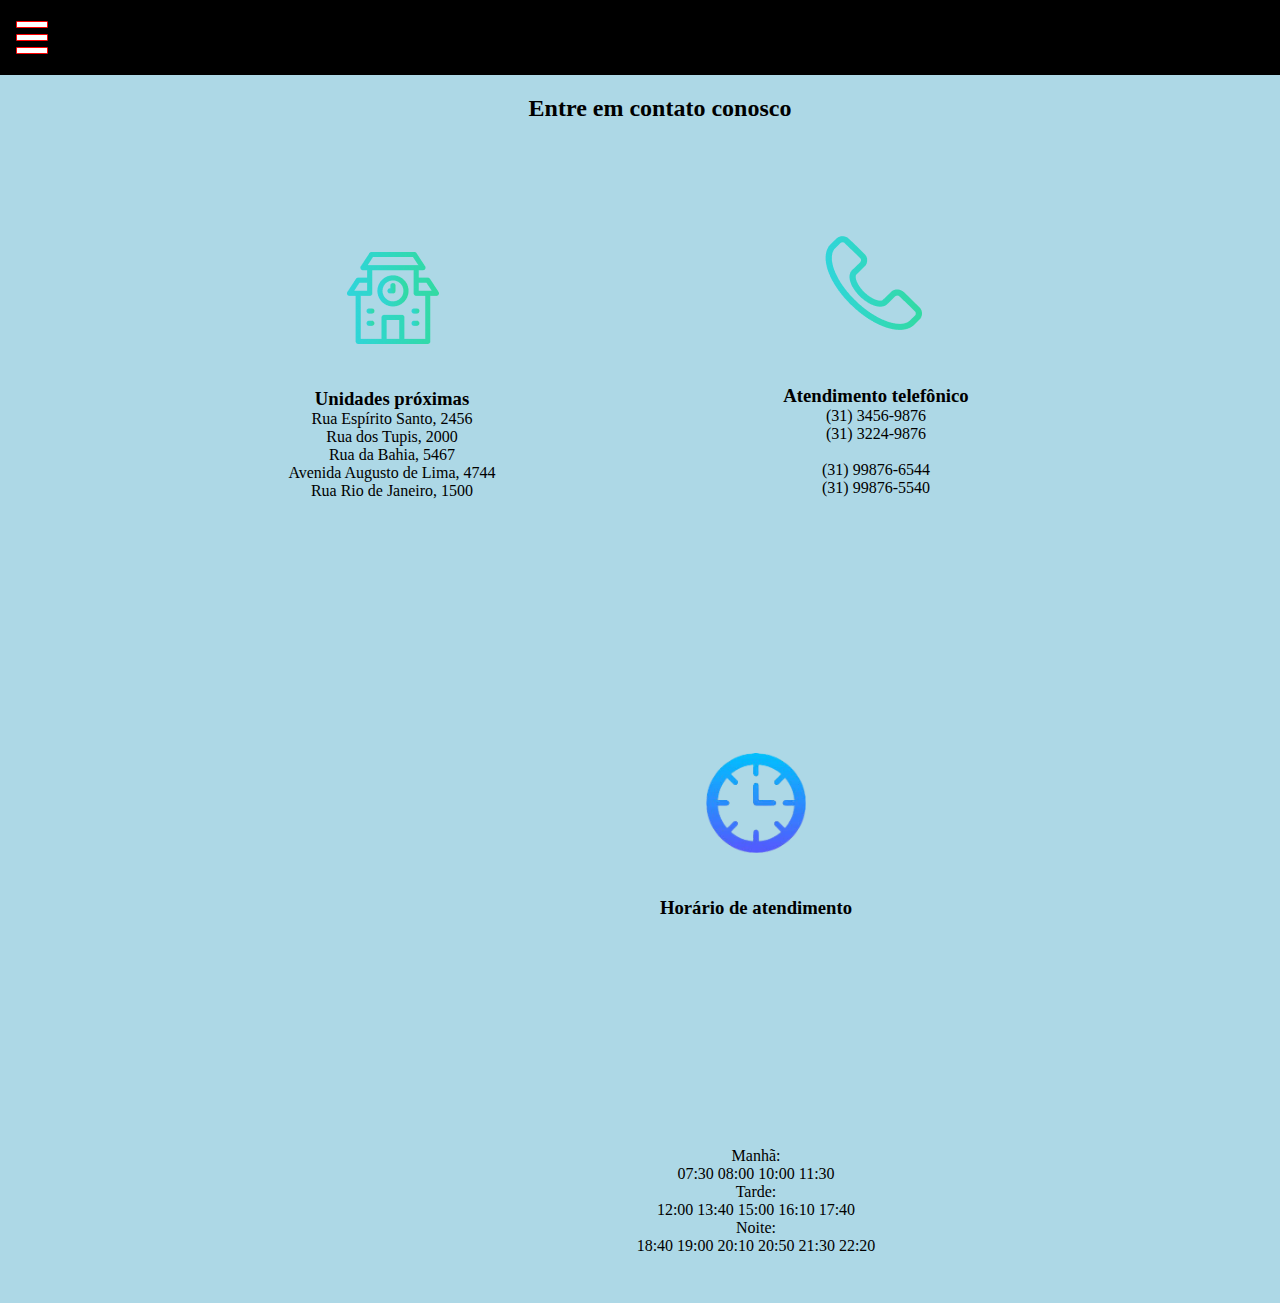
<file: contato/contato.html>
<!DOCTYPE html>
<html lang="pt-br">
<head>
    <meta charset="UTF-8">
    <meta http-equiv="X-UA-Compatible" content="IE=edge">
    <meta name="viewport" content="width=device-width, initial-scale=1.0">
    <link rel="stylesheet" href="style.css">
    <title>Contato</title>
</head>

<body bgcolor="lightblue">

    <div  class="wrapper">
        <nav>
          <input type="checkbox" id="menu" name="menu" class="m-menu__checkbox">
          <label class="m-menu__toggle" for="menu">
            <div class="linha1"></div>
            <div class="linha2"></div>
            <div class="linha3"></div>
          </label>
          <label class="m-menu_fora" for="menu">
            <div></div>
          </label>
          <div class="m-menu">
            <div class="m-menu__header">
                <label class="m-menu__toggle" for="menu">
                
                </label>
              <span>MENU</span>
            </div>
            <ul>
              <li><label><a href="/inicial/inicial.html">Home</a></label></li>
              <li><label><a href="/sobre/sobre.html">Sobre</a></label></li>
              <li><label><a href="/contato/contato.html">Contato</a></label></li>
              <li>
                <label class="label-lista" for="item-2"><a>Matérias e Avaliação</a></label>
                <input type="checkbox" id="item-2" name="item-2" class="m-menu__checkbox">
                <div class="m-menu">
                  <div class="m-menu__header">
                    <label class="m-menu__toggle" for="item-2">
                        
                    </label>
                    <span>Materias e Avaliação</span>
                  </div>
                  <ul>
                    <li>
                    <label class="label-lista" for="item-2-1"><a>Avaliação</a></label>
                      <input type="checkbox" id="item-2-1" name="item-2-1" class="m-menu__checkbox">
                      <div class="m-menu">
                        <div class="m-menu__header">
                            <label class="m-menu__toggle" for="item-2-1">
                                
                            </label>
                          <span>Avaliação</span>
                        </div>
                        <ul>
                          <li><label><a href="/Prova - Sa/prova.html">Prova</a></label></li>
                        </ul>
                      </div>
                    </li>
                    <li>
                      <label class="label-lista" for="item-2-2"><a>Matérias</a></label>
                      <input type="checkbox" id="item-2-2" name="item-2-2" class="m-menu__checkbox">
                      <div class="m-menu">
                        <div class="m-menu__header">
                            <label class="m-menu__toggle" for="item-2-2">
                                
                            </label>
                          <span>Matérias </span>
                        </div>
                        <ul>
                          <li><label><a href="/introducao/introducao.html">Introdução</a></label></li>
                          <li><a href="/conteudo1/conteudo1.html"><label>Conteudo 1</label></a></li>
              <li><label><a href="/conteudo2/conteudo2.html">Conteudo 2</a></label></li>
              <li><label><a href="/conteudo3/conteudo3.html">Conteudo 3</a></label></li>
              <li><label><a href="/conteudo4/conteudo4.html">Conteudo 4</a></label></li>
              <li><label><a href="/conteudo5/conteudo5.html">Conteudo 5</a></label></li>
              <li><label><a href="/conteudo6/conteudo6.html">Conteudo 6</a></label></li>
                        </ul>                
                    </li>
                </div>
              </li>
              <li><label id="logout"><a href="/index.html">Log Out</a></label></li>
            </ul>  
          </div>
        </nav>

    <header><h2 align="center">Entre em contato conosco </h2></header>
    <br/><br/><br/> <br/><br/><br/>

    <article class="end" align="center">
        <br/>
        <img src="./img/proxima.png">
        <section align="center" ><h3> Unidades próximas </h3>
            <p> Rua Espírito Santo, 2456 </p>
            <p> Rua dos Tupis, 2000</p>
            <p> Rua da Bahia, 5467 </p>
            <p> Avenida Augusto de Lima, 4744 </p>
            <p> Rua Rio de Janeiro, 1500</p>
        </section>
    </article>


        <article class="end2" align="center">
            <br/> 
                <img src="./img/tel.png">
               <section align="center"><h3> Atendimento telefônico </h3>
                <p> (31) 3456-9876 </p>
                <p> (31) 3224-9876 </p>
                <br/> 
                <p> (31) 99876-6544 </p>
                <p> (31) 99876-5540 </p>
               </section>
        </article>
    </section>

    <article class="end3" align="center">
        <img src="./img/horario.png" width="100px" height="100px">
        <h3><section align="center"> Horário de atendimento </section></h3>
        <p> Manhã: </p>
        <p> 07:30
            08:00
            10:00 
            11:30
        </p>
        <p> Tarde: </p>
        <p> 12:00
            13:40
            15:00
            16:10 
            17:40
        </p>
        <p> Noite: </p>
        <p> 18:40
            19:00
            20:10 
            20:50
            21:30
            22:20
        </p>
    </article>


</body>
</html>
</file>
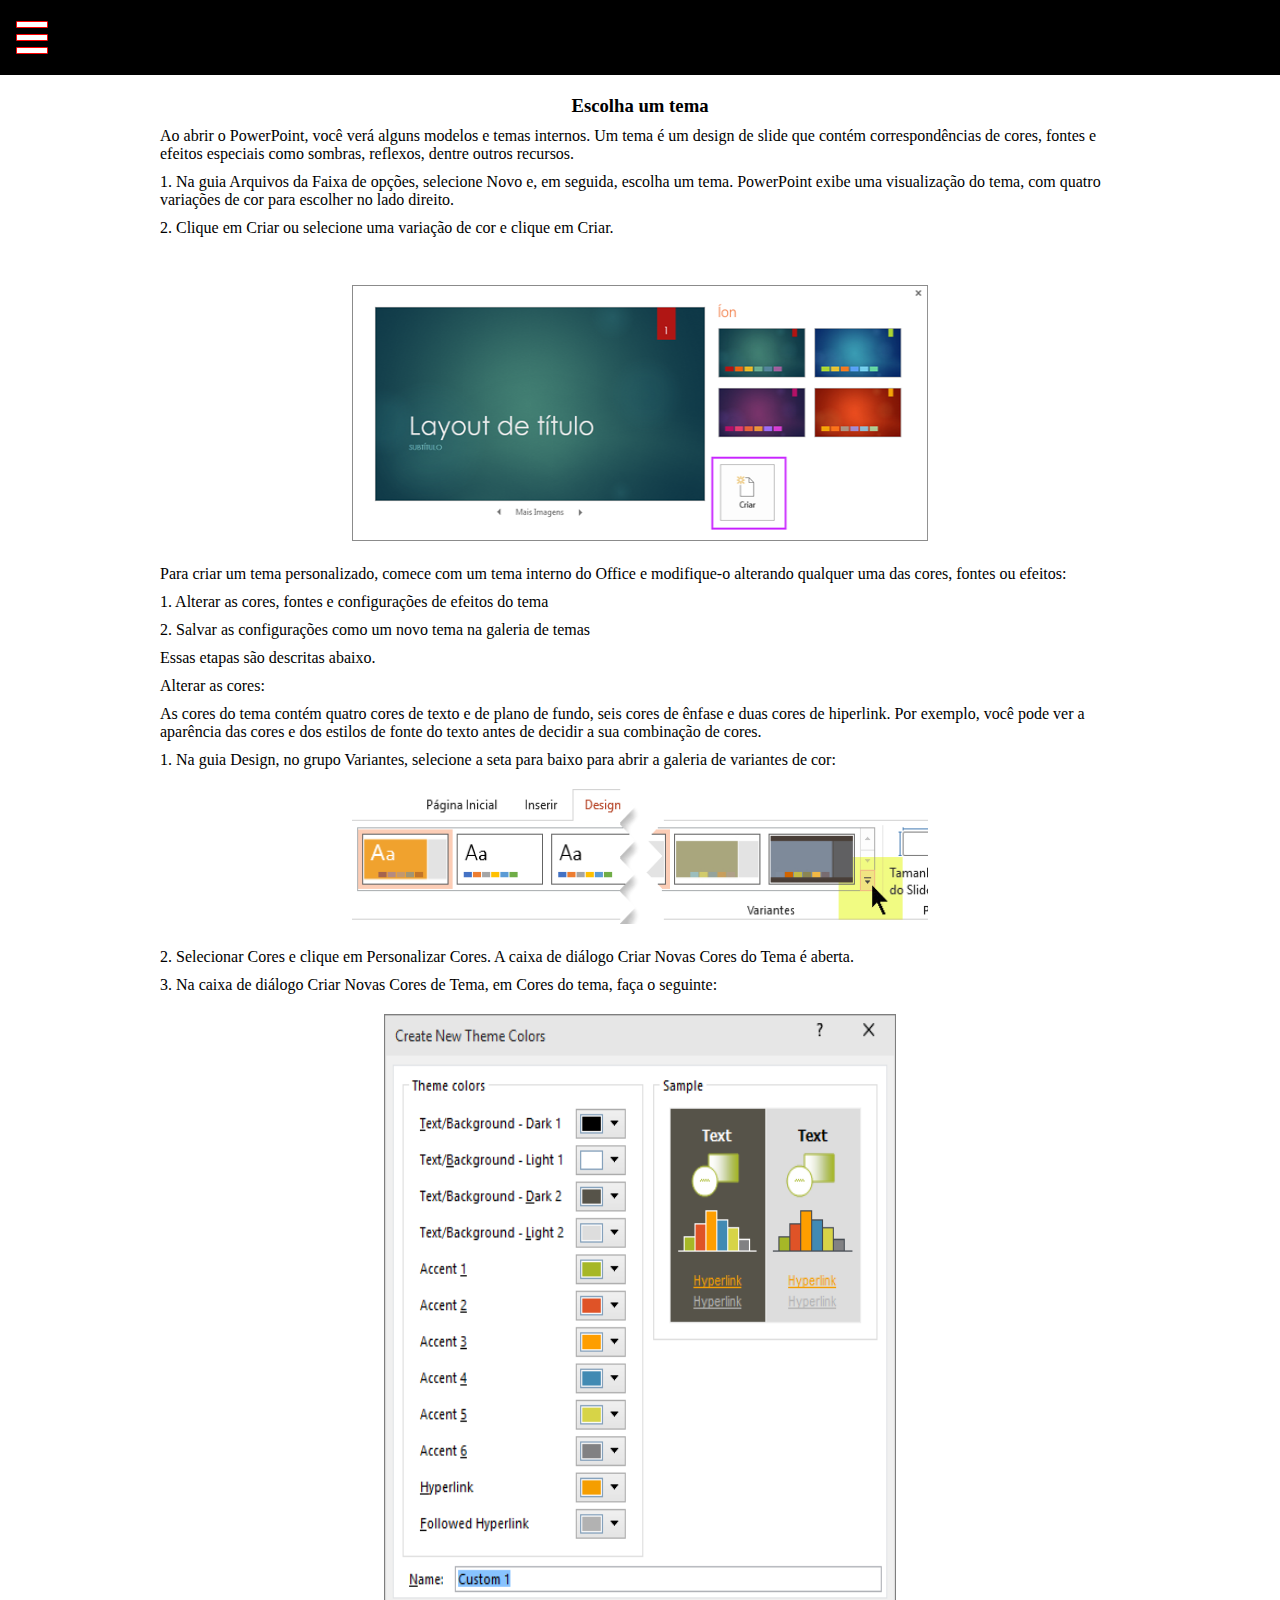
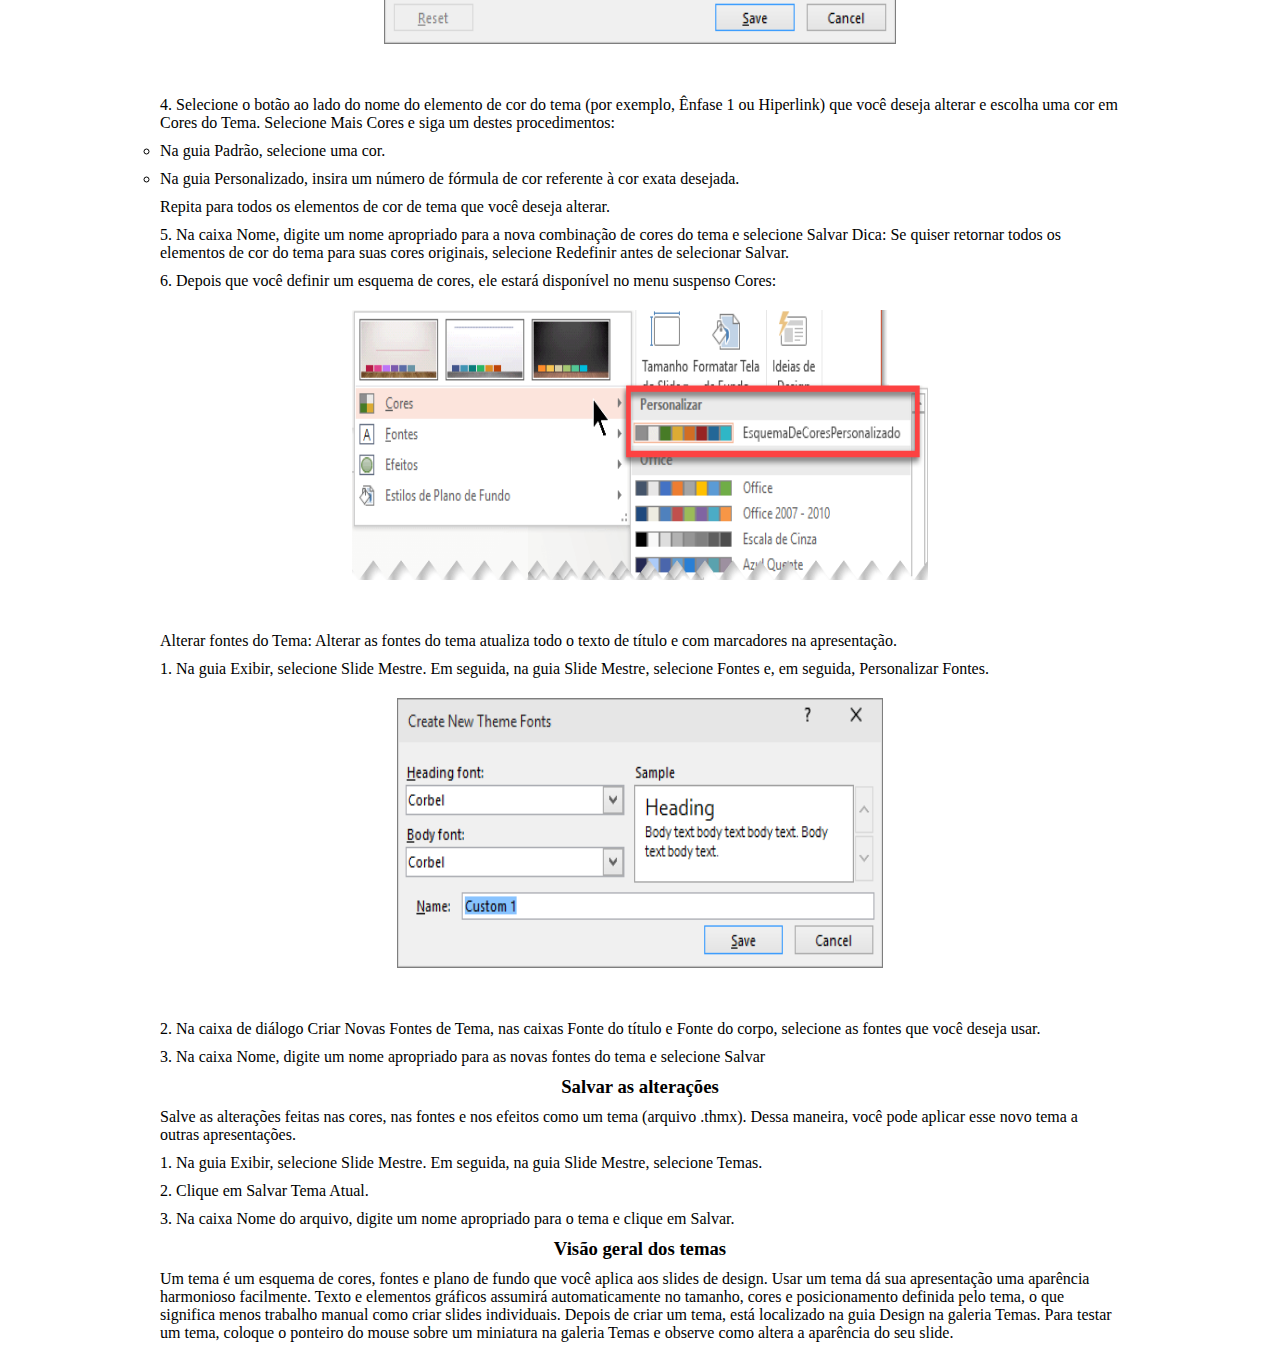
<file: conteudo1/conteudo1.html>
<!DOCTYPE html>
<html lang="pt-br">

    <head>

        <title> SA - DevWeb </title>
        <meta charset="utf-8"/>
        <meta name="viewport" content="width=device-width, initial-scale=1.0">
        <meta http-equiv="X-UA-Compatible" content="IE=edge">
        <link rel="stylesheet" href="style.css"/>

    </head>

    <body>

        <div  class="wrapper">
            <nav>
              <input type="checkbox" id="menu" name="menu" class="m-menu__checkbox">
              <label class="m-menu__toggle" for="menu">
                <div class="linha1"></div>
                <div class="linha2"></div>
                <div class="linha3"></div>
              </label>
              <label class="m-menu_fora" for="menu">
                <div></div>
              </label>
              <div class="m-menu">
                <div class="m-menu__header">
                    <label class="m-menu__toggle" for="menu">
                    
                    </label>
                  <span>MENU</span>
                </div>
                <ul>
                  <li><label><a href="/inicial/inicial.html">Home</a></label></li>
                  <li><label><a href="/sobre/sobre.html">Sobre</a></label></li>
                  <li><label><a href="/contato/contato.html">Contato</a></label></li>
                  <li>
                    <label class="label-lista" for="item-2"><a>Matérias e Avaliação</a></label>
                    <input type="checkbox" id="item-2" name="item-2" class="m-menu__checkbox">
                    <div class="m-menu">
                      <div class="m-menu__header">
                        <label class="m-menu__toggle" for="item-2">
                            
                        </label>
                        <span>Materias e Avaliação</span>
                      </div>
                      <ul>
                        <li>
                        <label class="label-lista" for="item-2-1"><a>Avaliação</a></label>
                          <input type="checkbox" id="item-2-1" name="item-2-1" class="m-menu__checkbox">
                          <div class="m-menu">
                            <div class="m-menu__header">
                                <label class="m-menu__toggle" for="item-2-1">
                                    
                                </label>
                              <span>Avaliação</span>
                            </div>
                            <ul>
                              <li><label><a href="/Prova - Sa/prova.html">Prova</a></label></li>
                            </ul>
                          </div>
                        </li>
                        <li>
                          <label class="label-lista" for="item-2-2"><a>Matérias</a></label>
                          <input type="checkbox" id="item-2-2" name="item-2-2" class="m-menu__checkbox">
                          <div class="m-menu">
                            <div class="m-menu__header">
                                <label class="m-menu__toggle" for="item-2-2">
                                    
                                </label>
                              <span>Matérias </span>
                            </div>
                            <ul>
                              <li><label><a href="/introducao/introducao.html">Introdução</a></label></li>
                              <li><a href="/conteudo1/conteudo1.html"><label>Conteudo 1</label></a></li>
                  <li><label><a href="/conteudo2/conteudo2.html">Conteudo 2</a></label></li>
                  <li><label><a href="/conteudo3/conteudo3.html">Conteudo 3</a></label></li>
                  <li><label><a href="/conteudo4/conteudo4.html">Conteudo 4</a></label></li>
                  <li><label><a href="/conteudo5/conteudo5.html">Conteudo 5</a></label></li>
                  <li><label><a href="/conteudo6/conteudo6.html">Conteudo 6</a></label></li>
                            </ul>                
                        </li>
                    </div>
                  </li>
                  <li><label id="logout"><a href="/index.html">Log Out</a></label></li>
                </ul>  
              </div>
            </nav>
            
      <!--  <div class="menus">
            <nav>

            </nav>
        </div>-->

        <main>
            <article>
           <!-- <section class="imgprincipal">
             
            </section>-->
            
           <!-- <section class="imgmenor">
              
            </section>-->
            <h3 align="center"> <strong> Escolha um tema </strong> </h3>
            Ao abrir o PowerPoint, você verá alguns modelos e temas internos. Um tema é um design de slide que contém correspondências de cores, fontes e efeitos especiais como sombras, reflexos, dentre outros recursos.
        <p> 1.	Na guia Arquivos da Faixa de opções, selecione Novo e, em seguida, escolha um tema.
            PowerPoint exibe uma visualização do tema, com quatro variações de cor para escolher no lado direito.
        </p>

        <p> 2.	Clique em Criar ou selecione uma variação de cor e clique em Criar.  </p>
        <br/>

    <section align="center">
            <img src="./img2/img1.png" class="img1"/>
    </section>
            </article>

            <article class="coman">
    <section>
                Para criar um tema personalizado, comece com um tema interno do Office e modifique-o alterando qualquer uma das cores, fontes ou efeitos:
                <p> 1.	Alterar as cores, fontes e configurações de efeitos do tema </p> 
                <p> 2.	Salvar as configurações como um novo tema na galeria de temas </p>
                Essas etapas são descritas abaixo.

                <p> Alterar as cores:  </p>

                <p> As cores do tema contém quatro cores de texto e de plano de fundo, seis cores de ênfase e duas cores de hiperlink. Por exemplo, você pode ver a aparência das cores e dos estilos de fonte do texto antes de decidir a sua combinação de cores. </p>

                <p> 1.	Na guia Design, no grupo Variantes, selecione a seta para baixo para abrir a galeria de variantes de cor: </p>
    </section>


      <section align="center">
                    <img src="./img2/img2.png" class="img2"/>
     </section>
               

     <section>
                    <p> 2.	Selecionar Cores e clique em Personalizar Cores.
                        A caixa de diálogo Criar Novas Cores do Tema é aberta.
                    </p>          
    </section>

         <section>
                    <p> 3.	Na caixa de diálogo Criar Novas Cores de Tema, em Cores do tema, faça o seguinte: </p>
        </section>
               
        <section align="center">
                    <img src="./img2/img3.png" class="img3"/>
         </section>
               <br/>


        <section>
                    <p> 4.	Selecione o botão ao lado do nome do elemento de cor do tema (por exemplo, Ênfase 1 ou Hiperlink) que você deseja alterar e escolha uma cor em Cores do Tema. Selecione Mais Cores e siga um destes procedimentos:
                    <ul type="circle">
                    <li> Na guia Padrão, selecione uma cor.</li> 
                   
                    <li> Na guia Personalizado, insira um número de fórmula de cor referente à cor exata desejada.</li> 
                </ul>
                    <p> Repita para todos os elementos de cor de tema que você deseja alterar. </p>
        </section>
  
         <section>
                <p> 5.	Na caixa Nome, digite um nome apropriado para a nova combinação de cores do tema e selecione Salvar
                    Dica: Se quiser retornar todos os elementos de cor do tema para suas cores originais, selecione Redefinir antes de selecionar Salvar.</p>
                   
                 <p>  6.	Depois que você definir um esquema de cores, ele estará disponível no menu suspenso Cores:
                </p>
         </section>
              

        <section align="center">
                    <img src="./img2/img4.png" class="img4"/>
         </section>
                <br/>

         <section>
                    <p> Alterar fontes do Tema: 
                        Alterar as fontes do tema atualiza todo o texto de título e com marcadores na apresentação.</p>
                        
                      <p>  1.	Na guia Exibir, selecione Slide Mestre. Em seguida, na guia Slide Mestre, selecione Fontes</c1> e, em seguida, Personalizar Fontes.
                        </p>
        </section>
                

        <section align="center">
                  <img src="./img2/img5.png" class="img5"/>
        </section>
                <br/>

         <section>
                    <p> 2.	Na caixa de diálogo Criar Novas Fontes de Tema, nas caixas Fonte do título e Fonte do corpo, selecione as fontes que você deseja usar.</p>
                     <p>   3.	Na caixa Nome, digite um nome apropriado para as novas fontes do tema e selecione Salvar
                        </p>
         </section>
                <h3 align="center"> <strong> Salvar as alterações </strong> </h3>
        <section>
                    <p> Salve as alterações feitas nas cores, nas fontes e nos efeitos como um tema (arquivo .thmx). Dessa maneira, você pode aplicar esse novo tema a outras apresentações.</p>
         </section>

        <section>
                    <p> 1.	Na guia Exibir, selecione Slide Mestre. Em seguida, na guia Slide Mestre, selecione Temas. </p>
         </section>

                
         <section>
                    <p> 2.	Clique em Salvar Tema Atual. </p>
         </section>

        <section>
                    <p> 3.	Na caixa Nome do arquivo, digite um nome apropriado para o tema e clique em Salvar.</p>
         </section>

         <h3 align="center"> <strong> Visão geral dos temas </h3></strong>
         <section>
            <p> Um tema é um esquema de cores, fontes e plano de fundo que você aplica aos slides de design.
                Usar um tema dá sua apresentação uma aparência harmonioso facilmente. Texto e elementos gráficos assumirá automaticamente no tamanho, cores e posicionamento definida pelo tema, o que significa menos trabalho manual como criar slides individuais.
                Depois de criar um tema, está localizado na guia Design na galeria Temas. Para testar um tema, coloque o ponteiro do mouse sobre um miniatura na galeria Temas e observe como altera a aparência do seu slide.
             </p>
         </section>

         </section>
        </article>
        </section>

         <!--  <div class="conteudoextra">
                <div class="videoconteudo">
                    video sobre conteudo
                </div>-->
        </div>
        </main>
 </body>
</html>
</file>
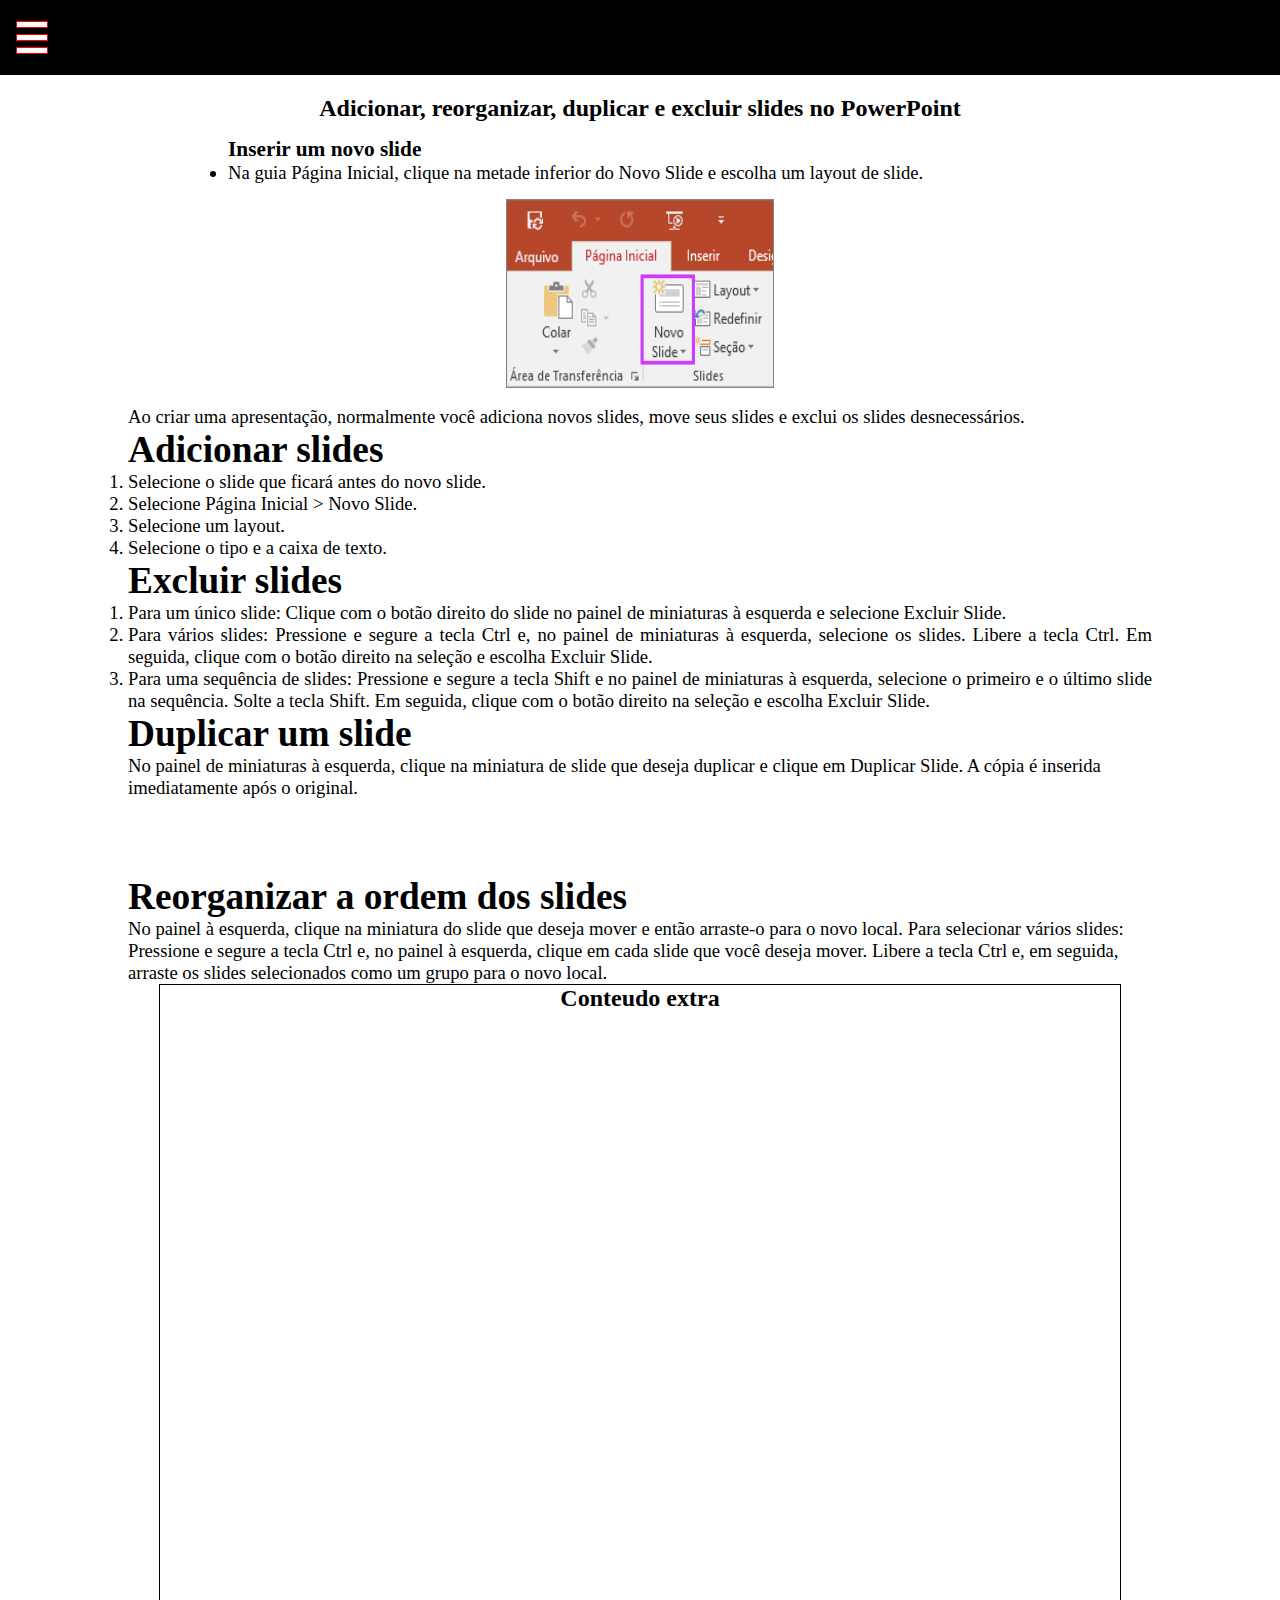
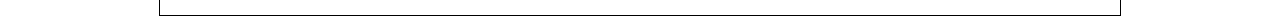
<file: conteudo2/conteudo2.html>
<!DOCTYPE html>
<html lang="pt-br">

    <head>

        <title> SA - DevWeb </title>
        <meta charset="utf-8"/>
        <meta name="viewport" content="width=device-width, initial-scale=1.0">
        <meta http-equiv="X-UA-Compatible" content="IE=edge">
        <link rel="stylesheet" href="style.css"/>

    </head>

    <body>


        <div  class="wrapper">
            <nav>
              <input type="checkbox" id="menu" name="menu" class="m-menu__checkbox">
              <label class="m-menu__toggle" for="menu">
                <div class="linha1"></div>
                <div class="linha2"></div>
                <div class="linha3"></div>
              </label>
              <label class="m-menu_fora" for="menu">
                <div></div>
              </label>
              <div class="m-menu">
                <div class="m-menu__header">
                    <label class="m-menu__toggle" for="menu">
                    
                    </label>
                  <span>MENU</span>
                </div>
                <ul>
                  <li><label><a href="/inicial/inicial.html">Home</a></label></li>
                  <li><label><a href="/sobre/sobre.html">Sobre</a></label></li>
                  <li><label><a href="/contato/contato.html">Contato</a></label></li>
                  <li>
                    <label class="label-lista" for="item-2"><a>Matérias e Avaliação</a></label>
                    <input type="checkbox" id="item-2" name="item-2" class="m-menu__checkbox">
                    <div class="m-menu">
                      <div class="m-menu__header">
                        <label class="m-menu__toggle" for="item-2">
                            
                        </label>
                        <span>Materias e Avaliação</span>
                      </div>
                      <ul>
                        <li>
                        <label class="label-lista" for="item-2-1"><a>Avaliação</a></label>
                          <input type="checkbox" id="item-2-1" name="item-2-1" class="m-menu__checkbox">
                          <div class="m-menu">
                            <div class="m-menu__header">
                                <label class="m-menu__toggle" for="item-2-1">
                                    
                                </label>
                              <span>Avaliação</span>
                            </div>
                            <ul>
                              <li><label><a href="/Prova - Sa/prova.html">Prova</a></label></li>
                            </ul>
                          </div>
                        </li>
                        <li>
                          <label class="label-lista" for="item-2-2"><a>Matérias</a></label>
                          <input type="checkbox" id="item-2-2" name="item-2-2" class="m-menu__checkbox">
                          <div class="m-menu">
                            <div class="m-menu__header">
                                <label class="m-menu__toggle" for="item-2-2">
                                    
                                </label>
                              <span>Matérias </span>
                            </div>
                            <ul>
                              <li><label><a href="/introducao/introducao.html">Introdução</a></label></li>
                              <li><a href="/conteudo1/conteudo1.html"><label>Conteudo 1</label></a></li>
                  <li><label><a href="/conteudo2/conteudo2.html">Conteudo 2</a></label></li>
                  <li><label><a href="/conteudo3/conteudo3.html">Conteudo 3</a></label></li>
                  <li><label><a href="/conteudo4/conteudo4.html">Conteudo 4</a></label></li>
                  <li><label><a href="/conteudo5/conteudo5.html">Conteudo 5</a></label></li>
                  <li><label><a href="/conteudo6/conteudo6.html">Conteudo 6</a></label></li>
                            </ul>                
                        </li>
                    </div>
                  </li>
                  <li><label id="logout"><a href="/index.html">Log Out</a></label></li>
                </ul>  
              </div>
            </nav>

        <main>
            <article>
            <section id="a">
                Adicionar, reorganizar, duplicar e excluir slides no PowerPoint

            </section>
            
            <p id="b">Inserir um novo slide</p>

            <section>
              
            </section>
            <ul type="disc">
           <li class="c"> Na guia Página Inicial, clique na metade inferior do Novo Slide e escolha um layout de slide.</li>
            </ul>
            <section class="imgmenor2">
               
            </section>
                <br/>
                <article class="e">
                    <p> Ao criar uma apresentação, normalmente você adiciona novos slides, move seus slides e exclui os slides desnecessários.</p> 
                    <h1> Adicionar slides </h1>
                    <ol type="1">
                        <li> Selecione o slide que ficará antes do novo slide.</li>
                        <li>Selecione Página Inicial > Novo Slide.</li>
                        <li>Selecione um layout.</li>
                        <li>Selecione o tipo e a caixa de texto.</li>
                    </ol> 
                    <h1>Excluir slides</h1>
                    <ol type="1">
                        <li>Para um único slide: Clique com o botão direito do slide no painel de miniaturas à esquerda e selecione Excluir Slide. </li>
                        <li>Para vários slides: Pressione e segure a tecla Ctrl e, no painel de miniaturas à esquerda, selecione os slides. 
                            Libere a tecla Ctrl. Em seguida, clique com o botão direito na seleção e escolha Excluir Slide. </li>
                        <li>Para uma sequência de slides: Pressione e segure a tecla Shift e no painel de miniaturas à esquerda, selecione o primeiro e o último slide na sequência. 
                            Solte a tecla Shift. Em seguida, clique com o botão direito na seleção e escolha Excluir Slide.</li>
                    </ol> 
                    <h1>Duplicar um slide </h1>
                    <p>No painel de miniaturas à esquerda, clique na miniatura de slide que deseja duplicar e clique em Duplicar Slide. A cópia é inserida imediatamente após o original. </p>
                </article>
            </article>

            <br/><br/><br/>
            <article class="e">
                <!-- <section class="imgtutorial"> -->
                  
                <!-- </section> -->
               <br/>
                <h1>Reorganizar a ordem dos slides </h1>
                <p>No painel à esquerda, clique na miniatura do slide que deseja mover e então arraste-o para o novo local.
                    Para selecionar vários slides: Pressione e segure a tecla Ctrl e, no painel à esquerda, clique em cada slide que você deseja mover. 
                    Libere a tecla Ctrl e, em seguida, arraste os slides selecionados como um grupo para o novo local.
                    </p>
            </article>
            <div class="conteudoextra">
                <h2 align="center"> Conteudo extra </h2>
                <iframe src="https://www.youtube.com/embed/Cc-XZ03M_OQ" title="YouTube video player" frameborder="0" allow="accelerometer; autoplay; clipboard-write; encrypted-media; gyroscope; picture-in-picture" allowfullscreen></iframe>
                </div>
            </div>
        </main>

    </body>
</html>
</file>
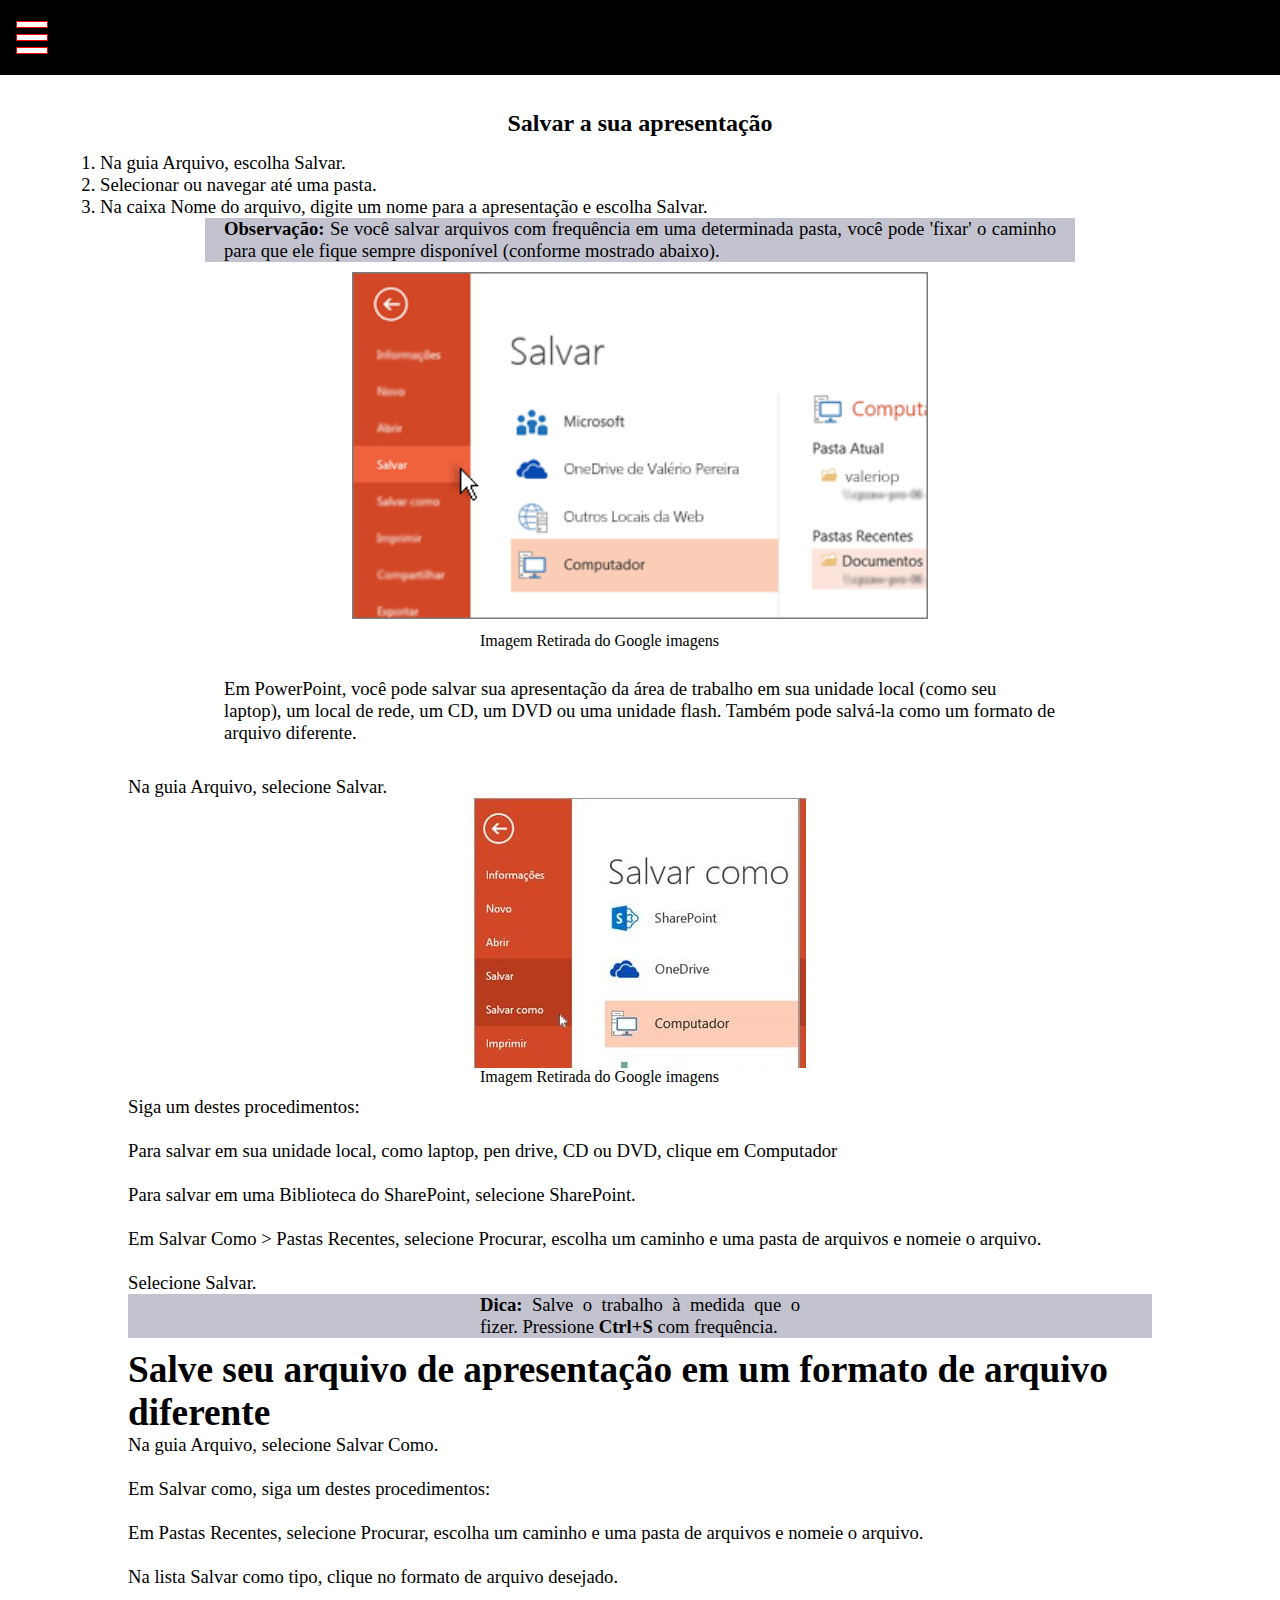
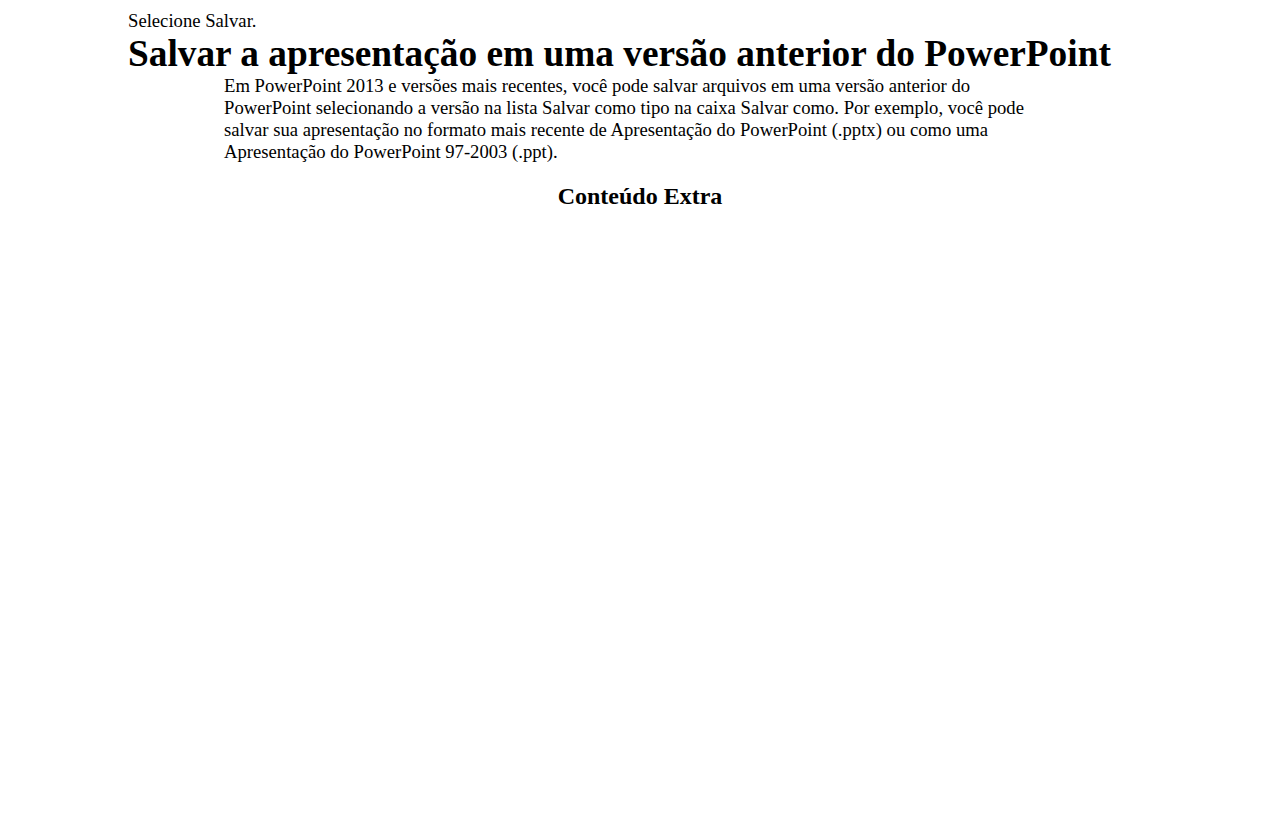
<file: conteudo3/conteudo3.html>
<!DOCTYPE html>
<html lang="pt-br">

    <head>

        <title> SA - DevWeb </title>
        <meta charset="utf-8"/>
        <meta name="viewport" content="width=device-width, initial-scale=1.0">
        <meta http-equiv="X-UA-Compatible" content="IE=edge">
        <link rel="stylesheet" href="conteudo3.css"/>

    </head>

    <body>

        <div  class="wrapper">
            <nav>
              <input type="checkbox" id="menu" name="menu" class="m-menu__checkbox">
              <label class="m-menu__toggle" for="menu">
                <div class="linha1"></div>
                <div class="linha2"></div>
                <div class="linha3"></div>
              </label>
              <label class="m-menu_fora" for="menu">
                <div></div>
              </label>
              <div class="m-menu">
                <div class="m-menu__header">
                    <label class="m-menu__toggle" for="menu">
                    
                    </label>
                  <span>MENU</span>
                </div>
                <ul>
                  <li><label><a href="/inicial/inicial.html">Home</a></label></li>
                  <li><label><a href="/sobre/sobre.html">Sobre</a></label></li>
                  <li><label><a href="/contato/contato.html">Contato</a></label></li>
                  <li>
                    <label class="label-lista" for="item-2"><a>Matérias e Avaliação</a></label>
                    <input type="checkbox" id="item-2" name="item-2" class="m-menu__checkbox">
                    <div class="m-menu">
                      <div class="m-menu__header">
                        <label class="m-menu__toggle" for="item-2">
                            
                        </label>
                        <span>Materias e Avaliação</span>
                      </div>
                      <ul>
                        <li>
                        <label class="label-lista" for="item-2-1"><a>Avaliação</a></label>
                          <input type="checkbox" id="item-2-1" name="item-2-1" class="m-menu__checkbox">
                          <div class="m-menu">
                            <div class="m-menu__header">
                                <label class="m-menu__toggle" for="item-2-1">
                                    
                                </label>
                              <span>Avaliação</span>
                            </div>
                            <ul>
                              <li><label><a href="/Prova - Sa/prova.html">Prova</a></label></li>
                            </ul>
                          </div>
                        </li>
                        <li>
                          <label class="label-lista" for="item-2-2"><a>Matérias</a></label>
                          <input type="checkbox" id="item-2-2" name="item-2-2" class="m-menu__checkbox">
                          <div class="m-menu">
                            <div class="m-menu__header">
                                <label class="m-menu__toggle" for="item-2-2">
                                    
                                </label>
                              <span>Matérias </span>
                            </div>
                            <ul>
                              <li><label><a href="/introducao/introducao.html">Introdução</a></label></li>
                              <li><a href="/conteudo1/conteudo1.html"><label>Conteudo 1</label></a></li>
                  <li><label><a href="/conteudo2/conteudo2.html">Conteudo 2</a></label></li>
                  <li><label><a href="/conteudo3/conteudo3.html">Conteudo 3</a></label></li>
                  <li><label><a href="/conteudo4/conteudo4.html">Conteudo 4</a></label></li>
                  <li><label><a href="/conteudo5/conteudo5.html">Conteudo 5</a></label></li>
                  <li><label><a href="/conteudo6/conteudo6.html">Conteudo 6</a></label></li>
                            </ul>                
                        </li>
                    </div>
                  </li>
                  <li><label id="logout"><a href="/index.html">Log Out</a></label></li>
                </ul>  
              </div>
            </nav>
        
        <main>
            <article>
        
            
            <!-- <section class="imgmenor"> -->
              
            <!-- </section> --> 
            <h1 id="a">  Salvar a sua apresentação</h1>
            <ol type="1" class="c">
                <li> Na guia Arquivo, escolha Salvar.</li>
                <li>Selecionar ou navegar até uma pasta.</li>
                <li>Na caixa Nome do arquivo, digite um nome para a apresentação e escolha Salvar. </li>
                 </ol>
                 <div id="f">
                 <p class="explica"><strong>Observação: </strong>Se você salvar arquivos com frequência em uma determinada pasta, você pode 'fixar' o caminho para que ele fique sempre disponível (conforme mostrado abaixo).</p> 
                 </div>
                 

            <section class="imgmenor2">
               
            </section>
            <section id="d">
                <p> Imagem Retirada do Google imagens  </p>
                </section>
                <br/> 
                <article class="e">
                <p class="explica"> Em PowerPoint, você pode salvar sua apresentação da área de trabalho em sua unidade local (como seu laptop), 
                    um local de rede, um CD, um DVD ou uma unidade flash. Também pode salvá-la como um formato de arquivo diferente.
                </p> 
                <br>
                <ol type="1">
                 <li>Na guia Arquivo, selecione Salvar. </li>
                <section class="imgprincipal">

                </section>
                <section id="g">
                    <p> Imagem Retirada do Google imagens  </p>
                    </section>
                   
                 <li>Siga um destes procedimentos:
                    <br/>
                    <ul type="circle">
                        <br/>
                         <li>Para salvar em sua unidade local, como laptop, pen drive, CD ou DVD, clique em Computador</li>
                         <br/>
                         <li>Para salvar em uma Biblioteca do SharePoint, selecione SharePoint.</li>
                    </ul>
                </li> 
                <br/>
                <li>Em Salvar Como > Pastas Recentes, selecione Procurar, escolha um caminho e uma pasta de arquivos e nomeie o arquivo. </li> 
               <br/>
                <li>Selecione Salvar. </li>
                </ol> 
                <div id="h">
                    <p ><strong>Dica: </strong>Salve o trabalho à medida que o fizer. Pressione <strong>Ctrl+S</strong> com frequência.  </p> 
                    </div>
                    <h1>Salve seu arquivo de apresentação em um formato de arquivo diferente </h1>
                    <ol type="1">
                        <li>Na guia Arquivo, selecione Salvar Como. </li>
                        <br/>
                        <li>Em Salvar como, siga um destes procedimentos:</li>
                        <br/>
                        <li>Em Pastas Recentes, selecione Procurar, escolha um caminho e uma pasta de arquivos e nomeie o arquivo. </li>
                        <br/>
                        <li>Na lista Salvar como tipo, clique no formato de arquivo desejado. </li>
                        <br/>
                        <li>Selecione Salvar.</li>
                    </ol> 
                    <h1>Salvar a apresentação em uma versão anterior do PowerPoint </h1>
                    <p class="explica">
                        Em PowerPoint 2013 e versões mais recentes, você pode salvar arquivos em uma versão anterior do PowerPoint selecionando a versão na lista Salvar como tipo na caixa Salvar como.
                         Por exemplo, você pode salvar sua apresentação no formato mais recente de Apresentação do PowerPoint (.pptx) ou como uma Apresentação do PowerPoint 97-2003 (.ppt).
                    </p>
            </article>
            <div class="conteudoextra">
                <h2 align="center"> Conteúdo Extra </h2>
                <div class="videoconteudo">
                    <iframe src="https://www.youtube.com/embed/pV7GK1e9jrM" title="YouTube video player" frameborder="0" allow="accelerometer; autoplay; clipboard-write; encrypted-media; gyroscope; picture-in-picture" allowfullscreen></iframe>
                </div>
            </div>
        </main>

    </body>
</html>
</file>
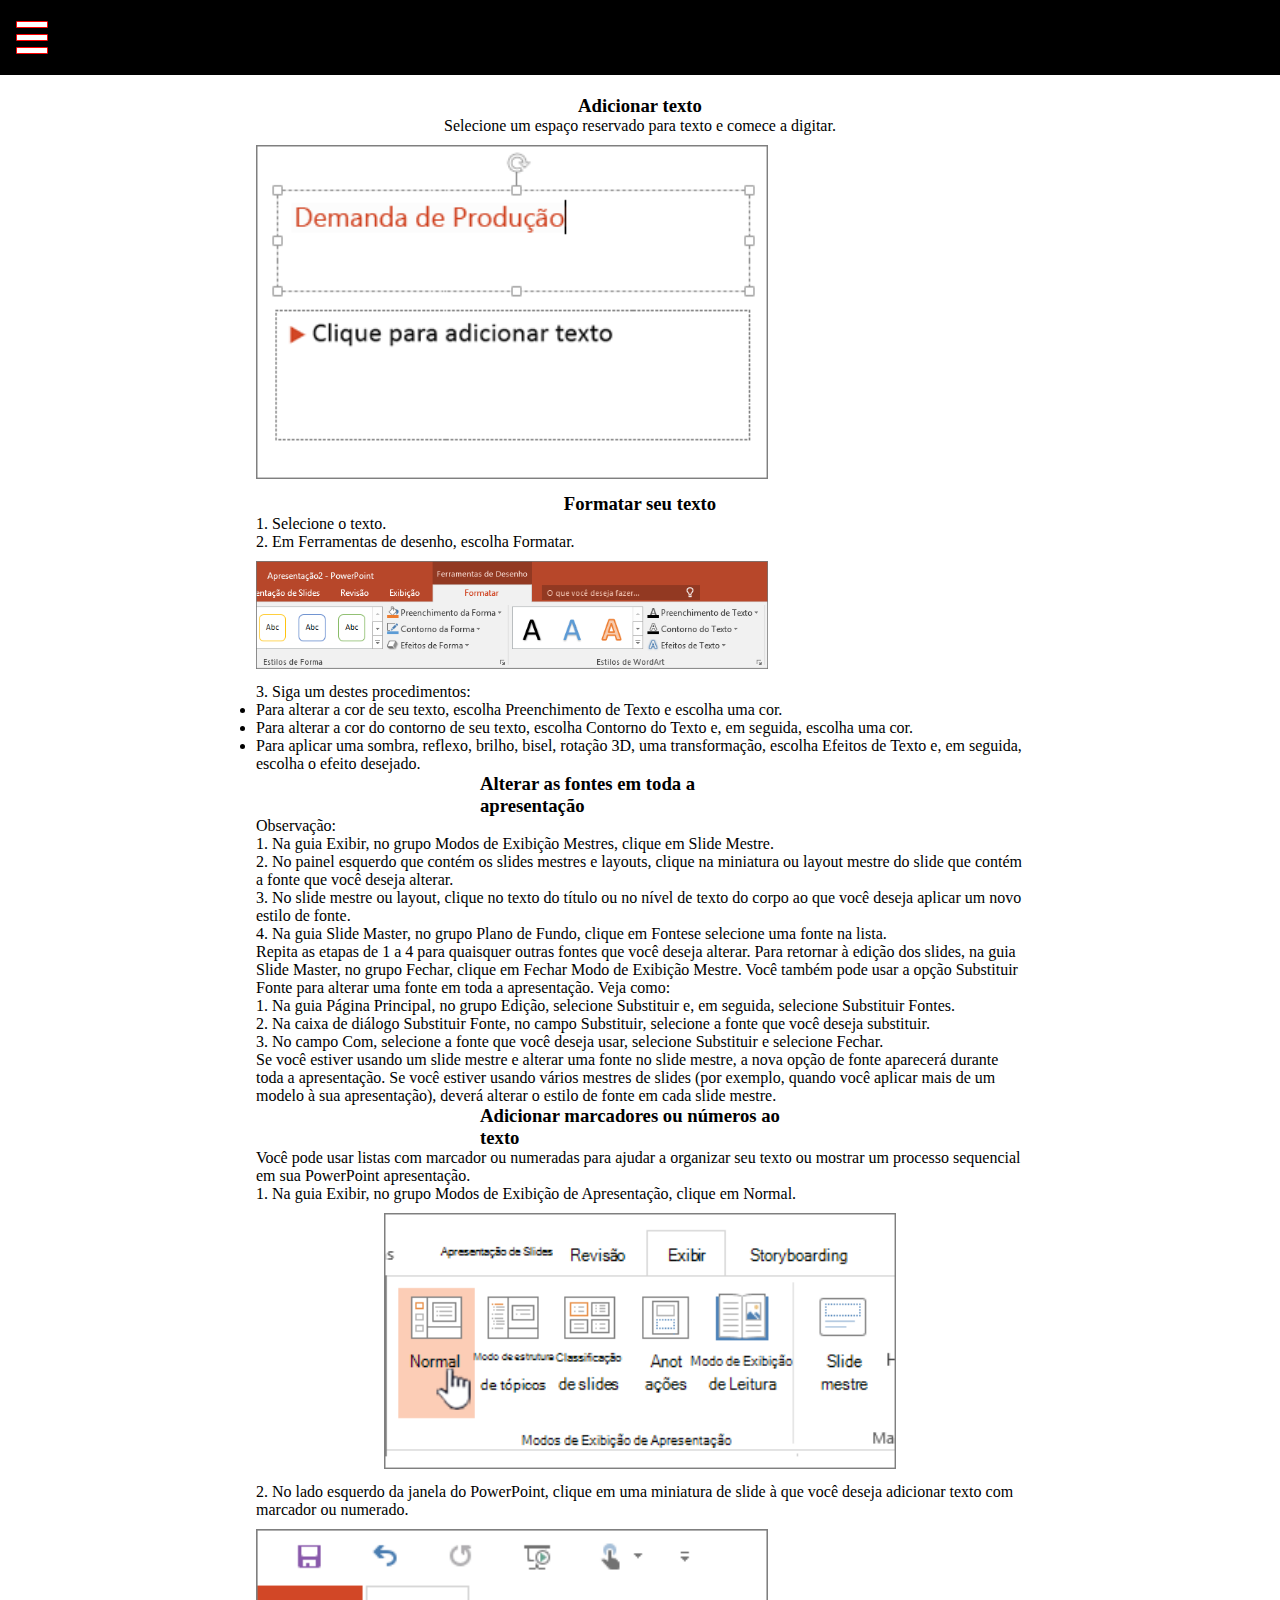
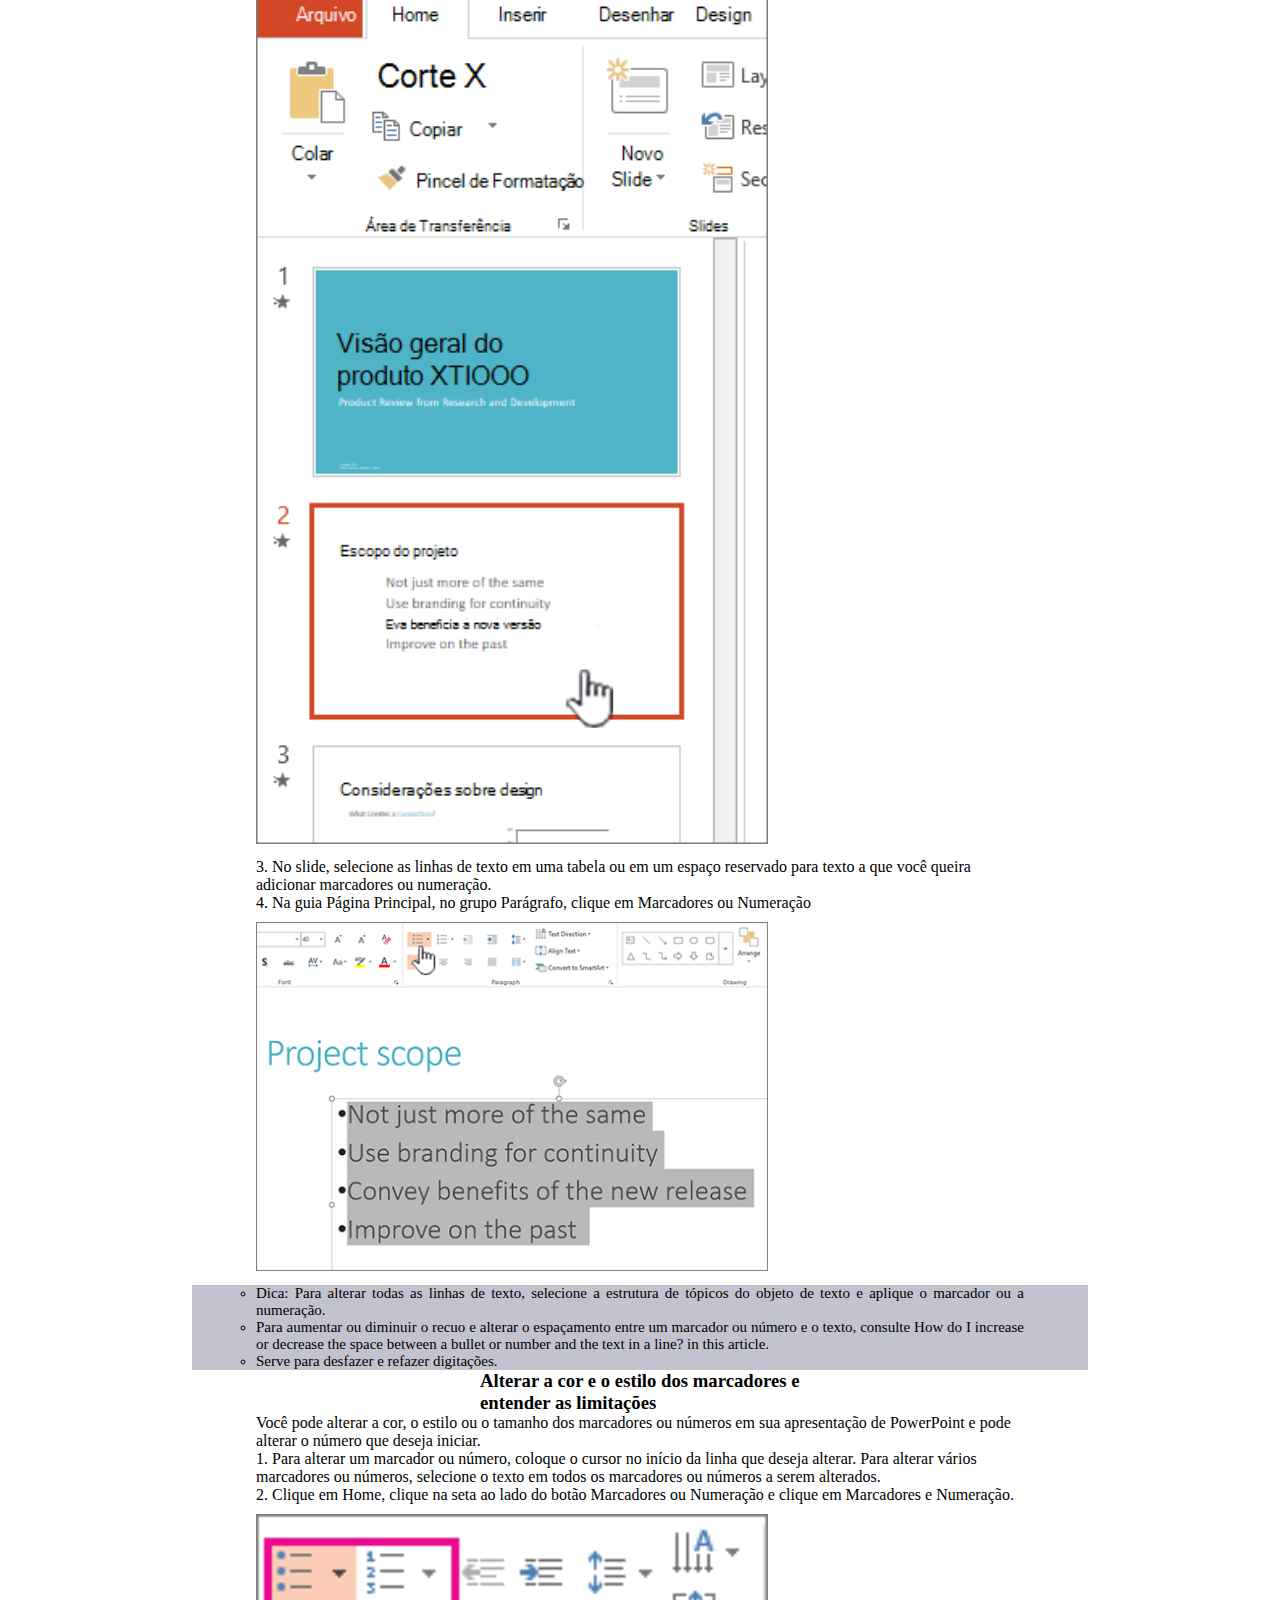
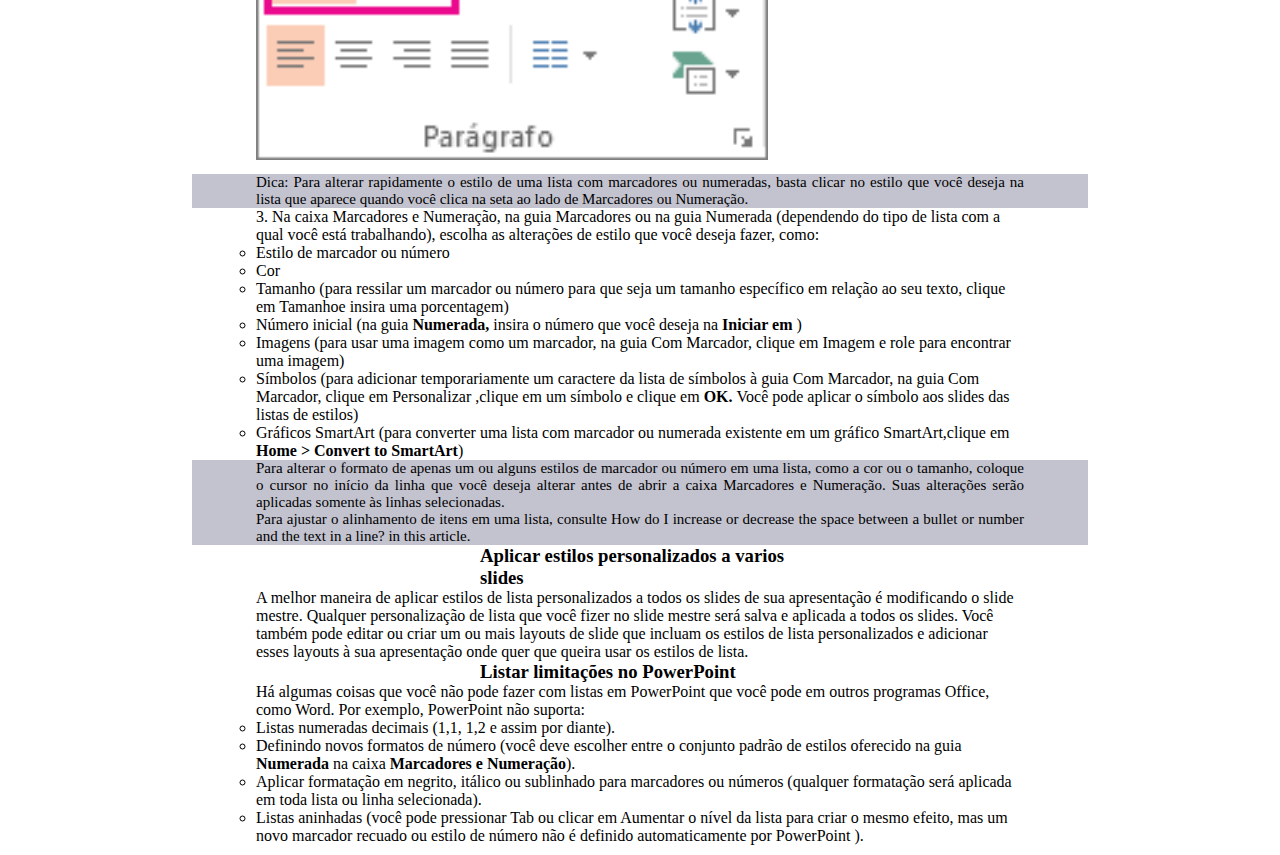
<file: conteudo4/conteudo4.html>
<!DOCTYPE html>
<html lang="pt-br">

    <head>

        <title> SA - DevWeb </title>
        <meta charset="utf-8"/>
        <meta name="viewport" content="width=device-width, initial-scale=1.0">
        <meta http-equiv="X-UA-Compatible" content="IE=edge">
        <link rel="stylesheet" href="style.css"/>

    </head>

    <body>


        <div  class="wrapper">
            <nav>
              <input type="checkbox" id="menu" name="menu" class="m-menu__checkbox">
              <label class="m-menu__toggle" for="menu">
                <div class="linha1"></div>
                <div class="linha2"></div>
                <div class="linha3"></div>
              </label>
              <label class="m-menu_fora" for="menu">
                <div></div>
              </label>
              <div class="m-menu">
                <div class="m-menu__header">
                    <label class="m-menu__toggle" for="menu">
                    
                    </label>
                  <span>MENU</span>
                </div>
                <ul>
                  <li><label><a href="/inicial/inicial.html">Home</a></label></li>
                  <li><label><a href="/sobre/sobre.html">Sobre</a></label></li>
                  <li><label><a href="/contato/contato.html">Contato</a></label></li>
                  <li>
                    <label class="label-lista" for="item-2"><a>Matérias e Avaliação</a></label>
                    <input type="checkbox" id="item-2" name="item-2" class="m-menu__checkbox">
                    <div class="m-menu">
                      <div class="m-menu__header">
                        <label class="m-menu__toggle" for="item-2">
                            
                        </label>
                        <span>Materias e Avaliação</span>
                      </div>
                      <ul>
                        <li>
                        <label class="label-lista" for="item-2-1"><a>Avaliação</a></label>
                          <input type="checkbox" id="item-2-1" name="item-2-1" class="m-menu__checkbox">
                          <div class="m-menu">
                            <div class="m-menu__header">
                                <label class="m-menu__toggle" for="item-2-1">
                                    
                                </label>
                              <span>Avaliação</span>
                            </div>
                            <ul>
                              <li><label><a href="/Prova - Sa/prova.html">Prova</a></label></li>
                            </ul>
                          </div>
                        </li>
                        <li>
                          <label class="label-lista" for="item-2-2"><a>Matérias</a></label>
                          <input type="checkbox" id="item-2-2" name="item-2-2" class="m-menu__checkbox">
                          <div class="m-menu">
                            <div class="m-menu__header">
                                <label class="m-menu__toggle" for="item-2-2">
                                    
                                </label>
                              <span>Matérias </span>
                            </div>
                            <ul>
                              <li><label><a href="/introducao/introducao.html">Introdução</a></label></li>
                              <li><a href="/conteudo1/conteudo1.html"><label>Conteudo 1</label></a></li>
                  <li><label><a href="/conteudo2/conteudo2.html">Conteudo 2</a></label></li>
                  <li><label><a href="/conteudo3/conteudo3.html">Conteudo 3</a></label></li>
                  <li><label><a href="/conteudo4/conteudo4.html">Conteudo 4</a></label></li>
                  <li><label><a href="/conteudo5/conteudo5.html">Conteudo 5</a></label></li>
                  <li><label><a href="/conteudo6/conteudo6.html">Conteudo 6</a></label></li>
                            </ul>                
                        </li>
                    </div>
                  </li>
                  <li><label id="logout"><a href="/index.html">Log Out</a></label></li>
                </ul>  
              </div>
            </nav>

        <main>
            <article>
           <!-- <section class="imgprincipal">
             
            </section>
            
            <section class="imgmenor">
              
            </section>-->
            <h3 align="center"> <strong> Adicionar texto </strong></h3>
             
<p align="center"> Selecione um espaço reservado para texto e comece a digitar. </p>

            <section >
                <img src="./img/img1.png">
            </section>

            <h3 align="center"> <strong> Formatar seu texto </h3></strong>
            <section>
                <p> 1.  Selecione o texto.</p>
                <p>  2. Em Ferramentas de desenho, escolha Formatar.
                    </p>
            </section>

          <section >
                <img src="./img/img2.png">
            </section>

            <section>
                <ul type="circle"></ul>
                <p> 3.  Siga um destes procedimentos:
                    <li>    Para alterar a cor de seu texto, escolha Preenchimento de Texto e escolha uma cor. </li>
                    <li>    Para alterar a cor do contorno de seu texto, escolha Contorno do Texto e, em seguida, escolha uma cor. </li>
                    <li>    Para aplicar uma sombra, reflexo, brilho, bisel, rotação 3D, uma transformação, escolha Efeitos de Texto e, em seguida, escolha o efeito desejado. </li>
                     </p>
                    </ul>
            </section>

            <h3> <strong> Alterar as fontes em toda a apresentação </h3></strong>
            <section>
                <p> Observação: </p>
            </section>

            <section> 
                <p> 1. Na guia Exibir, no grupo Modos de Exibição Mestres, clique em Slide Mestre.</p>
                <p>   2. No painel esquerdo que contém os slides mestres e layouts, clique na miniatura ou layout mestre do slide que contém a fonte que você deseja alterar.</p>
                <p>  3. No slide mestre ou layout, clique no texto do título ou no nível de texto do corpo ao que você deseja aplicar um novo estilo de fonte.</p>
                <p>   4. Na guia Slide Master, no grupo Plano de Fundo, clique em Fontese selecione uma fonte na lista.</p>
                    Repita as etapas de 1 a 4 para quaisquer outras fontes que você deseja alterar. Para retornar à edição dos slides, na guia Slide Master, no grupo Fechar, clique em Fechar Modo de Exibição Mestre.
                    Você também pode usar a opção Substituir Fonte para alterar uma fonte em toda a apresentação. Veja como:
                 <p>   1.   Na guia Página Principal, no grupo Edição, selecione Substituir e, em seguida, selecione Substituir Fontes.</p>
                 <p>   2.   Na caixa de diálogo Substituir Fonte, no campo Substituir, selecione a fonte que você deseja substituir.</p>
                 <p>   3.   No campo Com, selecione a fonte que você deseja usar, selecione Substituir e selecione Fechar.</p>
                    Se você estiver usando um slide mestre e alterar uma fonte no slide mestre, a nova opção de fonte aparecerá durante toda a apresentação.
                    Se você estiver usando vários mestres de slides (por exemplo, quando você aplicar mais de um modelo à sua apresentação), deverá alterar o estilo de fonte em cada slide mestre.
                     </p>
            </section>

            <h3> <strong> Adicionar marcadores ou números ao texto </h3> </strong>
            <section>
                <p>  Você pode usar listas com marcador ou numeradas para ajudar a organizar seu texto ou mostrar um processo sequencial em sua PowerPoint apresentação. </p>
                 <p> 1. Na guia Exibir, no grupo Modos de Exibição de Apresentação, clique em Normal.</p>
            </section>

            <section align="center">
                <img src="./img/img3.png">
            </section>

            <section>
                <p> 2.  No lado esquerdo da janela do PowerPoint, clique em uma miniatura de slide à que você deseja adicionar texto com marcador ou numerado. </p>
            </section>

              <section>
                <img src="./img/img4.png">
            </section>

            <section>
                <p> 3. No slide, selecione as linhas de texto em uma tabela ou em um espaço reservado para texto a que você queira adicionar marcadores ou numeração.</p>
                 <p>  4. Na guia Página Principal, no grupo Parágrafo, clique em Marcadores  ou Numeração </p>
            </section>

              <section>
                <img src="./img/img5.png">
            </section>

            <div class="dica">
            <section>
                <ul type="circle">
                <li> Dica: Para alterar todas as linhas de texto, selecione a estrutura de tópicos do objeto de texto e aplique o marcador ou a numeração. </li>
                <li> Para aumentar ou diminuir o recuo e alterar o espaçamento entre um marcador ou número e o texto, consulte How do I increase or decrease the space between a bullet or number and the text in a line? in this article. </li>
                <li> Serve para desfazer e refazer digitações. </li>
            </section></div></ul>


            <h3> <strong> Alterar a cor e o estilo dos marcadores e entender as limitações </h3> </strong>
            <section>
                <p> Você pode alterar a cor, o estilo ou o tamanho dos marcadores ou números em sua apresentação de PowerPoint e pode alterar o número que deseja iniciar.</p>
                 <p>  1. Para alterar um marcador ou número, coloque o cursor no início da linha que deseja alterar. Para alterar vários marcadores ou números, selecione o texto em todos os marcadores ou números a serem alterados. </p>
                 <p>  2. Clique em Home, clique na seta ao lado do botão Marcadores ou Numeração e clique em Marcadores e Numeração.</p>
            </section>

                    <section>
                <img src="./img/img6.png">
            </section>

                <div class="dica2">
                    <section>
                <p> Dica: Para alterar rapidamente o estilo de uma lista com marcadores ou numeradas,
                    basta clicar no estilo que você deseja na lista que aparece quando você clica 
                    na seta ao lado de Marcadores ou Numeração. </p>
            </div></section>

            <section>
                <p> 3.	Na caixa Marcadores e Numeração, na guia Marcadores ou na guia Numerada
                    (dependendo do tipo de lista com a qual você está trabalhando), escolha as alterações de estilo que você deseja fazer, como:</p>
            </section>

            <section>
                <ul type="circle">
                    <li> Estilo de marcador ou número </li>
                    <li> Cor </li>
                    <li> Tamanho (para ressilar um marcador ou número para que seja um tamanho específico em relação ao seu texto, clique em Tamanhoe insira uma porcentagem) </li>
                    <li> Número inicial (na guia <strong> Numerada,</strong> insira o número que você deseja na <strong> Iniciar em </strong>)</li>
                    <li> Imagens (para usar uma imagem como um marcador, na guia Com Marcador, clique em Imagem e role para encontrar uma imagem) </li>
                    <li> Símbolos (para adicionar temporariamente um caractere da lista de símbolos à guia Com Marcador, na guia Com Marcador, clique em Personalizar ,clique em um símbolo e clique em <strong> OK. </strong> Você pode aplicar o símbolo aos slides das listas de estilos)</li>
                    <li> Gráficos SmartArt (para converter uma lista com marcador ou numerada existente em um gráfico SmartArt,clique em <strong> Home > Convert to SmartArt</strong>) </li>
                </ul></section>

                <div class="dica3">
                    <section>
                            <p> Para alterar o formato de apenas um ou alguns estilos de marcador ou número em uma lista, como a cor ou o tamanho, coloque o cursor no início da linha que você deseja alterar antes de abrir a caixa Marcadores e Numeração. Suas alterações serão aplicadas somente às linhas selecionadas. </p>
                            <p> Para ajustar o alinhamento de itens em uma lista, consulte How do I increase or decrease the space between a bullet or number and the text in a line? in this article.</p>
                    
                </div></section>

                <h3><strong> Aplicar estilos personalizados a varios slides </h3></strong>
                <section>
                    <p> A melhor maneira de aplicar estilos de lista personalizados a todos os slides de sua apresentação é modificando o slide mestre. Qualquer personalização de lista que você fizer no slide mestre será salva e aplicada a todos os slides.
                         Você também pode editar ou criar um ou mais layouts de slide que incluam os estilos de lista personalizados e adicionar esses layouts à sua apresentação onde quer que queira usar os estilos de lista.</p>
                </section>

                <h3><strong> Listar limitações no PowerPoint </h3></strong>
                <section>
                    <p> Há algumas coisas que você não pode fazer com listas em PowerPoint que você pode em outros programas Office, como Word. Por exemplo, PowerPoint não suporta: </p>
                </section>

                <section>
                    <ul type="circle">
                        <li> Listas numeradas decimais (1,1, 1,2 e assim por diante). </li>
                        <li> Definindo novos formatos de número (você deve escolher entre o conjunto padrão de estilos oferecido na guia <strong> Numerada </strong> na caixa <strong> Marcadores e Numeração</strong>). </li>
                        <li> Aplicar formatação em negrito, itálico ou sublinhado para marcadores ou números (qualquer formatação será aplicada em toda lista ou linha selecionada). </li>
                        <li> Listas aninhadas (você pode pressionar Tab ou clicar em Aumentar o nível da lista para criar o mesmo efeito, mas um novo marcador recuado ou estilo de número não é definido automaticamente por PowerPoint ). </li>
                    </ul>


            </article>
            <article>
              <!--  <section class="imgtutorial">
                   img para tutorial
                </section>
                Lorem ipsum dolor sit amet consectetur adipisicing elit. Porro, omnis quisquam nobis atque est reprehenderit impedit necessitatibus, voluptate harum molestiae at, molestias quis ad fuga esse ab assumenda animi quaerat?
                Lorem ipsum dolor sit, amet consectetur adipisicing elit. Error maxime dignissimos temporibus quia molestias numquam officia optio ea velit! Sequi molestias repudiandae velit quibusdam error saepe numquam ullam! Et, porro.
                Lorem ipsum dolor sit amet consectetur adipisicing elit. Necessitatibus nostrum voluptatibus blanditiis a pariatur, laborum delectus, repellendus rerum omnis recusandae odio quaerat facilis dolor consectetur tenetur explicabo quas amet eaque?
                Lorem ipsum dolor sit amet consectetur adipisicing elit. Itaque doloremque vel nulla illum neque est eius cum recusandae? Neque illum odio porro voluptate sapiente similique et nobis? Esse, atque iste!
                Lorem ipsum dolor sit amet consectetur adipisicing elit. Cupiditate mollitia expedita vel? Et, id voluptates dolores maiores illo voluptatum saepe soluta quam quod temporibus labore? Libero amet vel placeat suscipit.-->
            </article>
           <!-- <div class="conteudoextra">
                <h2 align="center"> conteudo extra </h2>
                <div class="videoconteudo">
                    video sobre conteudo
                </div>-->
            </div>
        </main>

    </body>
</html>
</file>
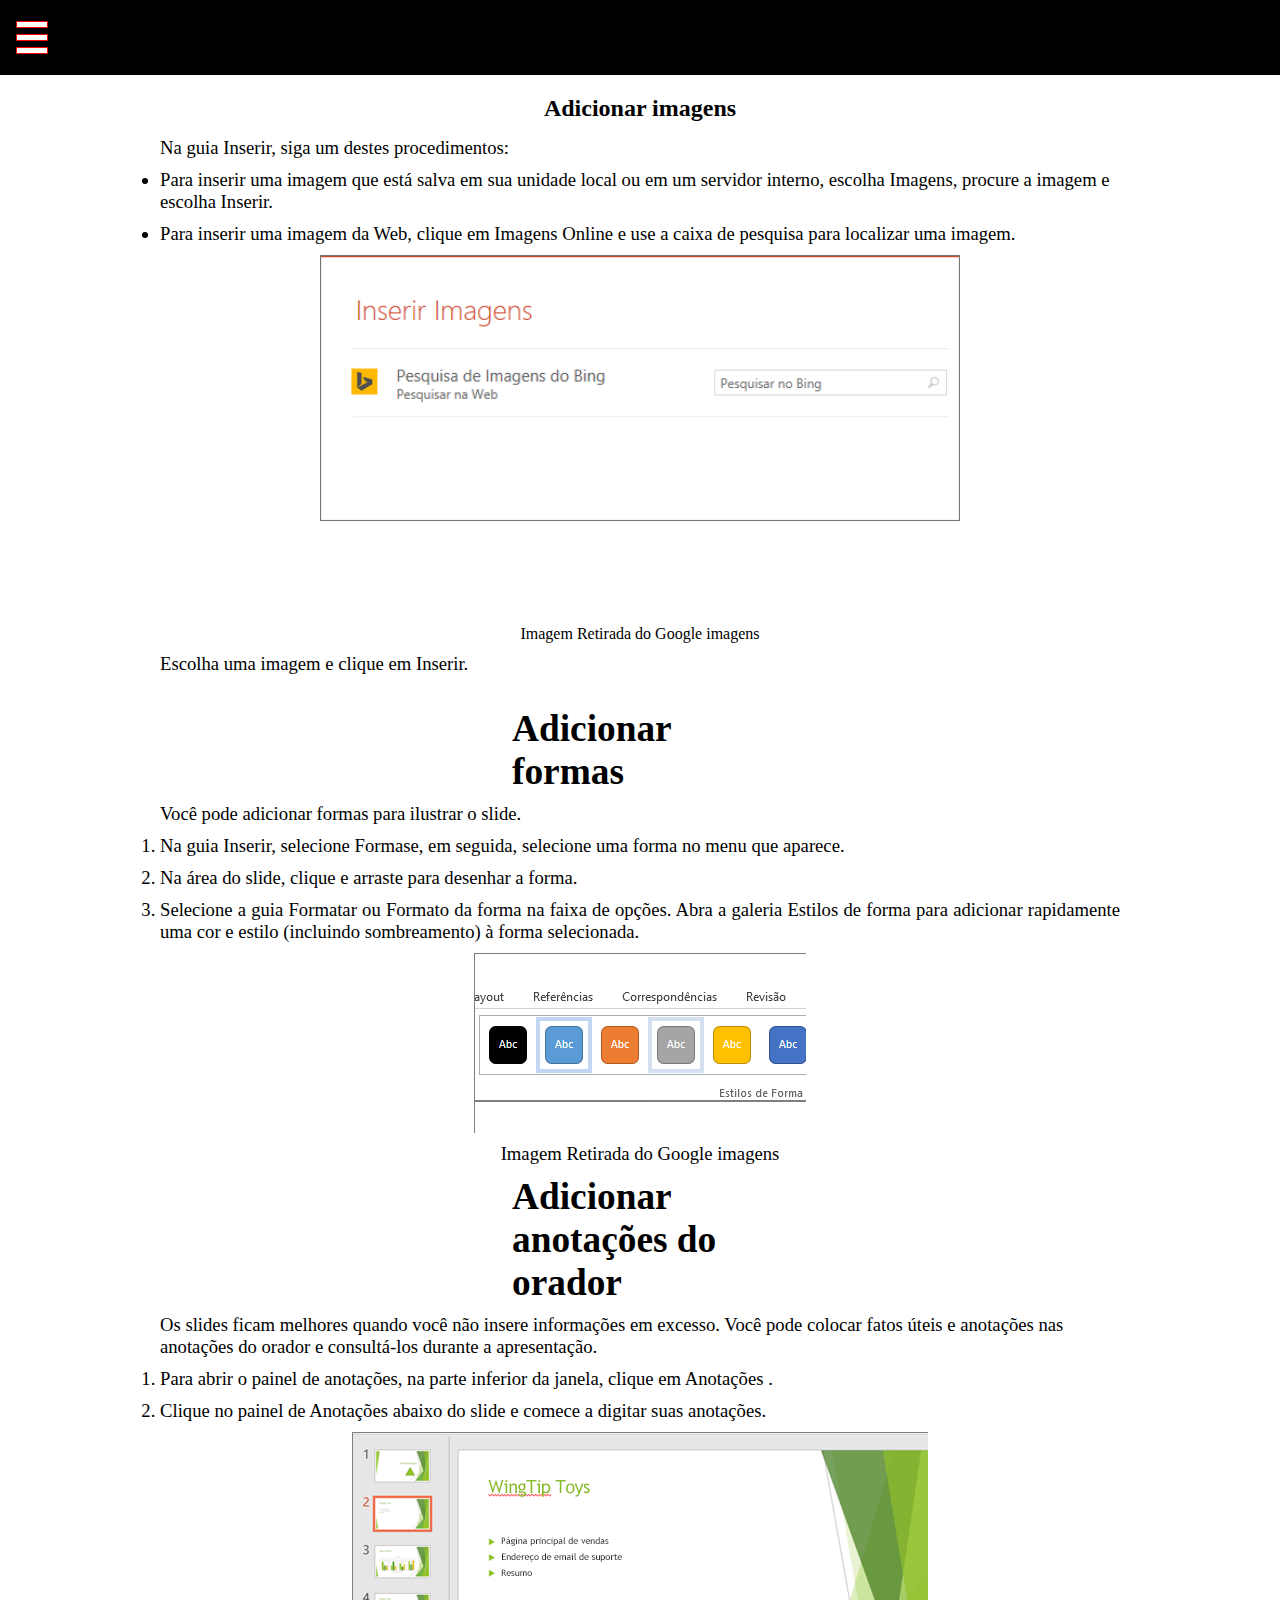
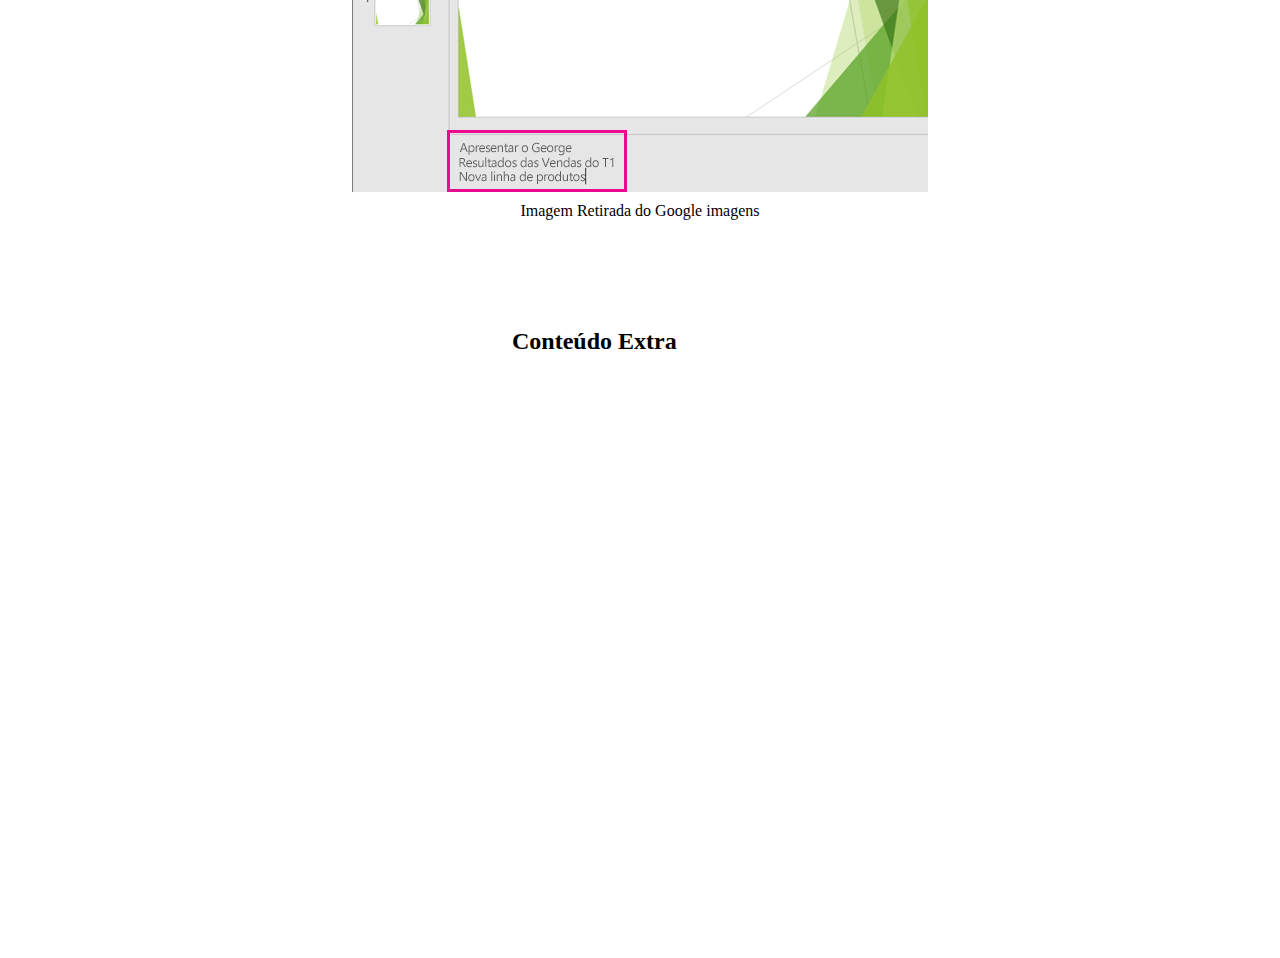
<file: conteudo5/conteudo5.html>
<!DOCTYPE html>
<html lang="pt-br">

    <head>

        <title> SA - DevWeb </title>
        <meta charset="utf-8"/>
        <meta name="viewport" content="width=device-width, initial-scale=1.0">
        <meta http-equiv="X-UA-Compatible" content="IE=edge">
        <link rel="stylesheet" href="conteudo5.css"/>

    </head>

    <body>


        <div  class="wrapper">
            <nav>
              <input type="checkbox" id="menu" name="menu" class="m-menu__checkbox">
              <label class="m-menu__toggle" for="menu">
                <div class="linha1"></div>
                <div class="linha2"></div>
                <div class="linha3"></div>
              </label>
              <label class="m-menu_fora" for="menu">
                <div></div>
              </label>
              <div class="m-menu">
                <div class="m-menu__header">
                    <label class="m-menu__toggle" for="menu">
                    
                    </label>
                  <span>MENU</span>
                </div>
                <ul>
                  <li><label><a href="/inicial/inicial.html">Home</a></label></li>
                  <li><label><a href="/sobre/sobre.html">Sobre</a></label></li>
                  <li><label><a href="/contato/contato.html">Contato</a></label></li>
                  <li>
                    <label class="label-lista" for="item-2"><a>Matérias e Avaliação</a></label>
                    <input type="checkbox" id="item-2" name="item-2" class="m-menu__checkbox">
                    <div class="m-menu">
                      <div class="m-menu__header">
                        <label class="m-menu__toggle" for="item-2">
                            
                        </label>
                        <span>Materias e Avaliação</span>
                      </div>
                      <ul>
                        <li>
                        <label class="label-lista" for="item-2-1"><a>Avaliação</a></label>
                          <input type="checkbox" id="item-2-1" name="item-2-1" class="m-menu__checkbox">
                          <div class="m-menu">
                            <div class="m-menu__header">
                                <label class="m-menu__toggle" for="item-2-1">
                                    
                                </label>
                              <span>Avaliação</span>
                            </div>
                            <ul>
                              <li><label><a href="/Prova - Sa/prova.html">Prova</a></label></li>
                            </ul>
                          </div>
                        </li>
                        <li>
                          <label class="label-lista" for="item-2-2"><a>Matérias</a></label>
                          <input type="checkbox" id="item-2-2" name="item-2-2" class="m-menu__checkbox">
                          <div class="m-menu">
                            <div class="m-menu__header">
                                <label class="m-menu__toggle" for="item-2-2">
                                    
                                </label>
                              <span>Matérias </span>
                            </div>
                            <ul>
                              <li><label><a href="/introducao/introducao.html">Introdução</a></label></li>
                              <li><a href="/conteudo1/conteudo1.html"><label>Conteudo 1</label></a></li>
                  <li><label><a href="/conteudo2/conteudo2.html">Conteudo 2</a></label></li>
                  <li><label><a href="/conteudo3/conteudo3.html">Conteudo 3</a></label></li>
                  <li><label><a href="/conteudo4/conteudo4.html">Conteudo 4</a></label></li>
                  <li><label><a href="/conteudo5/conteudo5.html">Conteudo 5</a></label></li>
                  <li><label><a href="/conteudo6/conteudo6.html">Conteudo 6</a></label></li>
                            </ul>                
                        </li>
                    </div>
                  </li>
                  <li><label id="logout"><a href="/index.html">Log Out</a></label></li>
                </ul>  
              </div>
            </nav>

        <main>
            <article>
        
            
            <!-- <section class="imgmenor"> -->
              
            <!-- </section> --> 
            <h1 id="a"> Adicionar imagens  </h1>
            <p class="c">Na guia Inserir, siga um destes procedimentos:            </p>
            <ul type="disc" class="c">
                <li> Para inserir uma imagem que está salva em sua unidade local ou em um servidor interno, escolha Imagens, procure a imagem e escolha Inserir.</li>
                <li>Para inserir uma imagem da Web, clique em Imagens Online e use a caixa de pesquisa para localizar uma imagem.                </li>
                 </ul>
                 
                 

            <section class="imgmenor2">
               
            </section>
            <section id="d">
                <p align="center"> Imagem Retirada do Google imagens  </p>
                </section>
                
                <article class="e">
                <p>Escolha uma imagem e clique em Inserir. </p> 
                <br>
               <h1>Adicionar formas            </h1>
               <p>Você pode adicionar formas para ilustrar o slide. </p>
               <ol type="1">
                <li> Na guia Inserir, selecione Formase, em seguida, selecione uma forma no menu que aparece.</li>
                <li>Na área do slide, clique e arraste para desenhar a forma.                </li>
                <li>Selecione a guia Formatar ou Formato da forma na faixa de opções. Abra a galeria Estilos de forma para adicionar rapidamente uma cor e estilo (incluindo sombreamento) à forma selecionada.                </li>
               </ol>
                <section class="imgprincipal">

                </section>
                
                    <p align="center"> Imagem Retirada do Google imagens  </p>
                
                <h1>Adicionar anotações do orador</h1>
                  <p>Os slides ficam melhores quando você não insere informações em excesso. 
                    Você pode colocar fatos úteis e anotações nas anotações do orador e consultá-los durante a apresentação.</p> 
                    <ol type="1">
                     <li>Para abrir o painel de anotações, na parte inferior da janela, clique em Anotações .                    </li>
                    <li>Clique no painel de Anotações abaixo do slide e comece a digitar suas anotações.                    </li>
                    </ol>
                    <section class="imgmenor"> 
              
                         </section>  
                         <section id="i">
                            <p align="center"> Imagem Retirada do Google imagens  </p>
                            </section> 
               <br/><br/><br/><br/>
                  
            </article>
            <div class="conteudoextra">
                <h2> Conteúdo Extra </h2>
                <div class="videoconteudo">
                    <iframe src="https://www.youtube.com/embed/LrwThVA3iU8" title="YouTube video player" frameborder="0" allow="accelerometer; autoplay; clipboard-write; encrypted-media; gyroscope; picture-in-picture" allowfullscreen></iframe>
                </div>
            </div>
        </main>

    </body>
</html>
</file>
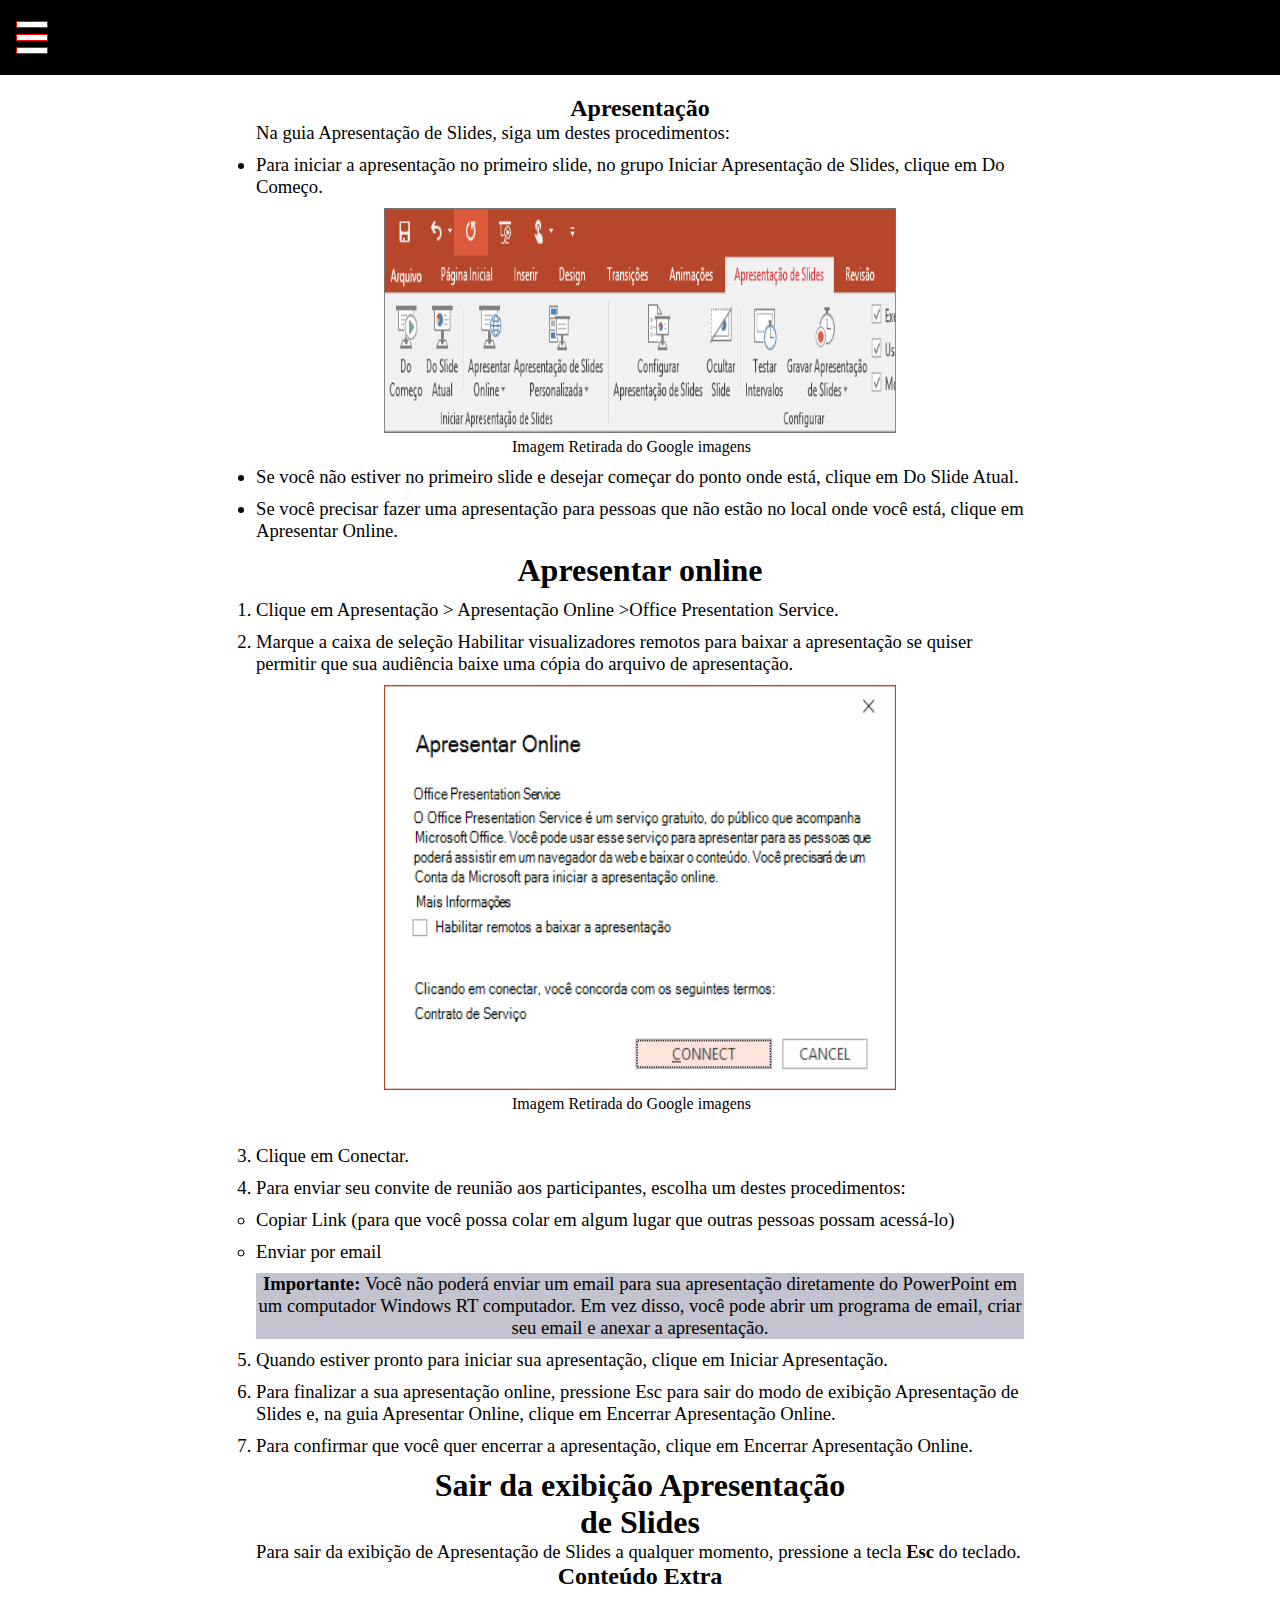
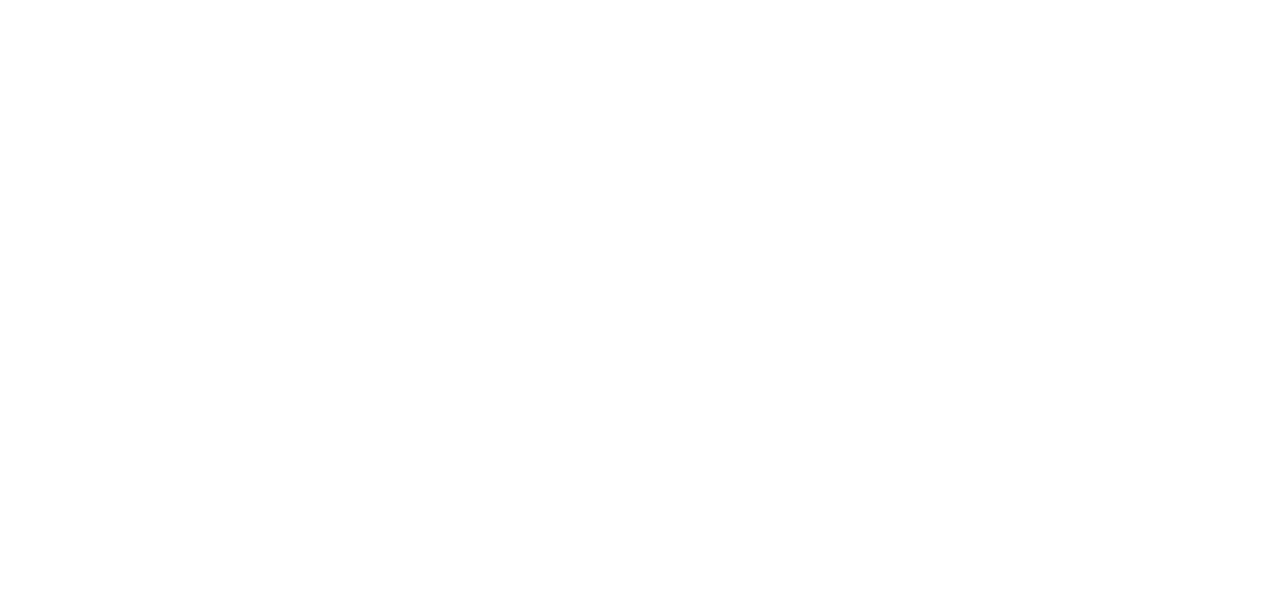
<file: conteudo6/conteudo6.html>
<!DOCTYPE html>
<html lang="pt-br">

    <head>

        <title> SA - DevWeb </title>
        <meta charset="utf-8"/>
        <meta name="viewport" content="width=device-width, initial-scale=1.0">
        <meta http-equiv="X-UA-Compatible" content="IE=edge">
        <link rel="stylesheet" href="conteudo6.css"/>

    </head>

    <body>


        <div  class="wrapper">
            <nav>
              <input type="checkbox" id="menu" name="menu" class="m-menu__checkbox">
              <label class="m-menu__toggle" for="menu">
                <div class="linha1"></div>
                <div class="linha2"></div>
                <div class="linha3"></div>
              </label>
              <label class="m-menu_fora" for="menu">
                <div></div>
              </label>
              <div class="m-menu">
                <div class="m-menu__header">
                    <label class="m-menu__toggle" for="menu">
                    
                    </label>
                  <span>MENU</span>
                </div>
                <ul>
                  <li><label><a href="/inicial/inicial.html">Home</a></label></li>
                  <li><label><a href="/sobre/sobre.html">Sobre</a></label></li>
                  <li><label><a href="/contato/contato.html">Contato</a></label></li>
                  <li>
                    <label class="label-lista" for="item-2"><a>Matérias e Avaliação</a></label>
                    <input type="checkbox" id="item-2" name="item-2" class="m-menu__checkbox">
                    <div class="m-menu">
                      <div class="m-menu__header">
                        <label class="m-menu__toggle" for="item-2">
                            
                        </label>
                        <span>Materias e Avaliação</span>
                      </div>
                      <ul>
                        <li>
                        <label class="label-lista" for="item-2-1"><a>Avaliação</a></label>
                          <input type="checkbox" id="item-2-1" name="item-2-1" class="m-menu__checkbox">
                          <div class="m-menu">
                            <div class="m-menu__header">
                                <label class="m-menu__toggle" for="item-2-1">
                                    
                                </label>
                              <span>Avaliação</span>
                            </div>
                            <ul>
                              <li><label><a href="/Prova - Sa/prova.html">Prova</a></label></li>
                            </ul>
                          </div>
                        </li>
                        <li>
                          <label class="label-lista" for="item-2-2"><a>Matérias</a></label>
                          <input type="checkbox" id="item-2-2" name="item-2-2" class="m-menu__checkbox">
                          <div class="m-menu">
                            <div class="m-menu__header">
                                <label class="m-menu__toggle" for="item-2-2">
                                    
                                </label>
                              <span>Matérias </span>
                            </div>
                            <ul>
                              <li><label><a href="/introducao/introducao.html">Introdução</a></label></li>
                              <li><a href="/conteudo1/conteudo1.html"><label>Conteudo 1</label></a></li>
                  <li><label><a href="/conteudo2/conteudo2.html">Conteudo 2</a></label></li>
                  <li><label><a href="/conteudo3/conteudo3.html">Conteudo 3</a></label></li>
                  <li><label><a href="/conteudo4/conteudo4.html">Conteudo 4</a></label></li>
                  <li><label><a href="/conteudo5/conteudo5.html">Conteudo 5</a></label></li>
                  <li><label><a href="/conteudo6/conteudo6.html">Conteudo 6</a></label></li>
                            </ul>                
                        </li>
                    </div>
                  </li>
                  <li><label id="logout"><a href="/index.html">Log Out</a></label></li>
                </ul>  
              </div>
            </nav>

        <main>
            <article>
        
            
           
            <h1 id="a">  Apresentação            </h1>
            <p class="c">Na guia Apresentação de Slides, siga um destes procedimentos:            </p>
            <ul type="disc" class="c">
                <li> Para iniciar a apresentação no primeiro slide, no grupo Iniciar Apresentação de Slides, clique em Do Começo.</li>
                <section class="imgmenor"> 
                    <img src="./conteudo6/conteudo6_img1.png">
                    </section>
                        <p id="g"> Imagem Retirada do Google imagens  </p>
                       
                <li> Se você não estiver no primeiro slide e desejar começar do ponto onde está, clique em Do Slide Atual.                </li>
                <li>Se você precisar fazer uma apresentação para pessoas que não estão no local onde você está, clique em Apresentar Online.</li>
                 </ul>
                 
                 <h1 align="center">Apresentar online                </h1>
                 <ol type="1" class="c">
                    <li>Clique em Apresentação > Apresentação Online >Office Presentation Service.                    </li>
                    <li>Marque a caixa de seleção Habilitar visualizadores remotos para baixar a apresentação se quiser permitir que sua audiência baixe uma cópia do arquivo de apresentação.                    </li>
                    
            <section class="imgmenor2">
               <img src="./conteudo6/conteudo6_img2.png">
            </section>
                <p id="g"> Imagem Retirada do Google imagens  </p> 
                <br/>
                    <li>Clique em Conectar.                    </li>
                    <li>Para enviar seu convite de reunião aos participantes, escolha um destes procedimentos:</li>
                        <ul type="circle"> 
                            <li>Copiar Link (para que você possa colar em algum lugar que outras pessoas possam acessá-lo)                            </li>
                            <li>Enviar por email                            </li>
                        </ul>
                        
                            <div id="f">
                            <p align="center"><strong>Importante:</strong> Você não poderá enviar um email para sua apresentação diretamente do PowerPoint em um computador Windows RT computador. 
                                Em vez disso, você pode abrir um programa de email, criar seu email e anexar a apresentação.</p>
                            </div>
                        
                    <li>Quando estiver pronto para iniciar sua apresentação, clique em Iniciar Apresentação.                    </li>
                    <li>Para finalizar a sua apresentação online, pressione Esc para sair do modo de exibição Apresentação de Slides e, na guia Apresentar Online, clique em Encerrar Apresentação Online.</li>
                    <li>Para confirmar que você quer encerrar a apresentação, clique em Encerrar Apresentação Online.                    </li>
                </ol>
                 
               <h1 align="center">Sair da exibição Apresentação de Slides            </h1>
               
               <p class="c"> Para sair da exibição de Apresentação de Slides a qualquer momento, pressione a tecla <strong>Esc </strong>do teclado.            </p>


            </article>
            <div class="conteudoextra">
                <h2 align="center"> Conteúdo Extra </h2>
                <div class="videoconteudo">
                    <iframe width="800" height="400" src="https://www.youtube.com/embed/uSnPFMOOsVY" title="YouTube video player" frameborder="0" allow="accelerometer; autoplay; clipboard-write; encrypted-media; gyroscope; picture-in-picture" allowfullscreen></iframe>
                </div>
            </div>
        </main>

    </body>
</html>
</file>
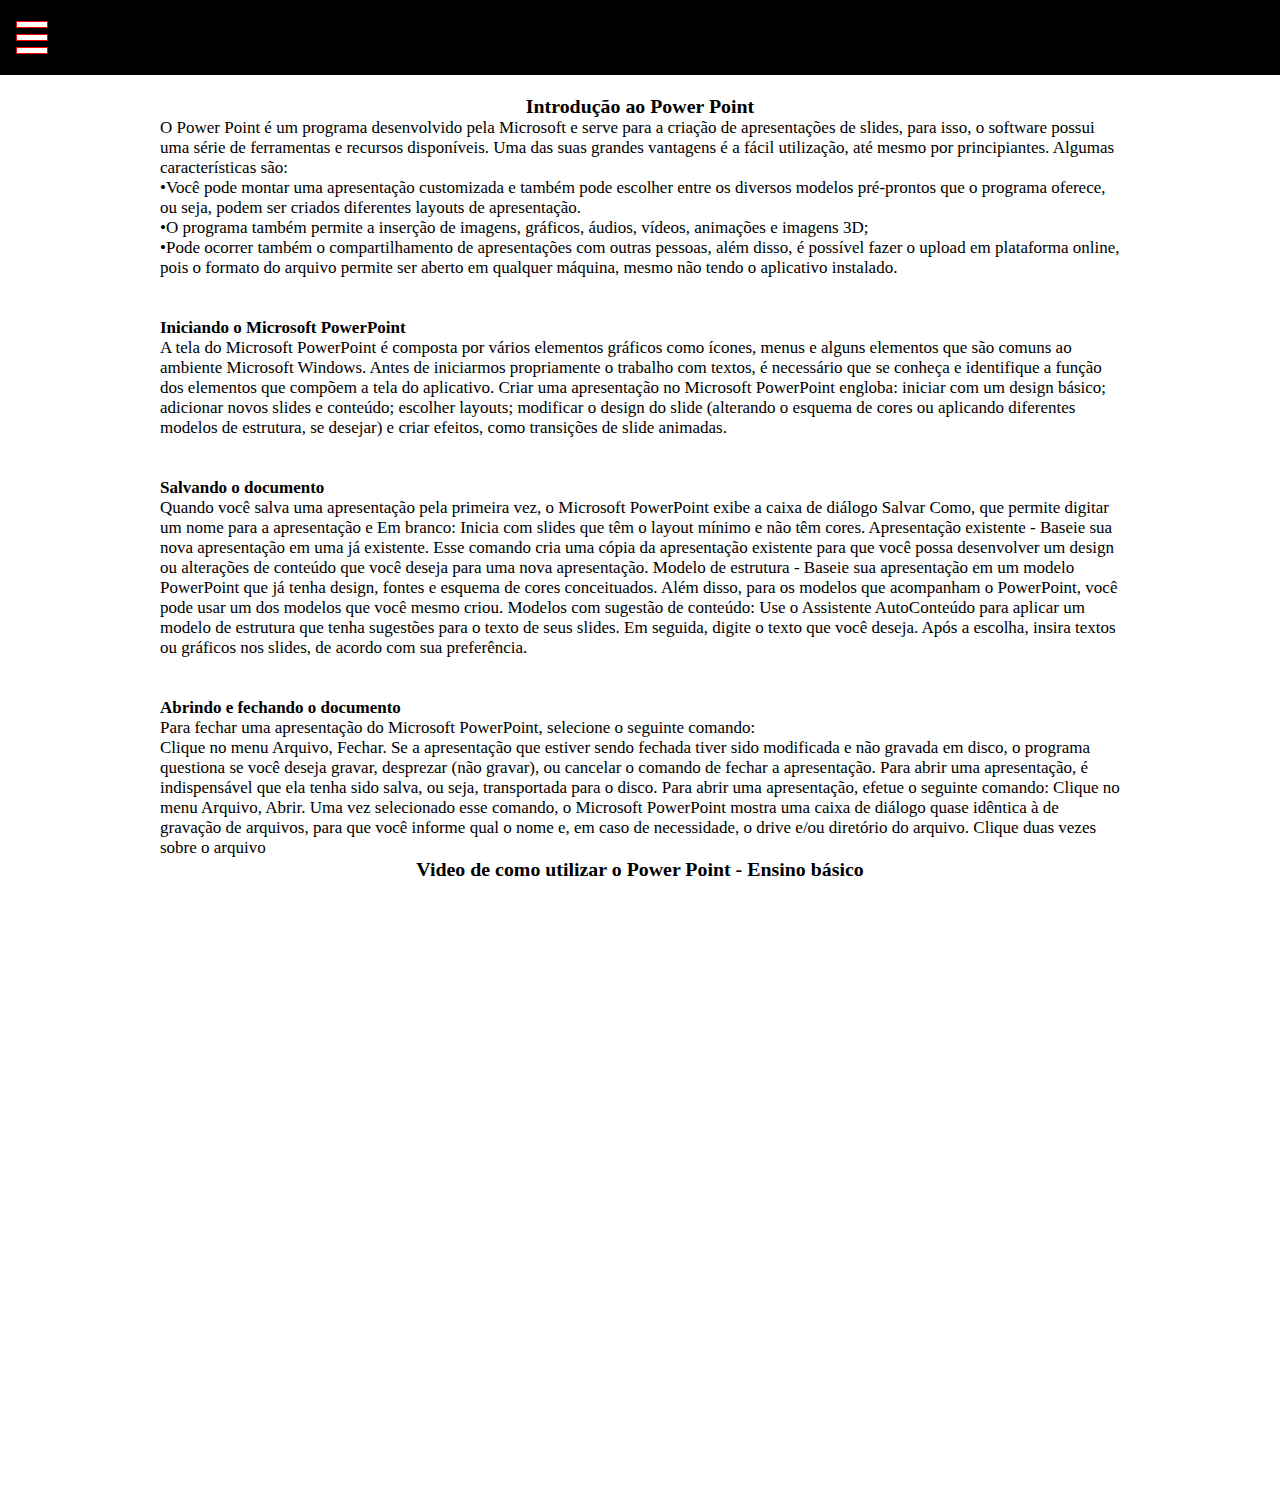
<file: introducao/introducao.html>
<!DOCTYPE html>
<html lang="pt-br">

    <head>

        <title> SA - DevWeb </title>
        <meta charset="utf-8"/>
        <meta name="viewport" content="width=device-width, initial-scale=1.0">
        <meta http-equiv="X-UA-Compatible" content="IE=edge">
        <link rel="stylesheet" href="./style.css"/>

    </head>

    <body>
        <div  class="wrapper">
            <nav>
              <input type="checkbox" id="menu" name="menu" class="m-menu__checkbox">
              <label class="m-menu__toggle" for="menu">
                <div class="linha1"></div>
                <div class="linha2"></div>
                <div class="linha3"></div>
              </label>
              <label class="m-menu_fora" for="menu">
                <div></div>
              </label>
              <div class="m-menu">
                <div class="m-menu__header">
                    <label class="m-menu__toggle" for="menu">
                    
                    </label>
                  <span>MENU</span>
                </div>
                <ul>
                  <li><label><a href="/inicial/inicial.html">Home</a></label></li>
                  <li><label><a href="/sobre/sobre.html">Sobre</a></label></li>
                  <li><label><a href="/contato/contato.html">Contato</a></label></li>
                  <li>
                    <label class="label-lista" for="item-2"><a>Matérias e Avaliação</a></label>
                    <input type="checkbox" id="item-2" name="item-2" class="m-menu__checkbox">
                    <div class="m-menu">
                      <div class="m-menu__header">
                        <label class="m-menu__toggle" for="item-2">
                            
                        </label>
                        <span>Materias e Avaliação</span>
                      </div>
                      <ul>
                        <li>
                        <label class="label-lista" for="item-2-1"><a>Avaliação</a></label>
                          <input type="checkbox" id="item-2-1" name="item-2-1" class="m-menu__checkbox">
                          <div class="m-menu">
                            <div class="m-menu__header">
                                <label class="m-menu__toggle" for="item-2-1">
                                    
                                </label>
                              <span>Avaliação</span>
                            </div>
                            <ul>
                              <li><label><a href="/Prova - Sa/prova.html">Prova</a></label></li>
                            </ul>
                          </div>
                        </li>
                        <li>
                          <label class="label-lista" for="item-2-2"><a>Matérias</a></label>
                          <input type="checkbox" id="item-2-2" name="item-2-2" class="m-menu__checkbox">
                          <div class="m-menu">
                            <div class="m-menu__header">
                                <label class="m-menu__toggle" for="item-2-2">
                                    
                                </label>
                              <span>Matérias </span>
                            </div>
                            <ul>
                              <li><label><a href="/introducao/introducao.html">Introdução</a></label></li>
                              <li><a href="/conteudo1/conteudo1.html"><label>Conteudo 1</label></a></li>
                  <li><label><a href="/conteudo2/conteudo2.html">Conteudo 2</a></label></li>
                  <li><label><a href="/conteudo3/conteudo3.html">Conteudo 3</a></label></li>
                  <li><label><a href="/conteudo4/conteudo4.html">Conteudo 4</a></label></li>
                  <li><label><a href="/conteudo5/conteudo5.html">Conteudo 5</a></label></li>
                  <li><label><a href="/conteudo6/conteudo6.html">Conteudo 6</a></label></li>
                            </ul>                
                        </li>
                    </div>
                  </li>
                  <li><label id="logout"><a href="/index.html">Log Out</a></label></li>
                </ul>  
              </div>
            </nav>

      <!-- <div class="menus">
            <nav>

            </nav>
        </div>-->

        <main>
            
            <h3 align="center"> <strong> Introdução ao Power Point </strong> </h3>
            O Power Point é um programa desenvolvido pela Microsoft e serve para a criação de apresentações de slides, para isso, o software possui uma série de ferramentas e recursos disponíveis. Uma das suas grandes vantagens é a fácil utilização, até mesmo por principiantes. 
Algumas características são: 
<p>•Você pode montar uma apresentação customizada e também pode escolher entre os diversos modelos pré-prontos que o programa oferece, ou seja, podem ser criados diferentes layouts de apresentação.</p>
<p>•O programa também permite a inserção de imagens, gráficos, áudios, vídeos, animações e imagens 3D;</p>
<p>•Pode ocorrer também o compartilhamento de apresentações com outras pessoas, além disso, é possível fazer o upload em plataforma online, pois o formato do arquivo permite ser aberto em qualquer máquina, mesmo não tendo o aplicativo instalado.</p>
            <br/><br/>


            <section class="imgmenor2">
              
            </section>
            </article>
            <article>
               <section class="imgtutorial">
                    
                </section>
                <strong>
                Iniciando o Microsoft PowerPoint 
                </strong>
                <br/>
                A tela do Microsoft PowerPoint é composta por vários elementos gráficos como ícones, menus e alguns elementos que são comuns ao ambiente Microsoft Windows. Antes de iniciarmos propriamente o trabalho com textos, é necessário que se conheça e identifique a função dos elementos que compõem a tela do aplicativo. 
                Criar uma apresentação no Microsoft PowerPoint engloba: iniciar com um design básico; adicionar novos slides e conteúdo; escolher layouts; modificar o design do slide (alterando o esquema de cores ou aplicando diferentes modelos de estrutura, se desejar) e criar efeitos, como transições de slide animadas.
                 <br/> <br/><br/>

                 <strong>
                Salvando o documento 
                </strong>
                <br/>
                Quando você salva uma apresentação pela primeira vez, o Microsoft PowerPoint exibe a caixa de diálogo Salvar Como, que permite digitar um nome para a apresentação e Em branco: Inicia com slides que têm o layout mínimo e não têm cores. Apresentação existente - Baseie sua nova apresentação em uma já existente.
                 Esse comando cria uma cópia da apresentação existente para que você possa desenvolver um design ou alterações de conteúdo que você deseja para uma nova apresentação. Modelo de estrutura - Baseie sua apresentação em  um modelo PowerPoint que já tenha design, fontes e esquema de cores conceituados. Além disso, para os modelos que acompanham o PowerPoint, 
                 você pode usar um dos modelos que você mesmo criou. Modelos com sugestão de conteúdo: Use o Assistente AutoConteúdo para aplicar um modelo de estrutura que tenha sugestões para o texto de seus slides. Em seguida, digite o texto que você deseja. Após a escolha, insira textos ou gráficos nos slides, de acordo com sua preferência.
                 <br/> <br/> <br/>

                 <strong>
                    Abrindo e fechando o documento
                 </strong>
                 <br/>
                 Para fechar uma apresentação do Microsoft PowerPoint, selecione o seguinte comando: <br/> 
                 Clique no menu Arquivo, Fechar. Se a apresentação que estiver sendo fechada tiver sido modificada e não gravada em disco, o programa questiona se você deseja gravar, desprezar (não gravar), ou cancelar o comando de fechar a apresentação.
Para abrir uma apresentação, é indispensável que ela tenha sido salva, ou seja, transportada para o disco. Para abrir uma apresentação, efetue o seguinte comando:
Clique no menu Arquivo, Abrir. Uma vez selecionado esse comando, o Microsoft PowerPoint mostra uma caixa de diálogo quase idêntica à de gravação de arquivos, para que você informe qual o nome e, em caso de necessidade, o drive e/ou diretório do arquivo. Clique duas vezes sobre o arquivo

            </article>

            <div class="conteudoextra" align="center">
                <div class="videoconteudo">
                <h3 align="center"> Video de como utilizar o Power Point - Ensino básico </h3>
                <iframe src="https://www.youtube.com/embed/eAcc34zfnrQ" title="YouTube video player" frameborder="0" allow="accelerometer; autoplay; clipboard-write; encrypted-media; gyroscope; picture-in-picture" allowfullscreen ></iframe>         
                </div>
            </div>
        </div>
        </main>

    </body>
</html>
</file>
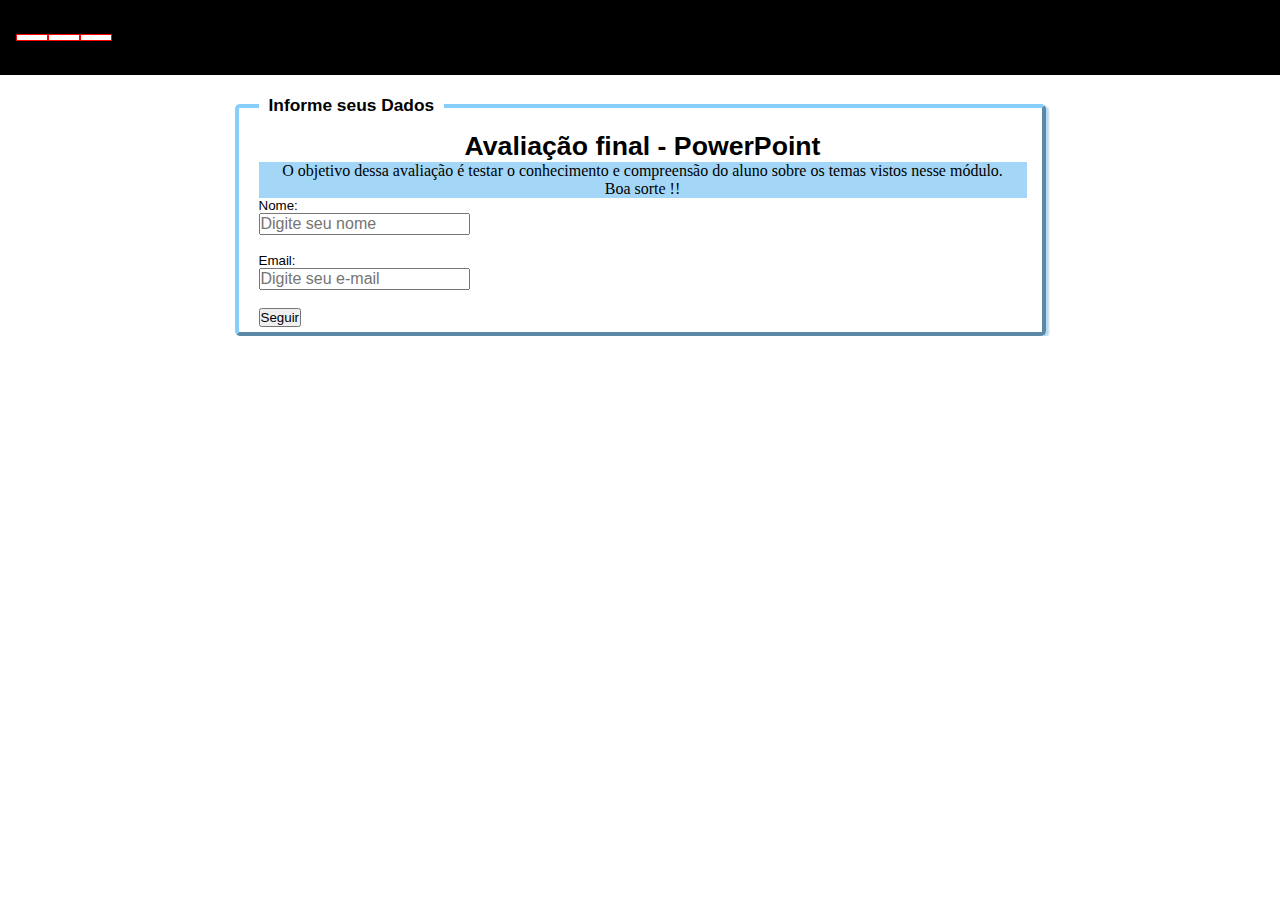
<file: Prova - Sa/prova.html>
<!DOCTYPE html> 
    <html lang ="pt-br">
        
        <head>
            <title> Prova Sa  </title>
            <meta charset ="utf-8">
            <meta nome="viewport"content="width=device-width, initial-scale=1"/>
            <link rel="stylesheet" href="./prova.css"/>
        </head>
        
        <body> 
            
            <div  class="wrapper">
                <nav>
                  <input type="checkbox" id="menu" name="menu" class="m-menu__checkbox">
                  <label class="m-menu__toggle" for="menu">
                    <div class="linha1"></div>
                    <div class="linha2"></div>
                    <div class="linha3"></div>
                  </label>
                  <label class="m-menu_fora" for="menu">
                    <div></div>
                  </label>
                  <div class="m-menu">
                    <div class="m-menu__header">
                        <label class="m-menu__toggle" for="menu">
                        
                        </label>
                      <span>MENU</span>
                    </div>
                    <ul>
                      <li><label><a href="/inicial/inicial.html">Home</a></label></li>
                      <li><label><a href="/sobre/sobre.html">Sobre</a></label></li>
                      <li><label><a href="/contato/contato.html">Contato</a></label></li>
                      <li>
                        <label class="label-lista" for="item-2"><a>Matérias e Avaliação</a></label>
                        <input type="checkbox" id="item-2" name="item-2" class="m-menu__checkbox">
                        <div class="m-menu">
                          <div class="m-menu__header">
                            <label class="m-menu__toggle" for="item-2">
                                
                            </label>
                            <span>Materias e Avaliação</span>
                          </div>
                          <ul>
                            <li>
                            <label class="label-lista" for="item-2-1"><a>Avaliação</a></label>
                              <input type="checkbox" id="item-2-1" name="item-2-1" class="m-menu__checkbox">
                              <div class="m-menu">
                                <div class="m-menu__header">
                                    <label class="m-menu__toggle" for="item-2-1">
                                        
                                    </label>
                                  <span>Avaliação</span>
                                </div>
                                <ul>
                                  <li><label><a href="/Prova - Sa/prova.html">Prova</a></label></li>
                                </ul>
                              </div>
                            </li>
                            <li>
                              <label class="label-lista" for="item-2-2"><a>Matérias</a></label>
                              <input type="checkbox" id="item-2-2" name="item-2-2" class="m-menu__checkbox">
                              <div class="m-menu">
                                <div class="m-menu__header">
                                    <label class="m-menu__toggle" for="item-2-2">
                                        
                                    </label>
                                  <span>Matérias </span>
                                </div>
                                <ul>
                                  <li><label><a href="/introducao/introducao.html">Introdução</a></label></li>
                                  <li><a href="/conteudo1/conteudo1.html"><label>Conteudo 1</label></a></li>
                      <li><label><a href="/conteudo2/conteudo2.html">Conteudo 2</a></label></li>
                      <li><label><a href="/conteudo3/conteudo3.html">Conteudo 3</a></label></li>
                      <li><label><a href="/conteudo4/conteudo4.html">Conteudo 4</a></label></li>
                      <li><label><a href="/conteudo5/conteudo5.html">Conteudo 5</a></label></li>
                      <li><label><a href="/conteudo6/conteudo6.html">Conteudo 6</a></label></li>
                                </ul>                
                            </li>
                        </div>
                      </li>
                      <li><label id="logout"><a href="/index.html">Log Out</a></label></li>
                    </ul>  
                  </div>
                </nav>

            <div id="inicio">
            <fieldset class="fieldset1">       
                <h2><strong> Avaliação final - PowerPoint </h2></strong>
                <section align="center">
                    <p> O objetivo dessa avaliação é testar o conhecimento e compreensão do aluno sobre os temas vistos nesse módulo. </p>
                    <p> Boa sorte !! </p>
                </section>
                
                <legend> Informe seus Dados </legend>
                <form action="#" method="post" name="fale">
                  <label> Nome: </label>
                  <input type="text" id="nome" name="nome" placeholder="Digite seu nome" required/>
                  <br/><br/>
                  <label> Email: </label>
                  <input type="email" id="mail" name="mail" placeholder="Digite seu e-mail" required/>
                  <br/><br/>
                  </form>
                  <button id="btn-prova" onclick="chamarprova()">Seguir</button>
                </fieldset>
            </div>
            
            <div id="avaliacao">
                <fieldset class="fieldset2">

                        <div class="div"> 

                            <h3 align="center"><strong> Avaliação final - PowerPoint </h3></strong>
                           
                            <p> 1 - Como escolher tema no Powerpoint? Escolha a opção correta, no qual descreva os passos corretos para a escolha do tema.                            </p>
                            <label> 
                                <input type="radio" id="questao" name="questao" value="1" required/>
                                Na guia Arquivos da Faixa de opções, selecione Novo e, em seguida, escolha um tema.PowerPoint exibe uma visualização do tema, com quatro variações de cor para escolher no lado direito. Clique em Criar ou selecione uma variação de cor.
                            </label>
                            <br/>
                            <label> 
                                <input type="radio" id="questao" name="questao" value="2" required/>
                                Na guia Exibir da Faixa de opções, selecione Criar e, em seguida, escolha um tema.PowerPoint exibe uma visualização do tema, com quatro variações de cor para escolher no lado direito. Clique em Novo ou selecione uma variação de cor.


                            </label>
                            <br/>
                            <label> 
                                <input type="radio" id="questao" name="questao" value="3" required/>
                                Na guia Apresentação da Faixa de opções, selecione Criar 

                            </label>
                            <br/>
                            <label> 
                                <input type="radio" id="questao" name="questao" value="4"required/>
                                PowerPoint exibe uma visualização do tema, com quatro variações de cor para escolher no lado direito. Clique em Criar ou selecione uma variação de cor.


                            </label>
                            <br/>
                           
                            <label> 
                                <input type="radio" id="questao" name="questao" value="5" required/>
                                Na guia Criar da Faixa de opções, selecione Exibir e, em seguida, escolha um tema.PowerPoint exibe uma visualização do tema, com quatro variações de cor.


                            </label>
                             <br/> 
                            <p> 2- Como inserir um novo slide?  Escolha a opção correta, no qual descreva os passos corretos para inserir um slide.                            </p>
                            <label> 
                                <input type="radio" id="questao1" name="questao1" value="1" required/>
                                Na guia Design, clique na metade inferior do Slide e escolha um layout de slide.

                            </label>
                            <br/>
                            <label> 
                                <input type="radio" id="questao1" name="questao1" value="2" required/>
                                Clique na parte inferior da guia Arquivo e escolha um layout de slide.



                            </label>
                            <br/>
                            <label> 
                                <input type="radio" id="questao1" name="questao1" value="3"required/>
                                Na guia Página Inicial, clique na metade inferior do Novo Slide e escolha um layout de slide.

                            </label>
                            <br/>
                            <label> 
                                <input type="radio" id="questao1" name="questao1" value="4" required/>
                                Escolha um layout de slide da guia novo Slide.



                            </label>
                            <br/>
                            <label> 
                                <input type="radio" id="questao1" name="questao1" value="5" required/>
                                Na guia Exibir, clique na metade inferior do Arquivo e escolha um layout de slide.
                            </label>
                            <br/>
                            <p> 3 - É um programa de criação e edição de apresentações de slides, para Windows, Android e iOS, que faz parte do pacote Office. A ferramenta disponibiliza recursos como edição de vídeos e novos efeitos de imagens e é bem fácil de utilizar. Os menus estão em uma barra superior, onde você pode configurar o tema da apresentação, o fundo dos slides, as transições e animações. Além de configurar a fonte e os diversos outros recursos disponibilizados pelo software.
                                Marque a alternativa CORRETA que corresponde ao contexto acima.
                                </p>
                            <label> 
                                <input type="radio" id="questao2" name="questao2" value="1" required/>
                                Microsoft Edge.


                            </label>
                            <br/>
                            <label> 
                                <input type="radio" id="questao2" name="questao2" value="2" required/>
                                Microsoft Excel.




                            </label>
                            <br/>
                            <label> 
                                <input type="radio" id="questao2" name="questao2" value="3" required/>
                                Microsoft Word.


                            </label>
                            <br/>
                            <label> 
                                <input type="radio" id="questao2" name="questao2" value="4" required/>
                                Microsoft PowerPoint.


                            </label>
                            <br/>
                            <label> 
                                <input type="radio" id="questao2" name="questao2" value="5" required/>
                                Microsoft Outlook. 

                            </label>
                            <br/> 


                            <p> 4 - Jorge precisa excluir uma sequência de slides de uma apresentação do PowerPoint para apresentar para sua sala. Qual comando Jorge deve fazer para excluir esses slides juntos? 

                                </p>
                            <label> 
                                <input type="radio" id="questao3" name="questao3" value="1" required/>
                                Pressionar e segurar a tecla Shift, no painel de miniaturas à direita, selecionar os slides. Libere a tecla Shift. Em seguida, clicar com o botão esquerdo na seleção e escolha Excluir. 



                            </label>
                            <br/>
                            <label> 
                                <input type="radio" id="questao3" name="questao3" value="2" required/>
                                Clique com o botão direito do slide no painel de miniaturas à esquerda e selecione Excluir Slide.



                            </label>
                            <br/>
                            <label> 
                                <input type="radio" id="questao3" name="questao3" value="3" required/>
                                Pressionar e segurar a tecla  Ctrl, no painel de miniaturas à direita, selecionar os slides. Libere a tecla  Ctrl Em seguida, clicar com o botão esquerdo na seleção e escolha Excluir.


                            </label>
                            <br/>
                            <label> 
                                <input type="radio" id="questao3" name="questao3" value="4" required/>
                                Clique com o botão esquerdo do slide no painel de miniaturas à esquerda e selecione Excluir.



                            </label>
                            <br/>
                            <label> 
                                <input type="radio" id="questao3" name="questao3" value="5" required/>
                                Pressionar e segurar a tecla Shift e no painel de miniaturas à esquerda, selecione o primeiro e o último slide na sequência. Solte a tecla Shift. Em seguida, clicar com o botão direito na seleção e escolha Excluir Slide.


                            </label>
                            <br/>


                            
                            <p> 5 - Como salvar apresentação? Escolha a opção correta, no qual descreva os passos corretos para salvar.



                            </p>
                        <label> 
                            <input type="radio" id="questao4" name="questao4" value="1" required/>
                            Na guia Apresentação, escolha Salvar.Selecionar ou navegar até uma pasta.Na caixa Nome, digite um nome para a apresentação e escolha Salvar.




                        </label>
                        <br/>
                        <label> 
                            <input type="radio" id="questao4" name="questao4" value="2" required/>
                            Na guia Arquivo, escolha Salvar.Selecionar ou navegar até uma pasta.Na caixa Nome do arquivo, digite um nome para a apresentação e escolha Salvar.




                        </label>
                        <br/>
                        <label> 
                            <input type="radio" id="questao4" name="questao4" value="3" required/>
                            Selecionar ou navegar até uma pasta.Na caixa Nome da guia Exibir, digite um nome para a apresentação e escolha Salvar. 



                        </label>
                        <br/>
                        <label> 
                            <input type="radio" id="questao4" name="questao4" value="4" required/>
                            Escolha Salvar da guia Revisão.Selecionar ou navegar até uma pasta.Na caixa Nome do arquivo e clique em Salvar.





                        </label>
                        <br/>
                        <label> 
                            <input type="radio" id="questao4" name="questao4" value="5" required/>
                            Na guia Inserir, escolha Salvar.Selecionar ou navegar até uma pasta.Na caixa Nome, digite um nome para a apresentação e escolha Salvar.


                        </label>
                        <br/>

                        <p> 6 - Ana  edita sua apresentação com frequência no PowerPoint, para facilitar na hora  
                            de salvar que comando Ana deve fazer para salvar com facilidade as suas edições? 
                            


                        </p>
                    <label> 
                        <input type="radio" id="questao5" name="questao5" value="1" required/>
                        Ctrl+D




                    </label>
                    <br/>
                    <label> 
                        <input type="radio" id="questao5" name="questao5" value="2" required/>
                        Ctrl+Shift



                    </label>
                    <br/>
                    <label> 
                        <input type="radio" id="questao5" name="questao5" value="3" required/>
                        Ctrl+E


                    </label>
                    <br/>
                    <label> 
                        <input type="radio" id="questao5" name="questao5" value="4" required/>
                        Ctrl+S




                    </label>
                    <br/>
                    <label> 
                        <input type="radio" id="questao5" name="questao5" value="5" required/>
                        Ctrl+D+I 



                    </label>
                    <br/>


                        <p> 7 - No Microsoft PowerPoint,

                            
                        </p>
                    <label> 
                        <input type="radio" id="questao6" name="questao6" value="1" required/>
                        adota-se uma estrutura de slide inicial para uma apresentação por meio de Apresentação de Slides→ Layout→ Estrutura inicial→ Slide de título.



                    </label>
                    <br/>
                    <label> 
                        <input type="radio" id="questao6" name="questao6" value="2" required/>
                        uma imagem pode ser inserida em um slide por meio de Design→ Configurar página→ Marcação de arquivo de imagem→ Abrir.




                    </label>
                    <br/>
                    <label> 
                        <input type="radio" id="questao6" name="questao6" value="3" required/>
                        uma imagem pode ser inserida em um slide por meio de Exibição→ Imagem→ Marcação de arquivo de imagem→ Inserir.


                    </label>
                    <br/>
                    <label> 
                        <input type="radio" id="questao6" name="questao6" value="4" required/>
                        uma imagem pode ser inserida em um slide por meio de Inserir→ Imagem→ Clique em imagens→ Procure a imagem que deseja inserir → Abrir.








                    </label>
                    <br/>
                    <label> 
                        <input type="radio" id="questao6" name="questao6" value="5" required/>
                        adota-se uma estrutura de slide inicial para uma apresentação por meio de Início→ Redefinir → Estrutura padrão→ Slide mestre.




                    </label>
                    <br/> 


                    <p> 8 - Para desfazer a última ação do usuário deve-se utilizar:                    </p>
                    <label> 
                        <input type="radio" id="questao7" name="questao7" value="1" required/>
                        Ctrl + C


                    </label>
                    <br/>
                    <label> 
                        <input type="radio" id="questao7" name="questao7" value="2" required/>
                        Ctrl + Z



                    </label>
                    <br/>
                    <label> 
                        <input type="radio" id="questao7" name="questao7" value="3" required/>
                        Ctrl + S

                    </label>
                    <br/>
                    <label> 
                        <input type="radio" id="questao7" name="questao7" value="4" required/>
                        Alt + H + L


                    </label>
                    <br/>
                   
                    <label> 
                        <input type="radio" id="questao7" name="questao7" value="5" required/>
                        Ctrl + X 



                    </label>
                     <br/> 


                     <p> 9 - Selecione a opção, no qual não faz parte da guia Formatar.                    </p>
                    <label> 
                        <input type="radio" id="questao8" name="questao8" value="1" required/>
                        Preenchimento de Texto



                    </label>
                    <br/>
                    <label> 
                        <input type="radio" id="questao8" name="questao8" value="2" required/>
                        Contorno do Texto 



                    </label>
                    <br/>
                    <label> 
                        <input type="radio" id="questao8" name="questao8" value="3" required/>
                        Efeitos de Texto


                    </label>
                    <br/>
                    <label> 
                        <input type="radio" id="questao8" name="questao8" value="4" required/>
                        Inserir 



                    </label>
                    <br/>
                   
                    <label> 
                        <input type="radio" id="questao8" name="questao8" value="5" required/>
                        Contorno da forma 




                    </label>
                     <br/> 
                           

                     <p> 10 - Uma das formas para inserir logomarcas ou textos em um slide do MS PowerPoint 2016 em português, de modo que eles possam ser exibidos automaticamente em todos os outros slides da apresentação, é o uso do recurso de:
                    </p>
                     <label> 
                         <input type="radio" id="questao9" name="questao9" value="1" required/>
                         Folheto Mestre

 
 
 
                     </label>
                     <br/>
                     <label> 
                         <input type="radio" id="questao9" name="questao9" value="2" required/>
                         Slide Mestre

 
 
 
                     </label>
                     <br/>
                     <label> 
                         <input type="radio" id="questao9" name="questao9" value="3" required/>
                         Guias

 
 
                     </label>
                     <br/>
                     <label> 
                         <input type="radio" id="questao9" name="questao9" value="4" required/>
                         Macros

 
 
 
                     </label>
                     <br/>
                    
                     <label> 
                         <input type="radio" id="questao9" name="questao9" value="5" required/>
                         Estrutura de Tópicos
 
 
 
                     </label>
                      <br/> 
                           

                      <p> 11 - Incluído na Faixa de Opções da guia Início, no aplicativo PowerPoint, o comando Formatar Pincel é usado para:

                    </p>
                     <label> 
                         <input type="radio" id="questao10" name="questao10" value="1" required/>
                         copiar a formatação de um local e aplicá-la a outro.


 
 
 
                     </label>
                     <br/>
                     <label> 
                         <input type="radio" id="questao10" name="questao10" value="2" required/>
                         colorir um texto ou uma imagem formatados em um slide.


 
 
 
                     </label>
                     <br/>
                     <label> 
                         <input type="radio" id="questao10" name="questao10" value="3" required/>
                         Formatar um pincel animado para usá-lo em uma apresentação.


 
 
                     </label>
                     <br/>
                     <label> 
                         <input type="radio" id="questao10" name="questao10" value="4" required/>
                         formatar uma paleta de tintas personalizada para a coloração de slides.


 
 
 
                     </label>
                     <br/>
                    
                     <label> 
                         <input type="radio" id="questao10" name="questao10" value="5" required/>
                         modificar manualmente as cores de uma apresentação durante sua execução.

 
 
                     </label>
                      <br/> 


                      <p> 12 - Você precisa montar uma apresentação que terá o conteúdo mostrado em slides numa palestra, nesta apresentação terá textos, imagens, vídeos, imagens e sons. Qual o programa específico para este tipo de trabalho?


                    </p>
                     <label> 
                         <input type="radio" id="questao11" name="questao11" value="1" required/>
                         Word.

 
 
 
                     </label>
                     <br/>
                     <label> 
                         <input type="radio" id="questao11" name="questao11" value="2" required/>
                         Power Point.



 
 
 
                     </label>
                     <br/>
                     <label> 
                         <input type="radio" id="questao11" name="questao11" value="3" required/>
                         Excel.

 
 
                     </label>
                     <br/>
                     <label> 
                         <input type="radio" id="questao11" name="questao11" value="4" required/>
                         Outlook. 


 
 
 
                     </label>
                     <br/>
                    
                     <label> 
                         <input type="radio" id="questao11" name="questao11" value="5" required/>
                         Edge

 
                     </label>
                      <br/>  
            
                        <button id="enviar" name="enviar">ENVIAR</button>
                        <button type="reset" id="limpar" name="limpar">LIMPAR</button>
                
                        </div>
                    </div>
                    <div id="certificado">
                        <h3 align="center"> Certificado </h3>
                
                        
                            <p> Certificamos que o aluno(a): </p>

                            <br/><br/>
                       
                      
                            <div id="completar"> </div>
                       
                
                        
                           <strong><p> Que esse seja apenas o começo de uma série de conquistas e vitórias! Parabéns!!  </p> </strong>
                        
                           <button id="btn-download" onclick="download()">Download</button>
                        </div>
                
                        
                
                        <script>
                            var button = document.getElementById("btn-download");
                
                            function download(){
                                button.style.display = "none";
                                window.print();
                            }
                
                        </script>
            </body>

            <script src="prova.js"></script>

    </html>
</file>
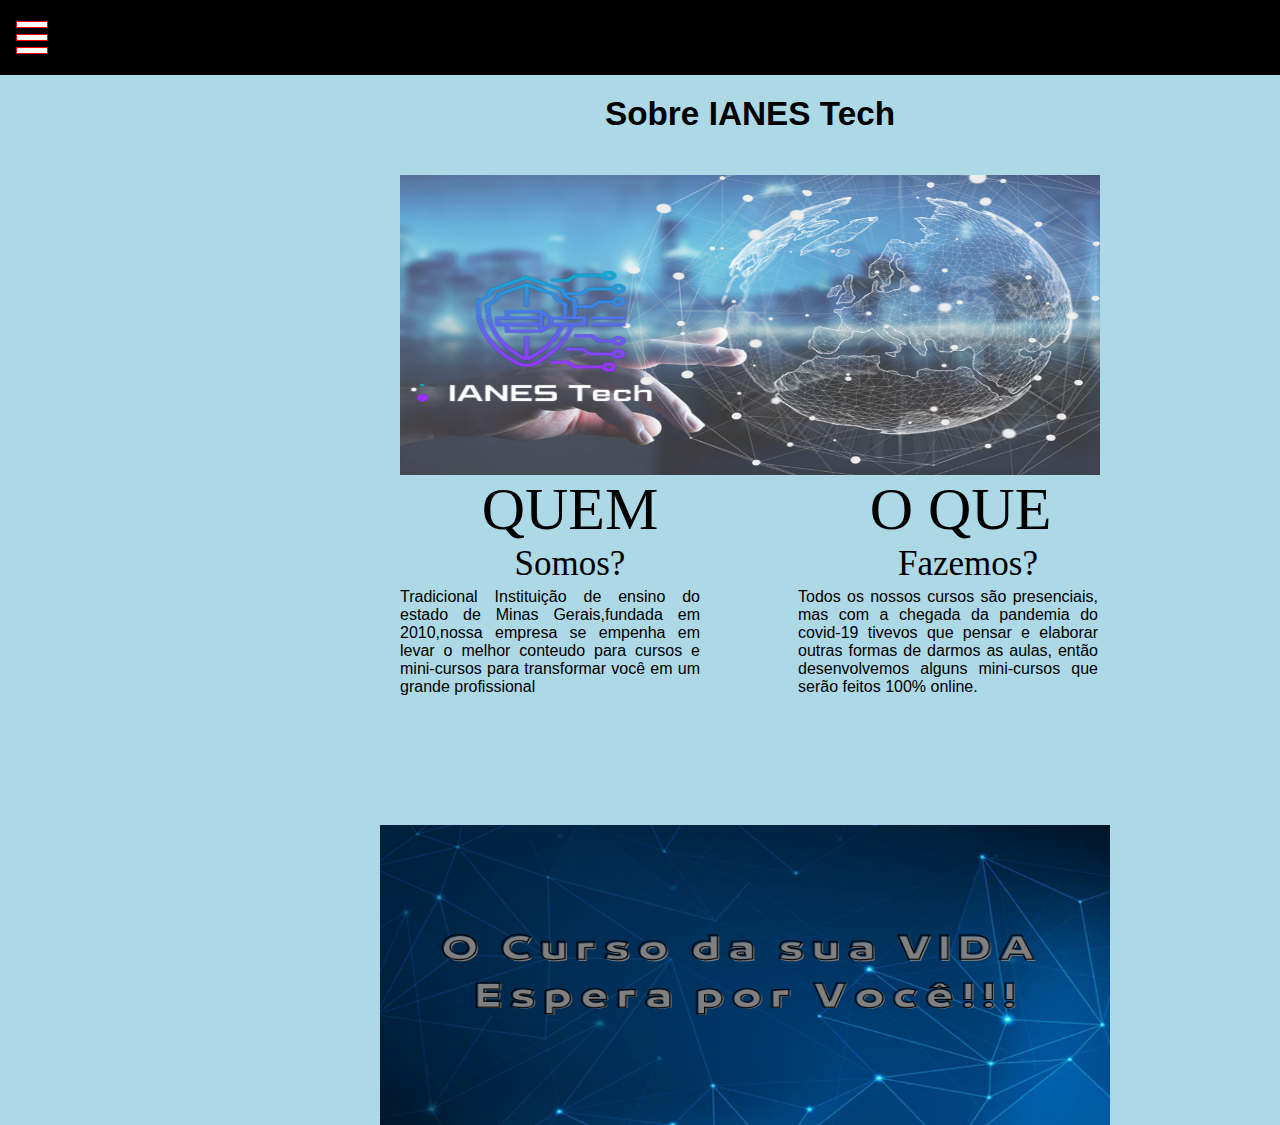
<file: sobre/sobre.html>
<!DOCTYPE html>
<html lang="pt-br">
<head>
    <meta charset="UTF-8">
    <meta http-equiv="X-UA-Compatible" content="IE=edge">
    <meta name="viewport" content="width=device-width, initial-scale=1.0">
    <link rel="stylesheet" href="style.css">
    <title>Sobre</title>
</head>

<body>

    <div  class="wrapper">
        <nav>
          <input type="checkbox" id="menu" name="menu" class="m-menu__checkbox">
          <label class="m-menu__toggle" for="menu">
            <div class="linha1"></div>
            <div class="linha2"></div>
            <div class="linha3"></div>
          </label>
          <label class="m-menu_fora" for="menu">
            <div></div>
          </label>
          <div class="m-menu">
            <div class="m-menu__header">
                <label class="m-menu__toggle" for="menu">
                
                </label>
              <span>MENU</span>
            </div>
            <ul>
              <li><label><a href="/inicial/inicial.html">Home</a></label></li>
              <li><label><a href="/sobre/sobre.html">Sobre</a></label></li>
              <li><label><a href="/contato/contato.html">Contato</a></label></li>
              <li>
                <label class="label-lista" for="item-2"><a>Matérias e Avaliação</a></label>
                <input type="checkbox" id="item-2" name="item-2" class="m-menu__checkbox">
                <div class="m-menu">
                  <div class="m-menu__header">
                    <label class="m-menu__toggle" for="item-2">
                        
                    </label>
                    <span>Materias e Avaliação</span>
                  </div>
                  <ul>
                    <li>
                    <label class="label-lista" for="item-2-1"><a>Avaliação</a></label>
                      <input type="checkbox" id="item-2-1" name="item-2-1" class="m-menu__checkbox">
                      <div class="m-menu">
                        <div class="m-menu__header">
                            <label class="m-menu__toggle" for="item-2-1">
                                
                            </label>
                          <span>Avaliação</span>
                        </div>
                        <ul>
                          <li><label><a href="/Prova - Sa/prova.html">Prova</a></label></li>
                        </ul>
                      </div>
                    </li>
                    <li>
                      <label class="label-lista" for="item-2-2"><a>Matérias</a></label>
                      <input type="checkbox" id="item-2-2" name="item-2-2" class="m-menu__checkbox">
                      <div class="m-menu">
                        <div class="m-menu__header">
                            <label class="m-menu__toggle" for="item-2-2">
                                
                            </label>
                          <span>Matérias </span>
                        </div>
                        <ul>
                          <li><label><a href="/introducao/introducao.html">Introdução</a></label></li>
                          <li><a href="/conteudo1/conteudo1.html"><label>Conteudo 1</label></a></li>
              <li><label><a href="/conteudo2/conteudo2.html">Conteudo 2</a></label></li>
              <li><label><a href="/conteudo3/conteudo3.html">Conteudo 3</a></label></li>
              <li><label><a href="/conteudo4/conteudo4.html">Conteudo 4</a></label></li>
              <li><label><a href="/conteudo5/conteudo5.html">Conteudo 5</a></label></li>
              <li><label><a href="/conteudo6/conteudo6.html">Conteudo 6</a></label></li>
                        </ul>                
                    </li>
                </div>
              </li>
              <li><label id="logout"><a href="/index.html">Log Out</a></label></li>
            </ul>  
          </div>
        </nav>

    <header>
        <h2 id="h">Sobre IANES Tech</h2>
    </header>

<main>

</main> 
<article></article>
<section id="a"> 
    <p id="b"> QUEM</p>
    <p id="c"> Somos? </p>
    <p class="d"> Tradicional Instituição de ensino do estado de Minas Gerais,fundada em 2010,nossa empresa se empenha em levar o melhor conteudo para cursos e mini-cursos para transformar você em um grande profissional</p>
   
</section> 
<section id="e">
       <p id="f"> O QUE </p>
       <p id="g"> Fazemos?</p>
       <p class="d"> Todos os nossos cursos são presenciais, mas com a chegada da pandemia do covid-19 tivevos que pensar e elaborar
        outras formas de darmos as aulas, então desenvolvemos alguns mini-cursos que serão feitos 100% online.</p>
</section>
</article> 
<article id="i"> 

</article>
   <!----<article>

        <section><p >Tradicional Instituição de ensino do estado de Minas Gerais,fundada em 2010,nossa
            <br>empresa se empenha em levar o melhor conteudo para cursos e mini-cursos para transformar você em um grande profissional</p></section>

        <section><p>Todos os nossos cursos são presenciais, mas com a chegada da pandemia do covid-19 tivevos que pensar e elaborar
            <br>outras formas de darmos as aulas, então desenvolvemos alguns mini-cursos que serão feitos 100% online</p></section>

    </article> -->


</body>
</html>
</file>
<file: contato/style.css>
html, body{
    overflow-x: hidden;
    margin: 0;
    padding: 0;
}

* {
    padding: 0;
    margin: 0;
  }
    nav {
    background-color: #000000;
    height: 75px;
    padding: 0 16px;
    display: flex;
    align-items: center;
    float: top;
    margin: 0 auto;
    margin-bottom: 20px;
  }
  
  nav .m-menu__checkbox{
    display: none;
  }
  
  nav label.m-menu__toggle {
    cursor: pointer;
  }
  nav .m-menu {
    position: absolute;
    top: 0;
    left: 0;
    max-width: 450px;
    width: calc(100vw - 30px);
    height: 100%;
    transform: translate3d(-450px, 0, 0);
    transition: transform 0.35s;
    z-index: 1;
    overflow: hidden;
    background-color: #fff;
  }
  nav .m-menu_fora {
    background-color: rgba(103, 103, 103, 0.5);
    position: absolute;
    top: 0;
    width: 100%;
    bottom: 0;
    z-index: 1;
    display: none;
  }
  nav .m-menu__header {
    padding: 0 16px;
    height: 50px;
    display: flex;
    justify-content: space-around;
    align-items: center;
    border-bottom: 1px solid #e8e8e8;
  }
  nav .m-menu__header span {
    font-size: 1.2rem;
    font-weight: bold;
    text-align: center;
    width: 100%;
  }
  nav .m-menu .m-menu {
    transform: translate3d(480px, 0, 0);
  }
  nav .m-menu ul {
    height: 100%;
    overflow-y: auto;
  }
  nav .m-menu ul li a, nav .m-menu ul li label {
    display: block;
    text-decoration: none;
    text-align: left;
    padding: 0 15px;
    line-height: 47px;
    color: #333;
    cursor: pointer;
    font-size: 1rem;
    border-bottom: 1px solid #e8e8e8;
    position: relative;
  }
  nav .m-menu ul li label.label-lista::after {
    content: "";
    position: absolute;
    display: inline-block;
    height: 10px;
    width: 10px;
    border-color: #333;
    border-style: solid;
    border-bottom: 1px;
    border-left: 1px;
    transform: rotate(45deg);
    top: 50%;
    margin-top: -5px;
    right: 16px;
  }
  
  nav .m-menu .m-menu label.m-menu__toggle {
    display: flex;
    border-bottom: 0;
    padding: 0;
    box-sizing: content-box;
  }
  
  nav .m-menu__checkbox:checked ~ .m-menu_fora {
    display: block;
  }
  
  nav .m-menu__checkbox:checked ~ .m-menu {
    transform: translate3d(0, 0, 0);
  }

  .m-menu .m-menu__toggle{
    left: 25px;
    position: absolute;
    transform: rotate(45deg);
    height: 20px;
    width: 20px;
    border-bottom: 3px solid rgba(0, 0, 0, 1) !important;
    border-left: 3px solid rgba(0, 0, 0, 1);
    cursor: pointer;
}

nav ul li label:hover{
border: 1px solid #000000;
}

.m-menu .m-menu__toggle:hover{
border-right: 0px;
border-top: 0px;
}


.linha1, .linha2, .linha3{
    height: 5px;
    width: 30px;
    background-color: rgb(255, 255, 255);
    margin: 6px 0;
    border-radius: 10%;
    border: 1px solid #f00;
}

.logo{
    width: 75%;
    height: 70px;
    margin: 0 auto;

}


header{

    width: 75%;
    height: 70px;
   /*border: 2px solid #000 ;*/
    margin-left: 300px;
    float: left;
    margin-left: 180px;
}

article{

    width: 55%;
    height: 660px;
   /* border: 2px solid #000 ;*/
    margin-top: 40px;
    margin-left: 200px;
    float: left;
}
section{

    width: 300px;
    height: 250px;
  /* border: 2px solid #000 ;*/
    margin: 0 auto;
    margin-top: 40px;

}
.end{
    width: 30%;
    height: 550px;
    /*border: 2px solid #000;*/
    margin: 0 auto;
    margin-left: 200px;
    margin-top: 30px;

}

.end2{
    width: 30%;
    height: 500px ;
   /* border: 2px solid #000;*/
    margin: 0 auto;
    margin-left: 100px;
}

.end3{
    width: 30%;
    height: 550px;
    margin: 0 auto;
   /* border: 2px solid #000;*/
    margin-top: 50px;
    float: left;
    margin-left:-20px;
}
</file>
<file: conteudo1/style.css>
html, body{
    overflow-x: hidden;
    margin: 0;
    padding: 0;
}

html, body{
    overflow-x: hidden;
    margin: 0;
    padding: 0;
}

* {
    padding: 0;
    margin: 0;
  }
    nav {
    background-color: #000000;
    height: 75px;
    padding: 0 16px;
    display: flex;
    align-items: center;
    float: top;
    margin: 0 auto;
    margin-bottom: 20px;
  }
  
  nav .m-menu__checkbox{
    display: none;
  }
  
  nav label.m-menu__toggle {
    cursor: pointer;
  }
  nav .m-menu {
    position: absolute;
    top: 0;
    left: 0;
    max-width: 450px;
    width: calc(100vw - 30px);
    height: 100%;
    transform: translate3d(-450px, 0, 0);
    transition: transform 0.35s;
    z-index: 1;
    overflow: hidden;
    background-color: #fff;
  }
  nav .m-menu_fora {
    background-color: rgba(103, 103, 103, 0.5);
    position: absolute;
    top: 0;
    width: 100%;
    bottom: 0;
    z-index: 1;
    display: none;
  }
  nav .m-menu__header {
    padding: 0 16px;
    height: 50px;
    display: flex;
    justify-content: space-around;
    align-items: center;
    border-bottom: 1px solid #e8e8e8;
  }
  nav .m-menu__header span {
    font-size: 1.2rem;
    font-weight: bold;
    text-align: center;
    width: 100%;
  }
  nav .m-menu .m-menu {
    transform: translate3d(480px, 0, 0);
  }
  nav .m-menu ul {
    height: 100%;
    overflow-y: auto;
  }
  nav .m-menu ul li a, nav .m-menu ul li label {
    display: block;
    text-decoration: none;
    text-align: left;
    padding: 0 15px;
    line-height: 47px;
    color: #333;
    cursor: pointer;
    font-size: 1rem;
    border-bottom: 1px solid #e8e8e8;
    position: relative;
  }
  nav .m-menu ul li label.label-lista::after {
    content: "";
    position: absolute;
    display: inline-block;
    height: 10px;
    width: 10px;
    border-color: #333;
    border-style: solid;
    border-bottom: 1px;
    border-left: 1px;
    transform: rotate(45deg);
    top: 50%;
    margin-top: -5px;
    right: 16px;
  }
  
  nav .m-menu .m-menu label.m-menu__toggle {
    display: flex;
    border-bottom: 0;
    padding: 0;
    box-sizing: content-box;
  }
  
  nav .m-menu__checkbox:checked ~ .m-menu_fora {
    display: block;
  }
  
  nav .m-menu__checkbox:checked ~ .m-menu {
    transform: translate3d(0, 0, 0);
  }

  .m-menu .m-menu__toggle{
    left: 25px;
    position: absolute;
    transform: rotate(45deg);
    height: 20px;
    width: 20px;
    border-bottom: 3px solid rgba(0, 0, 0, 1) !important;
    border-left: 3px solid rgba(0, 0, 0, 1);
    cursor: pointer;
}

nav ul li label:hover{
border: 1px solid #000000;
}

.m-menu .m-menu__toggle:hover{
border-right: 0px;
border-top: 0px;
}


.linha1, .linha2, .linha3{
    height: 5px;
    width: 30px;
    background-color: rgb(255, 255, 255);
    margin: 6px 0;
    border-radius: 10%;
    border: 1px solid #f00;
}

main *{
    margin-top: 10px;
    margin-bottom: 10px;
}

.menus{
    width: 100vw;
    height: 7vh;
    border: 1px solid #000;
}

main{
    width: 75vw;
    height: auto;
    margin: 0 auto;
}

article{
    width: 75vw;
    height: auto;
   /* border: 1px solid #000;*/
    margin: 0 auto;
}

.imgprincipal{
    max-width: 30vw;
    max-height: 30vh;
    width: 30vw;
    height: 30vh;
    /*border: 1px solid #000;*/
    background-image: url('img/img_logo.webp');
    background-size: 210px  210px;
    background-repeat: no-repeat;
    margin: 0 auto;
}

.imgmenor{
    max-width: 21vw;
    max-height: 21vh;
    width: 21vw;
    height: 21vh;
    border: 1px solid #000;
    background-image: url('img/curso.jpg');
    background-repeat: no-repeat;
    background-size: 160px 160px;
    width: 150px;
    height: 150px;
    float: left;
    margin-top: 7px;
    margin-right: 5px;
}

.imgmenor2{
    max-width: 21vw;
    max-height: 21vh;
    width: 21vw;
    height: 21vh;
    /*border: 1px solid #000;*/
    float: right;
    margin-top: 7px;
    margin-left: 5px;
}

.img1{
    width: 45vw;
    height: 20vw;
}

.img2{
    width: 45vw;
    height: 15vh;
}

.img3{
    width: 40vw;
    height: 70vh;
}

.img4{
    width: 45vw;
    height: 30vh;
}

.img5{
    width: 38vw;
    height: 30vh;
}

.coman{
    height: 100%;
    width: 100%;
}

.imgtutorial{
    max-width: 50vw;
    max-height: 40vh;
    width: 50vw;
    height: 40vh;
   /* border: 1px solid #000;*/
    margin: 0 auto;
    margin-top: 10px;
    margin-bottom: 10px;
}

.conteudoextra{
    width: 75vw;
    height: 70vh;
    border: 1px solid #000;
    margin: 0 auto;
}

.videoconteudo{
    width: 50vw;
    height: 50vh;
    float: right;
    margin-top: 10px;
    margin-bottom: 10px;
   /* border: 1px solid #000;*/
}
</file>
<file: conteudo2/style.css>
html, body{
    overflow-x: hidden;
    margin: 0;
    padding: 0;
    word-wrap: break-word;
}

html, body{
    overflow-x: hidden;
    margin: 0;
    padding: 0;
}

* {
    padding: 0;
    margin: 0;
  }
    nav {
    background-color: #000000;
    height: 75px;
    padding: 0 16px;
    display: flex;
    align-items: center;
    float: top;
    margin: 0 auto;
    margin-bottom: 20px;
  }
  
  nav .m-menu__checkbox{
    display: none;
  }
  
  nav label.m-menu__toggle {
    cursor: pointer;
  }
  nav .m-menu {
    position: absolute;
    top: 0;
    left: 0;
    max-width: 450px;
    width: calc(100vw - 30px);
    height: 100%;
    transform: translate3d(-450px, 0, 0);
    transition: transform 0.35s;
    z-index: 1;
    overflow: hidden;
    background-color: #fff;
  }
  nav .m-menu_fora {
    background-color: rgba(103, 103, 103, 0.5);
    position: absolute;
    top: 0;
    width: 100%;
    bottom: 0;
    z-index: 1;
    display: none;
  }
  nav .m-menu__header {
    padding: 0 16px;
    height: 50px;
    display: flex;
    justify-content: space-around;
    align-items: center;
    border-bottom: 1px solid #e8e8e8;
  }
  nav .m-menu__header span {
    font-size: 1.2rem;
    font-weight: bold;
    text-align: center;
    width: 100%;
  }
  nav .m-menu .m-menu {
    transform: translate3d(480px, 0, 0);
  }
  nav .m-menu ul {
    height: 100%;
    overflow-y: auto;
  }
  nav .m-menu ul li a, nav .m-menu ul li label {
    display: block;
    text-decoration: none;
    text-align: left;
    padding: 0 15px;
    line-height: 47px;
    color: #333;
    cursor: pointer;
    font-size: 1rem;
    border-bottom: 1px solid #e8e8e8;
    position: relative;
  }
  nav .m-menu ul li label.label-lista::after {
    content: "";
    position: absolute;
    display: inline-block;
    height: 10px;
    width: 10px;
    border-color: #333;
    border-style: solid;
    border-bottom: 1px;
    border-left: 1px;
    transform: rotate(45deg);
    top: 50%;
    margin-top: -5px;
    right: 16px;
  }
  
  nav .m-menu .m-menu label.m-menu__toggle {
    display: flex;
    border-bottom: 0;
    padding: 0;
    box-sizing: content-box;
  }
  
  nav .m-menu__checkbox:checked ~ .m-menu_fora {
    display: block;
  }
  
  nav .m-menu__checkbox:checked ~ .m-menu {
    transform: translate3d(0, 0, 0);
  }

  .m-menu .m-menu__toggle{
    left: 25px;
    position: absolute;
    transform: rotate(45deg);
    height: 20px;
    width: 20px;
    border-bottom: 3px solid rgba(0, 0, 0, 1) !important;
    border-left: 3px solid rgba(0, 0, 0, 1);
    cursor: pointer;
}

nav ul li label:hover{
border: 1px solid #000000;
}

.m-menu .m-menu__toggle:hover{
border-right: 0px;
border-top: 0px;
}


.linha1, .linha2, .linha3{
    height: 5px;
    width: 30px;
    background-color: rgb(255, 255, 255);
    margin: 6px 0;
    border-radius: 10%;
    border: 1px solid #f00;
}

.menus{
    width: 100vw;
    height: 7vh;
    border: 1px solid #000;
}

main{
    width: 100%;
    height: 100%;
    word-wrap: break-word;
}

section{
    margin: 0 auto;
}

article{
    margin: 0 auto;
    word-wrap: break-word;
    height: auto;
    width: 80vw;
}

.imgprincipal{
    max-width: 30vw;
    max-height: 30vh;
    width: 30vw;
    height: 30vh;
    border: 1px solid #000;
    margin: 0 auto;
}

.imgmenor{
    max-width: 21vw;
    max-height: 21vh;
    width: 21vw;
    height: 21vh;
    border: 1px solid #000;
    float: left;
    margin-top: 7px;
    margin-right: 5px;
}

.imgmenor2{
    max-width: 91vw;
    max-height: 21vh;
    width: 21vw;
    height: 21vh;
    margin-top: 15px;
    background-image: url(./conteudo2/conteúdo\ 2\ -\ img6.png);
    background-repeat: no-repeat;
    background-size: 21vw 21vh;
    
}

.imgtutorial{
    max-width: 50vw;
    max-height: 40vh;
    width: 50vw;
    height: 40vh;
    border: 1px solid #000;
    margin: 0 auto;
    margin-top: 10px;
    margin-bottom: 10px;
}

.conteudoextra{
    width: 75vw;
    height: 70vh;
    border: 1px solid #000;
    margin: 0 auto;
}

.videoconteudo{
    width: 50vw;
    height: 50vh;
    float: right;
    margin-top: 10px;
    margin-bottom: 10px;
    border: 1px solid #000;
} 

#a{
    text-align: center;
    font-size: 18pt;
    font-family: Georgia, 'Times New Roman', Times, serif;
    font-weight: bolder;
    margin-top: 15px;
    margin-bottom: 15px;
}

#b{
    text-align: left;
    font-weight: bolder;
    font-size: 16pt;
   margin-left: 100px;
} 

.c{
    text-align: left;
    font-size: 14pt;
    margin-left: 100px;
}

.d{
    margin: 0 auto;
} 

.e{
    margin: 0 auto;
    font-size: 14pt;

} 

ol{
    text-align: justify;
}

iframe{
    width: 100%;
    height: 80%;
}
</file>
<file: conteudo3/conteudo3.css>
html, body{
    overflow-x: hidden;
    margin: 0;
    padding: 0;
}

html, body{
    overflow-x: hidden;
    margin: 0;
    padding: 0;
}

* {
    padding: 0;
    margin: 0;
  }
    nav {
    background-color: #000000;
    height: 75px;
    padding: 0 16px;
    display: flex;
    align-items: center;
    float: top;
    margin: 0 auto;
    margin-bottom: 20px;
  }
  
  nav .m-menu__checkbox{
    display: none;
  }
  
  nav label.m-menu__toggle {
    cursor: pointer;
  }
  nav .m-menu {
    position: absolute;
    top: 0;
    left: 0;
    max-width: 450px;
    width: calc(100vw - 30px);
    height: 100%;
    transform: translate3d(-450px, 0, 0);
    transition: transform 0.35s;
    z-index: 1;
    overflow: hidden;
    background-color: #fff;
  }
  nav .m-menu_fora {
    background-color: rgba(103, 103, 103, 0.5);
    position: absolute;
    top: 0;
    width: 100%;
    bottom: 0;
    z-index: 1;
    display: none;
  }
  nav .m-menu__header {
    padding: 0 16px;
    height: 50px;
    display: flex;
    justify-content: space-around;
    align-items: center;
    border-bottom: 1px solid #e8e8e8;
  }
  nav .m-menu__header span {
    font-size: 1.2rem;
    font-weight: bold;
    text-align: center;
    width: 100%;
  }
  nav .m-menu .m-menu {
    transform: translate3d(480px, 0, 0);
  }
  nav .m-menu ul {
    height: 100%;
    overflow-y: auto;
  }
  nav .m-menu ul li a, nav .m-menu ul li label {
    display: block;
    text-decoration: none;
    text-align: left;
    padding: 0 15px;
    line-height: 47px;
    color: #333;
    cursor: pointer;
    font-size: 1rem;
    border-bottom: 1px solid #e8e8e8;
    position: relative;
  }
  nav .m-menu ul li label.label-lista::after {
    content: "";
    position: absolute;
    display: inline-block;
    height: 10px;
    width: 10px;
    border-color: #333;
    border-style: solid;
    border-bottom: 1px;
    border-left: 1px;
    transform: rotate(45deg);
    top: 50%;
    margin-top: -5px;
    right: 16px;
  }
  
  nav .m-menu .m-menu label.m-menu__toggle {
    display: flex;
    border-bottom: 0;
    padding: 0;
    box-sizing: content-box;
  }
  
  nav .m-menu__checkbox:checked ~ .m-menu_fora {
    display: block;
  }
  
  nav .m-menu__checkbox:checked ~ .m-menu {
    transform: translate3d(0, 0, 0);
  }

  .m-menu .m-menu__toggle{
    left: 25px;
    position: absolute;
    transform: rotate(45deg);
    height: 20px;
    width: 20px;
    border-bottom: 3px solid rgba(0, 0, 0, 1) !important;
    border-left: 3px solid rgba(0, 0, 0, 1);
    cursor: pointer;
}

nav ul li label:hover{
border: 1px solid #000000;
}

.m-menu .m-menu__toggle:hover{
border-right: 0px;
border-top: 0px;
}


.linha1, .linha2, .linha3{
    height: 5px;
    width: 30px;
    background-color: rgb(255, 255, 255);
    margin: 6px 0;
    border-radius: 10%;
    border: 1px solid #f00;
}

.menus{
    width: 100vw;
    height: 7vh;
    border: 1px solid #000;
}

main{
    width: 100%;
    height: 100%;
}

article{
    overflow-y: hidden;
    width: auto;
    height: auto;
    /*border: 1px solid #000;*/
    margin: 0 auto;
}

section{
    margin: 0 auto;
    width: auto;
    height: auto;
}

p{
    width: 25vw;
    height: auto;
    margin: 0 auto;
    margin-bottom: 10px;
}

.imgprincipal{
    max-width: 30vw;
    max-height: 30vh;
    width: 26vw;
    height: 55vh;
    margin: 0 auto;
    background-image: url(./conteudo3/conteúdo\ 3\ -\ img8.png);
}

.imgmenor{
    width: 21vw;
    height: 21vh;
    border: 1px solid #000;
    margin: 0 auto;
    margin-top: 7px;
    margin-right: 5px;
}

.imgmenor2{
    width: 45vw;
    height: 40vh;
    margin-top: 15px;
    margin: 0 auto;
    background-image: url(./conteudo3/conteúdo\ 3\ -\ img7.png);
    background-repeat: no-repeat;
    background-size: 100%;
}

.imgtutorial{
    max-width: 50vw;
    max-height: 40vh;
    width: 50vw;
    height: 40vh;
    border: 1px solid #000;
    margin: 0 auto;
    margin-top: 10px;
    margin-bottom: 10px;
}

.conteudoextra{
    width: 75vw;
    height: 70vh;
    margin: 0 auto;
}

.videoconteudo{
    width: 50vw;
    height: 50vh;
    margin: 0 auto;
} 

#a{
    text-align: center;
    font-size: 18pt;
    font-family: Georgia, 'Times New Roman', Times, serif;
    font-weight: bolder;
    margin-top: 15px;
    margin-bottom: 15px;
}

#b{
    text-align: left;
    font-weight: bolder;
    font-size: 16pt;
    margin: 0 auto;
} 

.c{
    text-align: left;
    font-size: 14pt;
    margin-left: 100px;
}

#d{
    width: 25vw;
    height: auto;
    margin: 0 auto;
} 
.e{
    margin: 0 auto;
    margin-bottom: 10px;
    font-size: 14pt;
    width: 80vw; 
    height: auto;
} 

ol{
    text-align: justify;
} 


#f{
    background-color: #c3c3cf;
    width: 68vw;
    height: auto;
    text-align: justify;
    margin: 0 auto;
    font-size: 14pt;
}

#g{
    width: auto;
    height: auto;
    margin: 0 auto;
    font-size: 12pt;
}
#h{
    background-color: #c3c3cf;
    width: auto;
    height: auto;
    text-align: justify;
    margin: 0 auto;
    font-size: 14pt;
    
} 

iframe{
    height: 95%;
    width: 100%;
    margin: 0 auto;
}

.explica{
    word-wrap: break-word;
    width: 65vw;
}
</file>
<file: conteudo4/style.css>
html, body{
    overflow-x: hidden;
    margin: 0;
    padding: 0;
}

html, body{
    overflow-x: hidden;
    margin: 0;
    padding: 0;
}

* {
    padding: 0;
    margin: 0;
  }
    nav {
    background-color: #000000;
    height: 75px;
    padding: 0 16px;
    display: flex;
    align-items: center;
    float: top;
    margin: 0 auto;
    margin-bottom: 20px;
  }
  
  nav .m-menu__checkbox{
    display: none;
  }
  
  nav label.m-menu__toggle {
    cursor: pointer;
  }
  nav .m-menu {
    position: absolute;
    top: 0;
    left: 0;
    max-width: 450px;
    width: calc(100vw - 30px);
    height: 100%;
    transform: translate3d(-450px, 0, 0);
    transition: transform 0.35s;
    z-index: 1;
    overflow: hidden;
    background-color: #fff;
  }
  nav .m-menu_fora {
    background-color: rgba(103, 103, 103, 0.5);
    position: absolute;
    top: 0;
    width: 100%;
    bottom: 0;
    z-index: 1;
    display: none;
  }
  nav .m-menu__header {
    padding: 0 16px;
    height: 50px;
    display: flex;
    justify-content: space-around;
    align-items: center;
    border-bottom: 1px solid #e8e8e8;
  }
  nav .m-menu__header span {
    font-size: 1.2rem;
    font-weight: bold;
    text-align: center;
    width: 100%;
  }
  nav .m-menu .m-menu {
    transform: translate3d(480px, 0, 0);
  }
  nav .m-menu ul {
    height: 100%;
    overflow-y: auto;
  }
  nav .m-menu ul li a, nav .m-menu ul li label {
    display: block;
    text-decoration: none;
    text-align: left;
    padding: 0 15px;
    line-height: 47px;
    color: #333;
    cursor: pointer;
    font-size: 1rem;
    border-bottom: 1px solid #e8e8e8;
    position: relative;
  }
  nav .m-menu ul li label.label-lista::after {
    content: "";
    position: absolute;
    display: inline-block;
    height: 10px;
    width: 10px;
    border-color: #333;
    border-style: solid;
    border-bottom: 1px;
    border-left: 1px;
    transform: rotate(45deg);
    top: 50%;
    margin-top: -5px;
    right: 16px;
  }
  
  nav .m-menu .m-menu label.m-menu__toggle {
    display: flex;
    border-bottom: 0;
    padding: 0;
    box-sizing: content-box;
  }
  
  nav .m-menu__checkbox:checked ~ .m-menu_fora {
    display: block;
  }
  
  nav .m-menu__checkbox:checked ~ .m-menu {
    transform: translate3d(0, 0, 0);
  }

  .m-menu .m-menu__toggle{
    left: 25px;
    position: absolute;
    transform: rotate(45deg);
    height: 20px;
    width: 20px;
    border-bottom: 3px solid rgba(0, 0, 0, 1) !important;
    border-left: 3px solid rgba(0, 0, 0, 1);
    cursor: pointer;
}

nav ul li label:hover{
border: 1px solid #000000;
}

.m-menu .m-menu__toggle:hover{
border-right: 0px;
border-top: 0px;
}


.linha1, .linha2, .linha3{
    height: 5px;
    width: 30px;
    background-color: rgb(255, 255, 255);
    margin: 6px 0;
    border-radius: 10%;
    border: 1px solid #f00;
}

.menus{
    width: 100vw;
    height: 7vh;
    border: 1px solid #000;
    
}

main{
    margin: 0 auto;
    width: 85vw;
    height: auto;
}

article{
    width: 85vw;
    height: auto;
   /* border: 1px solid #000;*/
    margin: 0 auto;
    margin-top: 10px;
    margin-bottom: 10px;
}

section{
    margin-top: 10px;
    margin-bottom: 10px;
    margin: 0 auto;
    width: 60vw;
    height: auto;
}

h1,h2,h3,h4{
    margin-top: 10px;
    margin-bottom: 10px;
    margin: 0 auto;
    height: auto;
    width: 25vw;
}


img{
    height: 100%;
    width: 40vw;
    margin: 0 auto;
    margin-top: 10px;
    margin-bottom: 10px;
}

.imgprincipal{
    max-width: 30vw;
    max-height: 30vh;
    width: 30vw;
    height: 30vh;
    /*border: 1px solid #000;*/
    background-size: 210px  210px;
    background-repeat: no-repeat;
    margin: 0 auto;
}

/*.imgmenor{
    max-width: 21vw;
    max-height: 21vh;
    width: 21vw;
    height: 21vh;
    /*border: 1px solid #000;
    background-image: url('img/curso.jpg');
    background-repeat: no-repeat;
    background-size: 160px 160px;
    width: 149px;
    height: 149px;
    float: left;
    margin-top: 7px;
    margin-right: 5px;
}*/

.imgmenor2{
    max-width: 21vw;
    max-height: 21vh;
    width: 21vw;
    height: 21vh;
   /* border: 1px solid #000;*/
    background-size: 10px 10px;
    background-repeat: no-repeat;
    margin: 0 auto;
    margin-top: 7px;
    margin-left: 5px;
}

.imgtutorial{
    max-width: 50vw;
    max-height: 40vh;
    width: 50vw;
    height: 40vh;
  /*  border: 1px solid #000;*/
    margin: 0 auto;
    margin-top: 10px;
    margin-bottom: 10px;
}
.dica{
    background-color: #c3c3cf;
    text-align: justify;
    height: auto;
    width: 70vw;
    margin: 0 auto;
    font-size: 15px; 
}

.dica2{
    background-color: #c3c3cf;
    text-align: justify;
    height: auto;
    width: 70vw;
    margin: 0 auto;
    font-size: 15px;
}
.dica3{
    background-color: #c3c3cf;
    text-align: justify;
    height: auto;
    width: 70vw;
    margin: 0 auto;
    font-size: 15px; 
}

/*.conteudoextra{
    width: 75vw;
    height: 70vh;
    border: 1px solid #000;
    margin: 0 auto;
}

.videoconteudo{
    width: 50vw;
    height: 50vh;
    float: right;
    margin-top: 10px;
    margin-bottom: 10px;
    border: 1px solid #000;
}*/
</file>
<file: conteudo5/conteudo5.css>
main *{
    margin-top: 10px;
    margin-bottom: 10px;
}

html, body{
    overflow-x: hidden;
    margin: 0;
    padding: 0;
}

html, body{
    overflow-x: hidden;
    margin: 0;
    padding: 0;
}

* {
    padding: 0;
    margin: 0;
  }
    nav {
    background-color: #000000;
    height: 75px;
    padding: 0 16px;
    display: flex;
    align-items: center;
    float: top;
    margin: 0 auto;
    margin-bottom: 20px;
  }
  
  nav .m-menu__checkbox{
    display: none;
  }
  
  nav label.m-menu__toggle {
    cursor: pointer;
  }
  nav .m-menu {
    position: absolute;
    top: 0;
    left: 0;
    max-width: 450px;
    width: calc(100vw - 30px);
    height: 100%;
    transform: translate3d(-450px, 0, 0);
    transition: transform 0.35s;
    z-index: 1;
    overflow: hidden;
    background-color: #fff;
  }
  nav .m-menu_fora {
    background-color: rgba(103, 103, 103, 0.5);
    position: absolute;
    top: 0;
    width: 100%;
    bottom: 0;
    z-index: 1;
    display: none;
  }
  nav .m-menu__header {
    padding: 0 16px;
    height: 50px;
    display: flex;
    justify-content: space-around;
    align-items: center;
    border-bottom: 1px solid #e8e8e8;
  }
  nav .m-menu__header span {
    font-size: 1.2rem;
    font-weight: bold;
    text-align: center;
    width: 100%;
  }
  nav .m-menu .m-menu {
    transform: translate3d(480px, 0, 0);
  }
  nav .m-menu ul {
    height: 100%;
    overflow-y: auto;
  }
  nav .m-menu ul li a, nav .m-menu ul li label {
    display: block;
    text-decoration: none;
    text-align: left;
    padding: 0 15px;
    line-height: 47px;
    color: #333;
    cursor: pointer;
    font-size: 1rem;
    border-bottom: 1px solid #e8e8e8;
    position: relative;
  }
  nav .m-menu ul li label.label-lista::after {
    content: "";
    position: absolute;
    display: inline-block;
    height: 10px;
    width: 10px;
    border-color: #333;
    border-style: solid;
    border-bottom: 1px;
    border-left: 1px;
    transform: rotate(45deg);
    top: 50%;
    margin-top: -5px;
    right: 16px;
  }
  
  nav .m-menu .m-menu label.m-menu__toggle {
    display: flex;
    border-bottom: 0;
    padding: 0;
    box-sizing: content-box;
  }
  
  nav .m-menu__checkbox:checked ~ .m-menu_fora {
    display: block;
  }
  
  nav .m-menu__checkbox:checked ~ .m-menu {
    transform: translate3d(0, 0, 0);
  }

  .m-menu .m-menu__toggle{
    left: 25px;
    position: absolute;
    transform: rotate(45deg);
    height: 20px;
    width: 20px;
    border-bottom: 3px solid rgba(0, 0, 0, 1) !important;
    border-left: 3px solid rgba(0, 0, 0, 1);
    cursor: pointer;
}

nav ul li label:hover{
border: 1px solid #000000;
}

.m-menu .m-menu__toggle:hover{
border-right: 0px;
border-top: 0px;
}


.linha1, .linha2, .linha3{
    height: 5px;
    width: 30px;
    background-color: rgb(255, 255, 255);
    margin: 6px 0;
    border-radius: 10%;
    border: 1px solid #f00;
}

.menus{
    width: 100vw;
    height: 7vh;
    border: 1px solid #000;
}

main{
    margin: 0 auto;
    width: 85vw;
    height: auto;
}

article{
    width: 75vw;
    height: auto;
    /*border: 1px solid #000;*/
    margin: 0 auto;
}

section{
    margin: 0 auto;
    width: 75vw;
    height: auto;
}

h1,h2,h3,h4,h5{
    width: 20vw;
    margin: 0 auto;
}

.imgprincipal{
    max-width: 60vw;
    max-height: 20vh;
    width: 26vw;
    height: 55vh;
    margin: 0 auto;
    background-image: url(./conteudo5/conteúdo\ 5\ -\ img16.png);
}

.imgmenor{
    width: 45vw;
    height: 40vh;
    margin-top: 7px;
    margin: 0 auto;
    background-image: url(./conteudo5/conteúdo\ 5\ -\ img17.png);
}

.imgmenor2{
    width: 50vw;
    height: 40vh;
    margin-top: 15px;
    margin: 0 auto;
    background-image: url(./conteudo5/conteúdo\ 5\ -\ img15.png);
    background-repeat: no-repeat;
    background-size: 100%;
    
}

.imgtutorial{
    max-width: 50vw;
    max-height: 40vh;
    width: 50vw;
    height: 40vh;
    border: 1px solid #000;
    margin: 0 auto;
    margin-top: 10px;
    margin-bottom: 10px;
}

.conteudoextra{
    width: 75vw;
    height: 70vh;
    margin: 0 auto;
}

.videoconteudo{
    width: 50vw;
    height: 50vh;
    margin: 0 auto;
} 

#a{
    text-align: center;
    font-size: 18pt;
    font-family: Georgia, 'Times New Roman', Times, serif;
    font-weight: bolder;
    margin-top: 15px;
    margin-bottom: 15px;
}

#b{
    text-align: left;
    font-weight: bolder;
    font-size: 16pt;
    margin: 0 auto;
} 

.c{
    text-align: left;
    font-size: 14pt;
    margin: 0 auto;
}

#d{
    width: auto;
    height: auto;
    margin: 0 auto;
} 
.e{
    margin: 0 auto;
    margin-bottom: 10px;
    font-size: 14pt;
    width: auto; 
    height: auto;
} 

ol{
    text-align: justify;
} 


#f{
    background-color: #c3c3cf;
    width: 85vw;
    height: auto;
    text-align: justify;
    margin: 0 auto;
    font-size: 14pt;
}

#g{
    width: 85vw;
    height: auto;
    margin: 0 auto;
    font-size: 12pt;
}
#h{
    background-color: #c3c3cf;
    width: 85vw;
    height: auto;
    text-align: justify;
    margin: 0 auto;
    font-size: 14pt;
    
} 

iframe{
    height: 100%;
    width: 100%;
    margin: 0 auto;
} 

#i{
    width: auto;
    height: auto;
    margin: 0 auto;
    font-size: 12pt;
}
</file>
<file: conteudo6/conteudo6.css>
html, body{
    overflow-x: hidden;
}

main *{
    margin-top: 10px;
    margin-bottom: 10px;
}

html, body{
    overflow-x: hidden;
    margin: 0;
    padding: 0;
}

* {
    padding: 0;
    margin: 0;
  }
    nav {
    background-color: #000000;
    height: 75px;
    padding: 0 16px;
    display: flex;
    align-items: center;
    float: top;
    margin: 0 auto;
    margin-bottom: 20px;
  }
  
  nav .m-menu__checkbox{
    display: none;
  }
  
  nav label.m-menu__toggle {
    cursor: pointer;
  }
  nav .m-menu {
    position: absolute;
    top: 0;
    left: 0;
    max-width: 450px;
    width: calc(100vw - 30px);
    height: 100%;
    transform: translate3d(-450px, 0, 0);
    transition: transform 0.35s;
    z-index: 1;
    overflow: hidden;
    background-color: #fff;
  }
  nav .m-menu_fora {
    background-color: rgba(103, 103, 103, 0.5);
    position: absolute;
    top: 0;
    width: 100%;
    bottom: 0;
    z-index: 1;
    display: none;
  }
  nav .m-menu__header {
    padding: 0 16px;
    height: 50px;
    display: flex;
    justify-content: space-around;
    align-items: center;
    border-bottom: 1px solid #e8e8e8;
  }
  nav .m-menu__header span {
    font-size: 1.2rem;
    font-weight: bold;
    text-align: center;
    width: 100%;
  }
  nav .m-menu .m-menu {
    transform: translate3d(480px, 0, 0);
  }
  nav .m-menu ul {
    height: 100%;
    overflow-y: auto;
  }
  nav .m-menu ul li a, nav .m-menu ul li label {
    display: block;
    text-decoration: none;
    text-align: left;
    padding: 0 15px;
    line-height: 47px;
    color: #333;
    cursor: pointer;
    font-size: 1rem;
    border-bottom: 1px solid #e8e8e8;
    position: relative;
  }
  nav .m-menu ul li label.label-lista::after {
    content: "";
    position: absolute;
    display: inline-block;
    height: 10px;
    width: 10px;
    border-color: #333;
    border-style: solid;
    border-bottom: 1px;
    border-left: 1px;
    transform: rotate(45deg);
    top: 50%;
    margin-top: -5px;
    right: 16px;
  }
  
  nav .m-menu .m-menu label.m-menu__toggle {
    display: flex;
    border-bottom: 0;
    padding: 0;
    box-sizing: content-box;
  }
  
  nav .m-menu__checkbox:checked ~ .m-menu_fora {
    display: block;
  }
  
  nav .m-menu__checkbox:checked ~ .m-menu {
    transform: translate3d(0, 0, 0);
  }

  .m-menu .m-menu__toggle{
    left: 25px;
    position: absolute;
    transform: rotate(45deg);
    height: 20px;
    width: 20px;
    border-bottom: 3px solid rgba(0, 0, 0, 1) !important;
    border-left: 3px solid rgba(0, 0, 0, 1);
    cursor: pointer;
}

nav ul li label:hover{
border: 1px solid #000000;
}

.m-menu .m-menu__toggle:hover{
border-right: 0px;
border-top: 0px;
}


.linha1, .linha2, .linha3{
    height: 5px;
    width: 30px;
    background-color: rgb(255, 255, 255);
    margin: 6px 0;
    border-radius: 10%;
    border: 1px solid #f00;
}

.menus{
    width: 100vw;
    height: 7vh;
    border: 1px solid #000;
}

main{
    margin: 0 auto;
    width: 75vw;
    height: auto;
}

article{
    width: 75vw;
    height: auto;
    /*border: 1px solid #000;*/
    margin: 0 auto;
}

section{
    margin: 0 auto;
    width: 75vw;
    height: auto;
}

h1,h2,h3,h4,h5{
    margin: 0 auto;
    width: 35vw;
    height: auto;
}

.imgprincipal{
    max-width: 60vw;
    max-height: 20vh;
    width: 26vw;
    height: 55vh;
    margin: 0 auto;
}

img{
    margin: 0 auto;
    width: 100%;
    height: 100%;
}

.imgmenor{
    width: 40vw;
    height: 25vh;
    margin-top: 7px;
    margin: 0 auto;
}

.imgmenor2{
    width: 40vw;
    height: 45vh;
    margin-top: 15px;
    margin: 0 auto;
}

.imgtutorial{
    max-width: 50vw;
    max-height: 40vh;
    width: 50vw;
    height: 40vh;
    border: 1px solid #000;
    margin: 0 auto;
    margin-top: 10px;
    margin-bottom: 10px;
}

.conteudoextra{
    width: 75vw;
    height: 70vh;
    margin: 0 auto;
}

.videoconteudo{
    width: 50vw;
    height: 50vh;
    margin: 0 auto;
} 

#a{
    text-align: center;
    font-size: 18pt;
    font-family: Georgia, 'Times New Roman', Times, serif;
    font-weight: bolder;
    margin-top: 15px;
    margin-bottom: 15px;
    margin: 0 auto;
}

#b{
    text-align: left;
    font-weight: bolder;
    font-size: 16pt;
    margin: 0 auto;
} 

.c{
    width: 60vw;
    text-align: left;
    font-size: 14pt;
    margin: 0 auto;
}

#d{
    width: 75vw;
    height: auto;
    margin: 0 auto;
    margin-bottom: 10px;
    font-size: 12pt;
} 
.e{
    margin: 0 auto;
    margin-bottom: 10px;
    font-size: 14pt;
    width: 75vw; 
    height: auto;
} 

ol{
    text-align: justify;
    font-size: 14pt;
} 


#f{
    background-color: #c3c3cf;
    width: 60vw;
    height: auto;
    text-align: justify;
    margin: 0 auto;
    font-size: 14pt;
}

#g{
    width: 20vw;
    height: auto;
    margin: 0 auto;
    font-size: 12pt;
    margin-top: 5px;
}

#h{
    background-color: #c3c3cf;
    width: 75vw;
    height: auto;
    text-align: justify;
    font-size: 14pt;
} 

iframe{
    width: 100%;
    height: 100%;
    margin: 0 auto;
} 

#i{
    width: 85vw;
    height: auto;
    margin: 0 auto;
    font-size: 12pt;
}
</file>
<file: introducao/style.css>
html, body{
    overflow-x: hidden;
    margin: 0;
    padding: 0;
}

* {
    padding: 0;
    margin: 0;
  }
    nav {
    background-color: #000000;
    height: 75px;
    padding: 0 16px;
    display: flex;
    align-items: center;
    float: top;
    margin: 0 auto;
    margin-bottom: 20px;
  }
  
  nav .m-menu__checkbox{
    display: none;
  }
  
  nav label.m-menu__toggle {
    cursor: pointer;
  }
  nav .m-menu {
    position: absolute;
    top: 0;
    left: 0;
    max-width: 450px;
    width: calc(100vw - 30px);
    height: 100%;
    transform: translate3d(-450px, 0, 0);
    transition: transform 0.35s;
    z-index: 1;
    overflow: hidden;
    background-color: #fff;
  }
  nav .m-menu_fora {
    background-color: rgba(103, 103, 103, 0.5);
    position: absolute;
    top: 0;
    width: 100%;
    bottom: 0;
    z-index: 1;
    display: none;
  }
  nav .m-menu__header {
    padding: 0 16px;
    height: 50px;
    display: flex;
    justify-content: space-around;
    align-items: center;
    border-bottom: 1px solid #e8e8e8;
  }
  nav .m-menu__header span {
    font-size: 1.2rem;
    font-weight: bold;
    text-align: center;
    width: 100%;
  }
  nav .m-menu .m-menu {
    transform: translate3d(480px, 0, 0);
  }
  nav .m-menu ul {
    height: 100%;
    overflow-y: auto;
  }
  nav .m-menu ul li a, nav .m-menu ul li label {
    display: block;
    text-decoration: none;
    text-align: left;
    padding: 0 15px;
    line-height: 47px;
    color: #333;
    cursor: pointer;
    font-size: 1rem;
    border-bottom: 1px solid #e8e8e8;
    position: relative;
  }
  nav .m-menu ul li label.label-lista::after {
    content: "";
    position: absolute;
    display: inline-block;
    height: 10px;
    width: 10px;
    border-color: #333;
    border-style: solid;
    border-bottom: 1px;
    border-left: 1px;
    transform: rotate(45deg);
    top: 50%;
    margin-top: -5px;
    right: 16px;
  }
  
  nav .m-menu .m-menu label.m-menu__toggle {
    display: flex;
    border-bottom: 0;
    padding: 0;
    box-sizing: content-box;
  }
  
  nav .m-menu__checkbox:checked ~ .m-menu_fora {
    display: block;
  }
  
  nav .m-menu__checkbox:checked ~ .m-menu {
    transform: translate3d(0, 0, 0);
  }

  .m-menu .m-menu__toggle{
    left: 25px;
    position: absolute;
    transform: rotate(45deg);
    height: 20px;
    width: 20px;
    border-bottom: 3px solid rgba(0, 0, 0, 1) !important;
    border-left: 3px solid rgba(0, 0, 0, 1);
    cursor: pointer;
}

nav ul li label:hover{
border: 1px solid #000000;
}

.m-menu .m-menu__toggle:hover{
border-right: 0px;
border-top: 0px;
}


.linha1, .linha2, .linha3{
    height: 5px;
    width: 30px;
    background-color: rgb(255, 255, 255);
    margin: 6px 0;
    border-radius: 10%;
    border: 1px solid #f00;
}

main{
    width: 75vw;
    height: auto;
    font-size: 17px;
    margin: 0 auto;
}

article{
    width: 75vw;
    height: auto;
    /*border: 1px solid #000;*/
    margin: 0 auto;
}

.coman{
    height: 100%;
}

.imgprincipal{
    max-width: 30vw;
    max-height: 30vh;
    width: 30vw;
    height: 30vh;
    /*border: 1px solid #000;*/
    background-image: url('img./img_logo.webp');
    background-size: 210px  210px;
    background-repeat: no-repeat;
    width:200px;
    height:200px;
    margin: 0 auto;
}

/*.imgmenor{
    max-width: 21vw;
    max-height: 21vh;
    width: 21vw;
    height: 21vh;
   /* border: 1px solid #000;
    background-image: url('img/Curso\ Online\ Grátisde\ PowerPoint\ Básico.png');
    background-repeat: no-repeat;
    background-size: 160px 160px;
    width: 150px;
    height: 150px;
    float: left;
    margin-top: 7px;
    margin-right: 5px;
}*/

/*.imgmenor2{
    max-width: 21vw;
    max-height: 25vh;
    width: 21vw;
    height: 25vh;
    background-image: url(img2/img1.png);
   /* border: 1px solid #000;
    float: right;
    margin-top: 7px;
    margin-left: 5px;
}*/

/*.imgtutorial{
    max-width: 40vw;
    max-height: 27vh;
    width: 50vw;
    height: 40vh;
    background-image: url(img/imagem.PNG);
   /* background-repeat: no-repeat;*/
   /* border: 1px solid #000;
    margin: 0 auto;
    margin-top: 10px;
    margin-bottom: 10px;
}*/

.conteudoextra{
    width: 75vw;
    height: 70vh;
   /* border: 1px solid #000;*/
    margin: 0 auto;
}

.coman2{
    height: 100%;
}


.videoconteudo{
    width: 50vw;
    height: 50vh;
    margin-top: 10px;
    margin-bottom: 10px;
    margin: 0 auto;
}

iframe{
    width: 100%;
    height: 100%;
    margin: 0 auto;
}
</file>
<file: Prova - Sa/prova.css>
html, body{
    overflow-x: hidden;
    margin: 0;
    padding: 0;
}

* {
    padding: 0;
    margin: 0;
  }
    nav {
    background-color: #000000;
    height: 75px;
    padding: 0 16px;
    display: flex;
    align-items: center;
    float: top;
    margin: 0 auto;
    margin-bottom: 20px;
  }
  
  nav .m-menu__checkbox{
    display: none;
  }
  
  nav label.m-menu__toggle {
    cursor: pointer;
  }
  nav .m-menu {
    position: absolute;
    top: 0;
    left: 0;
    max-width: 450px;
    width: calc(100vw - 30px);
    height: 100%;
    transform: translate3d(-450px, 0, 0);
    transition: transform 0.35s;
    z-index: 1;
    overflow: hidden;
    background-color: #fff;
  }
  nav .m-menu_fora {
    background-color: rgba(103, 103, 103, 0.5);
    position: absolute;
    top: 0;
    width: 100%;
    bottom: 0;
    z-index: 1;
    display: none;
  }
  nav .m-menu__header {
    padding: 0 16px;
    height: 50px;
    display: flex;
    justify-content: space-around;
    align-items: center;
    border-bottom: 1px solid #e8e8e8;
  }
  nav .m-menu__header span {
    font-size: 1.2rem;
    font-weight: bold;
    text-align: center;
    width: 100%;
  }
  nav .m-menu .m-menu {
    transform: translate3d(480px, 0, 0);
  }
  nav .m-menu ul {
    height: 100%;
    overflow-y: auto;
  }
  nav .m-menu ul li a, nav .m-menu ul li label {
    display: block;
    text-decoration: none;
    text-align: left;
    padding: 0 15px;
    line-height: 47px;
    color: #333;
    cursor: pointer;
    font-size: 1rem;
    border-bottom: 1px solid #e8e8e8;
    position: relative;
  }
  nav .m-menu ul li label.label-lista::after {
    content: "";
    position: absolute;
    display: inline-block;
    height: 10px;
    width: 10px;
    border-color: #333;
    border-style: solid;
    border-bottom: 1px;
    border-left: 1px;
    transform: rotate(45deg);
    top: 50%;
    margin-top: -5px;
    right: 16px;
  }
  
  nav .m-menu .m-menu label.m-menu__toggle {
    display: flex;
    border-bottom: 0;
    padding: 0;
    box-sizing: content-box;
  }
  
  nav .m-menu__checkbox:checked ~ .m-menu_fora {
    display: block;
  }
  
  nav .m-menu__checkbox:checked ~ .m-menu {
    transform: translate3d(0, 0, 0);
  }

  .m-menu .m-menu__toggle{
    left: 25px;
    position: absolute;
    transform: rotate(45deg);
    height: 20px;
    width: 20px;
    border-bottom: 3px solid rgba(0, 0, 0, 1) !important;
    border-left: 3px solid rgba(0, 0, 0, 1);
    cursor: pointer;
}

nav ul li label:hover{
border: 1px solid #000000;
}

.m-menu .m-menu__toggle:hover{
border-right: 0px;
border-top: 0px;
}


.linha1, .linha2, .linha3{
    height: 5px;
    width: 30px;
    background-color: rgb(255, 255, 255);
    margin: 6px 0;
    border-radius: 10%;
    border: 1px solid #f00;
}

.p3{
    border: 1px solid #000;
    width: 65vw;
    height: auto;
    float: left;
    margin: 0 auto;
    margin-bottom: 30px;
    border-radius: 5px;
    border: 4px outset #87CEFA;
}

#completar{
  word-wrap: break-word;
  top: 20%;
  margin: 0 auto;
  height: auto;
  width: 80%;
}

#p2{
font-weight: bolder;
font-size: 12pt;
font-family: 'Segoe UI', Tahoma, Geneva, Verdana, sans-serif;
}

p{
    background-color: #a4d7f7;
}
h2{
    text-align: center;
    font-family:'Segoe UI', Tahoma, Geneva, Verdana, sans-serif;
    font-size: 20pt;
    font-weight: bolder;
   /* text-shadow: 2px 3px 3px #000;*/

 }

fieldset{
    border: 4px outset #87CEFA;
    border-radius: 5px;
    margin: 15px;
    box-shadow: 3px 2px 2px #b9d9ec;
   
    padding: 15px 15px 5px 20px;
    width: 60vw;
    height: auto;
    margin: 0 auto;
}
legend{
    color:#000;
    font-weight: bolder;
    font-family: Verdana, Geneva, Tahoma, sans-serif;
    font-size: 13pt;
    padding: 0 10px 0 10px;
   /* text-shadow: 2px 3px 3px #000;*/
   /* text-align: center;*/

} 
label{
    font-family: Verdana, Geneva, Tahoma, sans-serif;
    font-size: 10pt;
    display: flex;
    align-items: center;
    text-align: justify;
} 
input{
  font-size: 12pt;
  font-family: 'Segoe UI', Tahoma, Geneva, Verdana, sans-serif;
  
}

select{
    border-top: 2px solid #000;
    border-bottom: 2px solid #000;
    border-radius: 5px;
    outline: none;
    width: 15vw;
    height: auto;
    font-size: 12pt;
    font-family: 'Segoe UI', Tahoma, Geneva, Verdana, sans-serif;
    margin: 0 auto;
    margin-top: 10px;
} 

#inicio{
    display: flex;
}

#avaliacao{
    display: none;
}

.div{
    width: 60vw;
    height: auto;
}

#certificado{
    display: none;
    margin-top: 30px;
    color: #fff;
    width: 50vw;
    height: 40vh;
    margin: 0 auto;
    background-image: url(./img/PowerPoint.png);
    background-size: 50vw 40vh;
    background-repeat: no-repeat;
}

#certificado p{
    word-wrap: break-word;
    width: 85%;
    margin-left: 20px;
    margin-top: 30px;
    background-color: rgba(255, 255, 255, 0);
}
</file>
<file: sobre/style.css>
body{
    background-color: lightblue;
}

html, body{
    overflow-x: hidden;
    margin: 0;
    padding: 0;
}

* {
    padding: 0;
    margin: 0;
  }
    nav {
    background-color: #000000;
    height: 75px;
    padding: 0 16px;
    display: flex;
    align-items: center;
    float: top;
    margin: 0 auto;
    margin-bottom: 20px;
  }
  
  nav .m-menu__checkbox{
    display: none;
  }
  
  nav label.m-menu__toggle {
    cursor: pointer;
  }
  nav .m-menu {
    position: absolute;
    top: 0;
    left: 0;
    max-width: 450px;
    width: calc(100vw - 30px);
    height: 100%;
    transform: translate3d(-450px, 0, 0);
    transition: transform 0.35s;
    z-index: 1;
    overflow: hidden;
    background-color: #fff;
  }
  nav .m-menu_fora {
    background-color: rgba(103, 103, 103, 0.5);
    position: absolute;
    top: 0;
    width: 100%;
    bottom: 0;
    z-index: 1;
    display: none;
  }
  nav .m-menu__header {
    padding: 0 16px;
    height: 50px;
    display: flex;
    justify-content: space-around;
    align-items: center;
    border-bottom: 1px solid #e8e8e8;
  }
  nav .m-menu__header span {
    font-size: 1.2rem;
    font-weight: bold;
    text-align: center;
    width: 100%;
  }
  nav .m-menu .m-menu {
    transform: translate3d(480px, 0, 0);
  }
  nav .m-menu ul {
    height: 100%;
    overflow-y: auto;
  }
  nav .m-menu ul li a, nav .m-menu ul li label {
    display: block;
    text-decoration: none;
    text-align: left;
    padding: 0 15px;
    line-height: 47px;
    color: #333;
    cursor: pointer;
    font-size: 1rem;
    border-bottom: 1px solid #e8e8e8;
    position: relative;
  }
  nav .m-menu ul li label.label-lista::after {
    content: "";
    position: absolute;
    display: inline-block;
    height: 10px;
    width: 10px;
    border-color: #333;
    border-style: solid;
    border-bottom: 1px;
    border-left: 1px;
    transform: rotate(45deg);
    top: 50%;
    margin-top: -5px;
    right: 16px;
  }
  
  nav .m-menu .m-menu label.m-menu__toggle {
    display: flex;
    border-bottom: 0;
    padding: 0;
    box-sizing: content-box;
  }
  
  nav .m-menu__checkbox:checked ~ .m-menu_fora {
    display: block;
  }
  
  nav .m-menu__checkbox:checked ~ .m-menu {
    transform: translate3d(0, 0, 0);
  }

  .m-menu .m-menu__toggle{
    left: 25px;
    position: absolute;
    transform: rotate(45deg);
    height: 20px;
    width: 20px;
    border-bottom: 3px solid rgba(0, 0, 0, 1) !important;
    border-left: 3px solid rgba(0, 0, 0, 1);
    cursor: pointer;
}

nav ul li label:hover{
border: 1px solid #000000;
}

.m-menu .m-menu__toggle:hover{
border-right: 0px;
border-top: 0px;
}


.linha1, .linha2, .linha3{
    height: 5px;
    width: 30px;
    background-color: rgb(255, 255, 255);
    margin: 6px 0;
    border-radius: 10%;
    border: 1px solid #f00;
}

header{
    float: left;
    width: 800px;
    height: 50px;
    margin-left: 350px;
    text-align: center;
}
main{
    float: left;
    margin-left: 400px;
    margin-top:30px;
    width: 800px;
    height: 300px;
    background-image: url(img/figura5.png);
    background-size: 700px 300px;
    background-repeat: no-repeat;
} 

#a{ 
    float: left;
    margin-left: 400px;
    width: 300px;
    height: 300px;
    
} 

#b{
    text-align: center;
    font-size: 60px;
    margin-left: 40px;
    margin-bottom: 0;
    
} 

#c{ 
    margin-top: 0;
    text-align: center;
    font-size: 35px;
    margin-left: 40px;
    margin-bottom: 4px;
} 
.d{
    text-align: justify;
    margin-top: 4px;
    font-size: 12pt;
    font-family: 'Segoe UI', Tahoma, Geneva, Verdana, sans-serif;

} 

#e{
    float: left;
    margin-left: 98px;
    width: 300px;
    height: 300px; 
}


#f{
    text-align: center;
    font-size: 60px;
    margin-left: 25px;
    margin-bottom: 0;
}

#g{
    margin-top: 0;
    text-align: center;
    font-size: 35px;
    margin-left: 40px;
    margin-bottom: 4px; 
} 

#h{
    font-size: 25pt;
    font-family: Verdana, Geneva, Tahoma, sans-serif;
    font-weight: bolder;
    margin-bottom: 5px;
} 
#i{ 
    float: left;
    width: 730px;
    height: 300px;
    background-image: url(img/figura6.png);
    background-size: 730px 300px;
    background-repeat: no-repeat;
    margin-top: 50px;
    margin-left: 380px;
        
    }
</file>
